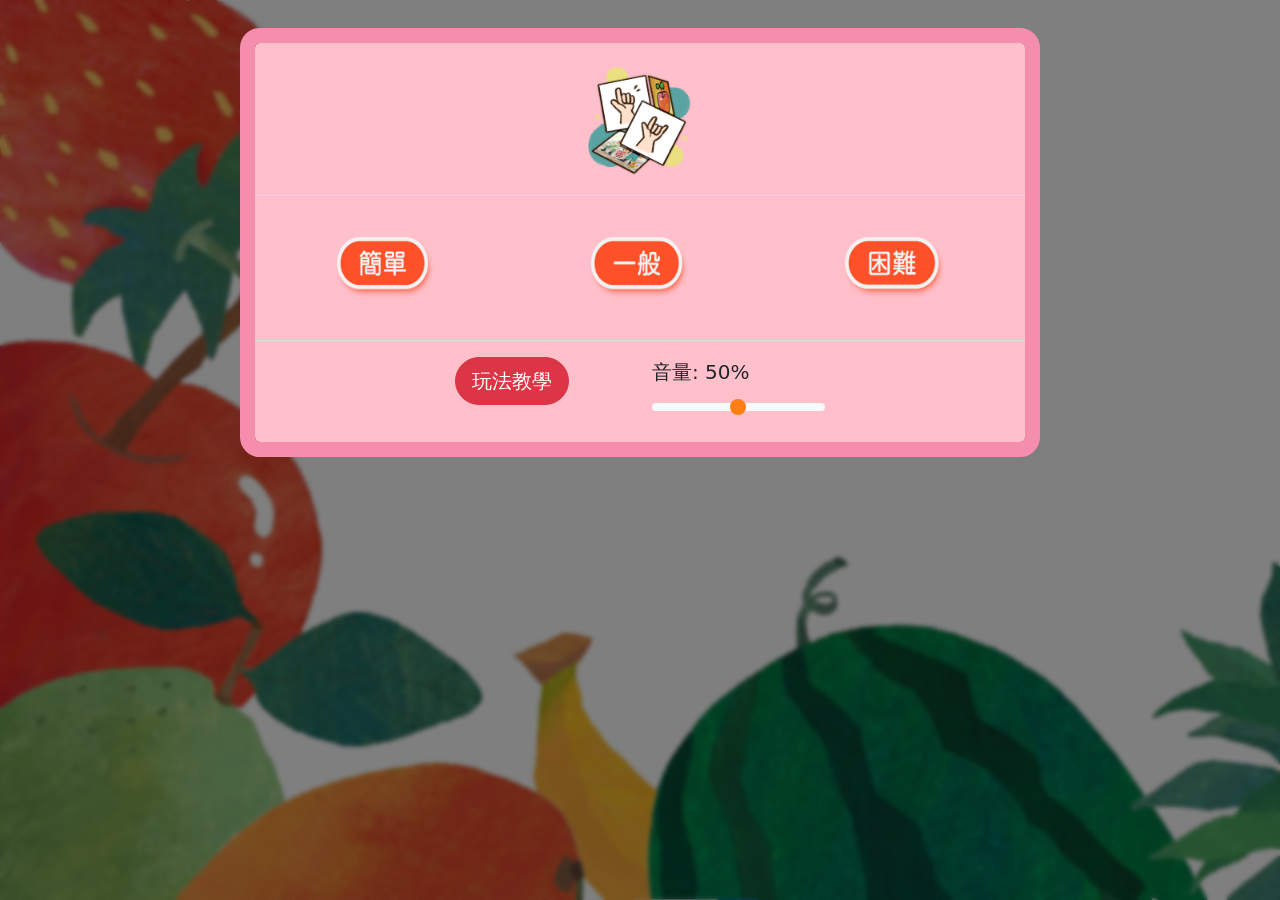
<file: memory/index.html>
<!doctype html>
<html>
<!-- 臺灣手語電子繪本 手語記憶小遊戲 
       由國立臺灣圖書館委託國立臺中科技大學多媒體設計系開發製作 
       計畫主持人: 黃國峰老師
       版本: 2026 
  -->
<head>
    <title>手語記憶小遊戲</title>
    <meta charset="UTF-8">
    <meta name="viewport" content="width=device-width, initial-scale=1.0">
    <!-- <link rel="stylesheet" href="css/jquery-ui.css"> -->
    <link href="css/bootstrap5.min.css" rel="stylesheet">
    <link href="./css/memory.css" rel="stylesheet">

<body>
    <div id="gamebox" class="container invisible">
        <div class="d-flex justify-content-center m-0 position-relative align-self-baseline">
            <a href="#" title="回系統首頁"><img id="logo" src="./images/LOGO.PNG" alt="Game"></a>
            <button id="btnBack"
                class="prevPage translate-middle badge bg-warning rounded-pill fs-6 text-dark">回上頁</button>
            <div class="score d-flex">
            </div>
            <div class="timer d-flex">
                <p>00:00</p>
            </div>
        </div>

        <div id="cardBoard" class="mt-3">
            <div class="">
                <div class="card">
                    <img src="">
                    <img src="covers/Card_Easy.png">
                </div>
            </div>
        </div>
    </div>
    <!-- The menu Modal -->
    <div class="modal modal-lg fade" id="menuModal" data-bs-backdrop="static">
        <div class="modal-dialog">
            <div class="modal-content">
                <!-- Modal Header -->
                <div class="modal-header d-flex justify-content-center">
                    <img src="./images/LOGO.PNG" alt="Game" height="120px">
                </div>
                <!-- Modal body -->
                  <div class="modal-body row px-3">
                    <div class="col-12 col-md-4 d-flex justify-content-center">
                        <button id="btnMenu1" class="btn-custom rounded-pill p-0 m-3 position-relative"></button>
                    </div>
                    <div class="col-12 col-md-4 d-flex justify-content-center">
                        <button id="btnMenu2" class="btn-custom rounded-pill p-0 m-3 position-relative"></button>
                    </div>
                    <div class="col-12 col-md-4 d-flex justify-content-center">
                        <button id="btnMenu3" class="btn-custom rounded-pill p-0 m-3 position-relative"></button>
                    </div>
                </div>
                <!-- Modal footer -->
                <div class="modal-footer d-flex justify-content-center">
                    <div class="row">
                        <div class="col-6">
                            <button id="btnHow" type="button" class="btn btn-danger btn-lg rounded-pill">玩法教學</button>
                        </div>
                        <div class="col-6">
                            <label id="lblVolume" for="auVolume" class="form-label fs-5">音量: 50%</label>
                            <input type="range" class="form-range slider" min="0" max="10" step="1" value="5"
                                id="auVolume">
                        </div>
                    </div>
                </div>
            </div>
        </div>
    </div>
    <!-- The win modal -->
    <div class="modal fade" id="winModal" data-bs-backdrop="static">
        <div class="modal-dialog">
            <div class="modal-content">
                <!-- Modal Header -->
                <div id="winHeader" class="modal-header d-flex justify-content-center">

                </div>
                <!-- Modal body -->
                <div class="modal-body d-flex justify-content-center g-5">
                    <video id="vidplayer" autoplay loop muted playsinline width="100%" height="100%">
                        <source src="" id="IOSVid" type='video/quicktime'>
                        <source src="" id="AndroidVid" type='video/webm'>
                    </video>
                </div>
                <!-- Modal footer -->
                <div class="modal-footer d-flex justify-content-center g-5">

                    <button id="btnReplay" class="btn-custom rounded-pill p-0 m-3 position-relative"> </button>
                    <button id="btnBackMenu" class="btn-custom rounded-pill p-0 m-3 position-relative"> </button>

                </div>
            </div>
        </div>
    </div>
    <!-- The new-record celebration layer: 破紀錄嘉年華 -->
    <div id="celebrateLayer" class="invisible" aria-hidden="true">
        <div id="spotlight"></div>
        <div id="flash"></div>
        <video id="veryGoodBanner" autoplay loop muted playsinline>
            <source src="" id="IOSBanner" type='video/quicktime'>
            <source src="" id="AndroidBanner" type='video/webm'>
        </video>
        <div id="confettiLayer"></div>
        <div id="stageWrap">
            <div id="trophyWrap">
                <div id="trophyHalo"></div>
                <img id="trophyImg" src="./images/award.png" alt="獎盃">
            </div>
            <h1 id="bigTitle">破紀錄！</h1>
            <p id="cheerText"></p>
            <div id="scoreDelta"></div>
        </div>
    </div>
    <!-- The howto modal -->
    <div class="modal fade modal-xl " id="howtoModal" data-bs-backdrop="static">
        <div class="modal-dialog modal-fullscreen-md-down">
            <div class="modal-content">
                <!-- Modal body -->
                <div class="modal-body d-flex justify-content-center g-5">
                    <video id="memoryHowto" src="sounds/howto.mp4" width="100%" height="100%" class="img-fluid" controls></video>
                </div>
                <!-- Modal footer -->
                <div class="modal-footer d-flex justify-content-center">
                    <button id="btnHowToMenu" type="button" class="btn-custom rounded-pill p-0 m-3 position-relative"> </button>
                </div>
            </div>
        </div>
    </div>
</body>
<script src="js/jquery.js"></script>
<script src="js/bootstrap5.bundle.min.js"></script>
<script src="js/vue.runtime.global.prod.js"></script>
<script src="js/gsap/gsap.min.js"></script>
<script src="js/pairgame.js"></script>
<script src="js/game.js"></script>
</head>

</html>
</file>
<file: memory/css/memory.css>
/* refer to sudoku*/
 html {
     font-family: -apple-system, -apple-system,
         BlinkMacSystemFont, 'Segoe UI', Roboto,
         Oxygen, Ubuntu, Cantarell, 'Open Sans',
         'Helvetica Neue', sans-serif;
    
 }

 body {
     padding: 0;
     /* background-repeat: repeat-y; */
     background-size: auto 100%;
     backdrop-filter: blur(2px);
     height: 100vh;
     padding-top: 15px;
     margin-top: 0 !important;
     position: relative;
     transition: background 0.5s ease;
     min-width: fit-content;
 }

 #gamebox {
    margin-top: 15px;
 }
.hardBox{
    max-width: 100%;
    min-width: 480px;
}
.easyBox{
    max-width: 65%;
    min-width: 400px;
}
.midBox{
    max-width: 70%;
    min-width: 430px;
}

 @media (min-width: 992px) {
     .row-cols-lg-8>* {
         flex: 0 0 auto;
         width: 12.5%;
     }
 }

 #cardBoard {
     margin-top: 50px;

 }

 @property --bangle {
     syntax: "<angle>";
     initial-value: 0deg;
     inherits: false;
 }

 @keyframes bangle-rotate {
     from {
         --bangle: 0deg;
     }

     to {
         --bangle: 360deg;
     }
 }

 .bravo {
     --bangle: 0deg;
     animation: bangle-rotate 3s linear;
     border: 5px solid transparent;
     background: linear-gradient(rgba(239, 170, 49, .9), rgb(255, 255, 250,0.7)) padding-box,
         conic-gradient(from var(--bangle),
             oklch(100% 100% 0deg),
             oklch(100% 100% 45deg),
             oklch(100% 100% 90deg),
             oklch(100% 100% 135deg),
             oklch(100% 100% 180deg),
             oklch(100% 100% 225deg),
             oklch(100% 100% 270deg),
             oklch(100% 100% 315deg),
             oklch(100% 100% 360deg)) border-box;
 }

 .card {
     background-color: rgba(239, 170, 49, 0.5);
     margin: 0 auto;
     max-width: 130px;
     max-height: 130px;
     padding: 0px;
     border-radius: 15px;
     position: relative;
     overflow: hidden;
     justify-content: center;
     align-items: center;
 }

 .card:hover {
     cursor: pointer;
 }

 .card .cardAni {
     display: block;
     height: 126px;
     position: absolute;
     left: 0px;
     top: 0px;

 }

 .card .cardCover {
     height: 100%;
     width: 100%;
     margin: 0;
     border: 0px;
     transform-style: preserve-3d;
     transition: transform .3s;
 }


 .toHide {
     transform: translate(0px, -130px);
     transition: transform 0.3s ease-out;
 }

 .wordname {
     position: absolute;
     left: 5%;
     top: 5%;
     width: 100%;
     transform: translate(0%, 0%);
     color: #acfeff;
     text-shadow: 2px 2px 4px rgba(0, 0, 0, 0.8);
     font-size: 1.3em;
     font-weight: bold;
 }

 #rewardTitle {
     -webkit-text-stroke: 0.2px #b902bc;
     font-weight: bold;
     border: #b902bc solid 2px;
 }

 .reward {
     position: relative;
     width: 70px;
     height: 70px;
 }

 .reward p {
     color: #b902bc;
     position: absolute;
     left: 30%;
     top: 3.5em;
     transform: translate(-50%, -50%);
     -webkit-text-stroke: 1.5px white;
     font-weight: bolder;

 }

 .notyet {
     filter: saturate(0);
 }

 .timer {
     display: none;
     position: absolute;
     right: 0%;
     top: 4em;
     padding-top: 0.5em;
     border-image-source: url("../images/BG_Time.png");
     border-color: transparent;
     border-style: solid;
     border-width: 10px 20px 10px 20px;
 }

 .timer p {
     font-weight: bold;
     font-family: 'Digital-7', monospace;

     /* Adjusts the size of the font */
     color: #c9e704;
     /* Sets the color of the font */
     text-shadow: 0 0 5px #32ed83;
     /* margin: 5px; */
 }

 .score {
     display: none;
     position: absolute;
     right: 0%;
     top: 0.1em;
     border-radius: 1.5em;
     font-weight: bold;
     font-family: 'Digital-7', monospace;

     /* Adjusts the size of the font */
     color: #c9e704;
     /* Sets the color of the font */
     text-shadow: 0 0 5px #32ed83;
     margin: 0;
     border-image-source: url("../images/BG_Time.png");
     border-color: transparent;
     border-width: 10px 20px 10px 20px;
     border-style: solid;
 }

 #newrecord {
     background-image: url("../images/award.png");
     background-size: cover;
     width: 1.7em;
     height: 1.5em;
     display: inline-block;
     margin-left: .4em;
     animation: badgePulse 1.6s ease-in-out infinite;
 }

 #confettiLayer {
     position: absolute;
     inset: 0;
 }

 .prevPage {
     position: absolute;
     left: 2em;
     top: 50%;
 }

 @media screen and (min-width: 768px) {
     body {
         background-image: url("../images/Bg_Menu.jpg");
     }

     .timer {
         min-width: 110px;
         height: 75px;
         border-image-slice: 5 35 5 35 fill;
     }

     .timer p {
         font-size: 1.5em;
     }

     .score {
         font-size: 1.5em;
         min-width: 180px;
         height: 75px;
         border-image-slice: 5 35 5 35 fill;
         padding: 7px 10px;
     }
 }

 @media screen and (max-width: 768px) {
     body {
         background-image: url("../images/Bg_Menu_phone.jpg");
     }

     #logo {
         height: 90px;
     }

     #cardBoard {
         margin-top: 0px;
     }

     .timer {
         right: 30%;
         top: 2em;
         padding: 0px 0px;
         width: auto;
         height: 50px;
         border-image-slice: 25 30 25 30 fill;
         margin-top: -20px;
         border-width: 10px 10px 10px 10px;
     }

     .timer p {
         font-size: 1em;
     }

     .score {
         right: 0%;
         top: 1em;
         border-width: 10px 10px 10px 10px;
         font-size: 1em;
         min-width: 60px;
         height: 50px;
         border-image-slice: 25 30 25 30 fill;
         padding: 2px 2px;
     }
 }

 /*bs5 */
 .slider::-webkit-slider-thumb {
     background-color: #fd7e14;
     /* Bootstrap's $orange color for the thumb */
 }

 /* Firefox thumb style */
 .slider::-moz-range-thumb {
     background-color: #fd7e14;
 }

 .modal.fade .modal-dialog {
     transform: translate(0px, -150px);
     /* Start 50px above its final position */
     transition: transform 0.3s ease-out;
     /* Add a smooth transition */
 }

 .modal.show .modal-dialog {
     transform: translate(0, 0);
     /* Final position */
 }

 .btn-custom {
     background-color: transparent;
     border: none;
     /* border-radius: 30px; */
     background-size: 80% 80%;
     background-position: center;
     background-repeat: no-repeat;
     backdrop-filter: blur(10px);
     width: 125px;
     height: 80px;
 }

 .btn-custom:hover {
     background-color: rgba(239, 168, 97, 0.1);
     border: none;
     box-shadow: inset 0 0 5px rgba(243, 142, 42, 0.3);
     backdrop-filter: blur(5px);
     filter: hue-rotate(-20deg);
 }

 .btn-custom:active,
 .btn-custom:focus {
     background-color: rgba(246, 168, 58, 0.3);
     border: none;
     backdrop-filter: blur(10px);
 }

 .modal-content {
     border: #F48EAC solid 15px;
     border-radius: 20px;
     background-color: pink;
 }

 .modal.fade .modal-dialog {
     transform: translate(0px, -250px);
     /* Start 50px above its final position */
     transition: transform 0.3s ease-out;
     /* Add a smooth transition */
 }

 .modal.show .modal-dialog {
     transform: translate(0, 0);
     /* Final position */
 }

 #btnMenu1 {
     background-image: url("../images/Bg_Menu_Easy.png");
 }

 #btnMenu2 {
     background-image: url("../images/Bg_Menu_Normal.png");
 }

 #btnMenu3 {
     background-image: url("../images/Bg_Menu_Hard.png");
 }

 #btnReplay {
     background-image: url("../images/Play_again.png");
 }

 #btnBackMenu {
     background-image: url("../images/BackMenu.png");
 }

 #btnHowToMenu {
     background-image: url("../images/BackMenu.png");
 }

 /* ===== 破紀錄嘉年華 (new-record carnival) ===== */
 #celebrateLayer {
     position: fixed;
     inset: 0;
     z-index: 1080;
     pointer-events: none;
     overflow: hidden;
 }

 /* 舞台旋轉光束 */
 #spotlight {
     position: absolute;
     inset: -40%;
     opacity: 0;
     background: conic-gradient(from 210deg at 50% 18%,
         rgba(255, 245, 200, .22) 0deg, transparent 20deg,
         rgba(255, 245, 200, .16) 42deg, transparent 66deg,
         rgba(255, 245, 200, .22) 92deg, transparent 118deg,
         rgba(255, 245, 200, .16) 148deg, transparent 176deg,
         rgba(255, 245, 200, .22) 208deg, transparent 236deg,
         rgba(255, 245, 200, .16) 268deg, transparent 296deg,
         rgba(255, 245, 200, .22) 328deg, transparent 352deg);
     animation: spotSpin 14s linear infinite;
 }

 @keyframes spotSpin {
     from { transform: rotate(0deg); }
     to { transform: rotate(360deg); }
 }

 /* 金色閃光 */
 #flash {
     position: absolute;
     inset: 0;
     opacity: 0;
     background: radial-gradient(circle at 50% 30%,
         rgba(255, 255, 255, .98) 0%,
         rgba(255, 226, 128, .8) 32%,
         rgba(255, 178, 60, .28) 58%,
         rgba(255, 178, 60, 0) 78%);
 }

 /* 透明背景的 VERY GOOD 橫幅，直接蓋在棋盤上當主秀 */
 #veryGoodBanner {
     position: absolute;
     left: 50%;
     top: 27%;
     width: min(94vw, 1050px);
     transform: translate(-50%, -50%);
     filter: drop-shadow(0 12px 26px rgba(255, 190, 80, .55));
     pointer-events: none;
 }

 #stageWrap {
     position: absolute;
     left: 50%;
     top: 68%;
     transform: translate(-50%, -50%);
     width: min(92vw, 760px);
     text-align: center;
 }

 #trophyWrap {
     position: relative;
     width: 120px;
     height: 120px;
     margin: 0 auto;
 }

 #trophyHalo {
     position: absolute;
     inset: -40px;
     border-radius: 50%;
     background: conic-gradient(from 0deg,
         rgba(255, 215, 0, .85),
         rgba(255, 110, 199, .5),
         rgba(120, 235, 255, .6),
         rgba(255, 215, 0, .85));
     filter: blur(22px);
     opacity: .8;
     animation: haloSpin 6s linear infinite;
 }

 @keyframes haloSpin {
     from { transform: rotate(0deg); }
     to { transform: rotate(360deg); }
 }

 #trophyImg {
     position: relative;
     width: 116px;
     display: block;
     filter: drop-shadow(0 6px 12px rgba(0, 0, 0, .35));
 }

 #bigTitle {
     margin: .12em 0 0;
     font-size: clamp(2.1rem, 8vw, 4.4rem);
     font-weight: 900;
     letter-spacing: .08em;
     background: linear-gradient(180deg, #fff7d6 0%, #ffd24d 42%, #ff8a3c 100%);
     -webkit-background-clip: text;
     background-clip: text;
     color: transparent;
     -webkit-text-stroke: 1.5px rgba(140, 70, 0, .45);
     filter: drop-shadow(0 5px 14px rgba(255, 170, 60, .45));
 }

 #cheerText {
     margin: .25em 0 0;
     font-size: clamp(1rem, 3.2vw, 1.6rem);
     font-weight: 800;
     color: #fff;
     text-shadow: 0 2px 8px rgba(0, 0, 0, .5);
 }

 #scoreDelta {
     margin-top: .5em;
 }

 /* 金色紀錄標籤 (舞台與 win modal 共用) */
 .deltaItem {
     display: inline-block;
     margin: 0 .35em;
     padding: .22em .8em;
     border-radius: 999px;
     background: rgba(255, 255, 250, .92);
     border: 2px solid #ffb733;
     color: #7a3b00;
     font-weight: 800;
     font-size: clamp(.9rem, 2.8vw, 1.3rem);
     box-shadow: 0 4px 10px rgba(0, 0, 0, .25);
 }

 .deltaItem .oldNum {
     color: #b06a2a;
     text-decoration: line-through;
     opacity: .75;
 }

 .deltaItem .newNum {
     color: #d1246b;
     font-size: 1.25em;
     display: inline-block;
 }

 .confettiPiece {
     position: absolute;
     border-radius: 2px;
 }

 .sparkStar {
     position: absolute;
 }

 .sparkStar svg {
     width: 100%;
     height: 100%;
     display: block;
     filter: drop-shadow(0 0 6px rgba(255, 220, 120, .9));
 }

 /* win modal 打扮成紀錄海報 */
 #winHeader {
     position: relative;
     overflow: hidden;
     display: block;
     text-align: center;
 }

 #winBanner {
     margin-top: .35em;
 }

 #winBanner .recTag {
     display: inline-block;
     background: linear-gradient(180deg, #ffe9a8, #ffb733);
     color: #7a3b00;
     border: 2px solid #ffb733;
     border-radius: 999px;
     padding: .08em .9em;
     font-weight: 800;
     font-size: 1.6em;
     box-shadow: 0 4px 10px rgba(0, 0, 0, .25);
 }

 #winModal .modal-body {
     background: radial-gradient(circle at 50% 42%,
         rgba(255, 250, 235, .95) 0%,
         rgba(255, 220, 150, .55) 45%,
         rgba(255, 170, 90, .25) 100%);
     border-radius: 14px;
 }

 #vidplayer {
     filter: drop-shadow(0 8px 18px rgba(255, 190, 80, .6));
 }

 .keepCheer {
     margin-top: .4em;
     font-weight: 800;
     color: #b902bc;
     text-shadow: 0 1px 0 #fff;
 }

 @keyframes badgePulse {

     0%,
     100% {
         transform: scale(1) rotate(0deg);
     }

     50% {
         transform: scale(1.22) rotate(-6deg);
     }
 }

 @media screen and (max-width: 768px) {
     #veryGoodBanner {
         top: 20%;
         width: 96vw;
     }

     #stageWrap {
         top: 63%;
     }

     #trophyWrap {
         width: 92px;
         height: 92px;
     }

     #trophyImg {
         width: 88px;
     }
 }
</file>
<file: memory/css/bootstrap5.min.css>
@charset "UTF-8";/*!
 * Bootstrap  v5.3.0 (https://getbootstrap.com/)
 * Copyright 2011-2023 The Bootstrap Authors
 * Licensed under MIT (https://github.com/twbs/bootstrap/blob/main/LICENSE)
 */:root,[data-bs-theme=light]{--bs-blue:#0d6efd;--bs-indigo:#6610f2;--bs-purple:#6f42c1;--bs-pink:#d63384;--bs-red:#dc3545;--bs-orange:#fd7e14;--bs-yellow:#ffc107;--bs-green:#198754;--bs-teal:#20c997;--bs-cyan:#0dcaf0;--bs-black:#000;--bs-white:#fff;--bs-gray:#6c757d;--bs-gray-dark:#343a40;--bs-gray-100:#f8f9fa;--bs-gray-200:#e9ecef;--bs-gray-300:#dee2e6;--bs-gray-400:#ced4da;--bs-gray-500:#adb5bd;--bs-gray-600:#6c757d;--bs-gray-700:#495057;--bs-gray-800:#343a40;--bs-gray-900:#212529;--bs-primary:#0d6efd;--bs-secondary:#6c757d;--bs-success:#198754;--bs-info:#0dcaf0;--bs-warning:#ffc107;--bs-danger:#dc3545;--bs-light:#f8f9fa;--bs-dark:#212529;--bs-primary-rgb:13,110,253;--bs-secondary-rgb:108,117,125;--bs-success-rgb:25,135,84;--bs-info-rgb:13,202,240;--bs-warning-rgb:255,193,7;--bs-danger-rgb:220,53,69;--bs-light-rgb:248,249,250;--bs-dark-rgb:33,37,41;--bs-primary-text-emphasis:#052c65;--bs-secondary-text-emphasis:#2b2f32;--bs-success-text-emphasis:#0a3622;--bs-info-text-emphasis:#055160;--bs-warning-text-emphasis:#664d03;--bs-danger-text-emphasis:#58151c;--bs-light-text-emphasis:#495057;--bs-dark-text-emphasis:#495057;--bs-primary-bg-subtle:#cfe2ff;--bs-secondary-bg-subtle:#e2e3e5;--bs-success-bg-subtle:#d1e7dd;--bs-info-bg-subtle:#cff4fc;--bs-warning-bg-subtle:#fff3cd;--bs-danger-bg-subtle:#f8d7da;--bs-light-bg-subtle:#fcfcfd;--bs-dark-bg-subtle:#ced4da;--bs-primary-border-subtle:#9ec5fe;--bs-secondary-border-subtle:#c4c8cb;--bs-success-border-subtle:#a3cfbb;--bs-info-border-subtle:#9eeaf9;--bs-warning-border-subtle:#ffe69c;--bs-danger-border-subtle:#f1aeb5;--bs-light-border-subtle:#e9ecef;--bs-dark-border-subtle:#adb5bd;--bs-white-rgb:255,255,255;--bs-black-rgb:0,0,0;--bs-font-sans-serif:system-ui,-apple-system,"Segoe UI",Roboto,"Helvetica Neue","Noto Sans","Liberation Sans",Arial,sans-serif,"Apple Color Emoji","Segoe UI Emoji","Segoe UI Symbol","Noto Color Emoji";--bs-font-monospace:SFMono-Regular,Menlo,Monaco,Consolas,"Liberation Mono","Courier New",monospace;--bs-gradient:linear-gradient(180deg, rgba(255, 255, 255, 0.15), rgba(255, 255, 255, 0));--bs-body-font-family:var(--bs-font-sans-serif);--bs-body-font-size:1rem;--bs-body-font-weight:400;--bs-body-line-height:1.5;--bs-body-color:#212529;--bs-body-color-rgb:33,37,41;--bs-body-bg:#fff;--bs-body-bg-rgb:255,255,255;--bs-emphasis-color:#000;--bs-emphasis-color-rgb:0,0,0;--bs-secondary-color:rgba(33, 37, 41, 0.75);--bs-secondary-color-rgb:33,37,41;--bs-secondary-bg:#e9ecef;--bs-secondary-bg-rgb:233,236,239;--bs-tertiary-color:rgba(33, 37, 41, 0.5);--bs-tertiary-color-rgb:33,37,41;--bs-tertiary-bg:#f8f9fa;--bs-tertiary-bg-rgb:248,249,250;--bs-heading-color:inherit;--bs-link-color:#0d6efd;--bs-link-color-rgb:13,110,253;--bs-link-decoration:underline;--bs-link-hover-color:#0a58ca;--bs-link-hover-color-rgb:10,88,202;--bs-code-color:#d63384;--bs-highlight-bg:#fff3cd;--bs-border-width:1px;--bs-border-style:solid;--bs-border-color:#dee2e6;--bs-border-color-translucent:rgba(0, 0, 0, 0.175);--bs-border-radius:0.375rem;--bs-border-radius-sm:0.25rem;--bs-border-radius-lg:0.5rem;--bs-border-radius-xl:1rem;--bs-border-radius-xxl:2rem;--bs-border-radius-2xl:var(--bs-border-radius-xxl);--bs-border-radius-pill:50rem;--bs-box-shadow:0 0.5rem 1rem rgba(0, 0, 0, 0.15);--bs-box-shadow-sm:0 0.125rem 0.25rem rgba(0, 0, 0, 0.075);--bs-box-shadow-lg:0 1rem 3rem rgba(0, 0, 0, 0.175);--bs-box-shadow-inset:inset 0 1px 2px rgba(0, 0, 0, 0.075);--bs-focus-ring-width:0.25rem;--bs-focus-ring-opacity:0.25;--bs-focus-ring-color:rgba(13, 110, 253, 0.25);--bs-form-valid-color:#198754;--bs-form-valid-border-color:#198754;--bs-form-invalid-color:#dc3545;--bs-form-invalid-border-color:#dc3545}[data-bs-theme=dark]{color-scheme:dark;--bs-body-color:#adb5bd;--bs-body-color-rgb:173,181,189;--bs-body-bg:#212529;--bs-body-bg-rgb:33,37,41;--bs-emphasis-color:#fff;--bs-emphasis-color-rgb:255,255,255;--bs-secondary-color:rgba(173, 181, 189, 0.75);--bs-secondary-color-rgb:173,181,189;--bs-secondary-bg:#343a40;--bs-secondary-bg-rgb:52,58,64;--bs-tertiary-color:rgba(173, 181, 189, 0.5);--bs-tertiary-color-rgb:173,181,189;--bs-tertiary-bg:#2b3035;--bs-tertiary-bg-rgb:43,48,53;--bs-primary-text-emphasis:#6ea8fe;--bs-secondary-text-emphasis:#a7acb1;--bs-success-text-emphasis:#75b798;--bs-info-text-emphasis:#6edff6;--bs-warning-text-emphasis:#ffda6a;--bs-danger-text-emphasis:#ea868f;--bs-light-text-emphasis:#f8f9fa;--bs-dark-text-emphasis:#dee2e6;--bs-primary-bg-subtle:#031633;--bs-secondary-bg-subtle:#161719;--bs-success-bg-subtle:#051b11;--bs-info-bg-subtle:#032830;--bs-warning-bg-subtle:#332701;--bs-danger-bg-subtle:#2c0b0e;--bs-light-bg-subtle:#343a40;--bs-dark-bg-subtle:#1a1d20;--bs-primary-border-subtle:#084298;--bs-secondary-border-subtle:#41464b;--bs-success-border-subtle:#0f5132;--bs-info-border-subtle:#087990;--bs-warning-border-subtle:#997404;--bs-danger-border-subtle:#842029;--bs-light-border-subtle:#495057;--bs-dark-border-subtle:#343a40;--bs-heading-color:inherit;--bs-link-color:#6ea8fe;--bs-link-hover-color:#8bb9fe;--bs-link-color-rgb:110,168,254;--bs-link-hover-color-rgb:139,185,254;--bs-code-color:#e685b5;--bs-border-color:#495057;--bs-border-color-translucent:rgba(255, 255, 255, 0.15);--bs-form-valid-color:#75b798;--bs-form-valid-border-color:#75b798;--bs-form-invalid-color:#ea868f;--bs-form-invalid-border-color:#ea868f}*,::after,::before{box-sizing:border-box}@media (prefers-reduced-motion:no-preference){:root{scroll-behavior:smooth}}body{margin:0;font-family:var(--bs-body-font-family);font-size:var(--bs-body-font-size);font-weight:var(--bs-body-font-weight);line-height:var(--bs-body-line-height);color:var(--bs-body-color);text-align:var(--bs-body-text-align);background-color:var(--bs-body-bg);-webkit-text-size-adjust:100%;-webkit-tap-highlight-color:transparent}hr{margin:1rem 0;color:inherit;border:0;border-top:var(--bs-border-width) solid;opacity:.25}.h1,.h2,.h3,.h4,.h5,.h6,h1,h2,h3,h4,h5,h6{margin-top:0;margin-bottom:.5rem;font-weight:500;line-height:1.2;color:var(--bs-heading-color)}.h1,h1{font-size:calc(1.375rem + 1.5vw)}@media (min-width:1200px){.h1,h1{font-size:2.5rem}}.h2,h2{font-size:calc(1.325rem + .9vw)}@media (min-width:1200px){.h2,h2{font-size:2rem}}.h3,h3{font-size:calc(1.3rem + .6vw)}@media (min-width:1200px){.h3,h3{font-size:1.75rem}}.h4,h4{font-size:calc(1.275rem + .3vw)}@media (min-width:1200px){.h4,h4{font-size:1.5rem}}.h5,h5{font-size:1.25rem}.h6,h6{font-size:1rem}p{margin-top:0;margin-bottom:1rem}abbr[title]{-webkit-text-decoration:underline dotted;text-decoration:underline dotted;cursor:help;-webkit-text-decoration-skip-ink:none;text-decoration-skip-ink:none}address{margin-bottom:1rem;font-style:normal;line-height:inherit}ol,ul{padding-left:2rem}dl,ol,ul{margin-top:0;margin-bottom:1rem}ol ol,ol ul,ul ol,ul ul{margin-bottom:0}dt{font-weight:700}dd{margin-bottom:.5rem;margin-left:0}blockquote{margin:0 0 1rem}b,strong{font-weight:bolder}.small,small{font-size:.875em}.mark,mark{padding:.1875em;background-color:var(--bs-highlight-bg)}sub,sup{position:relative;font-size:.75em;line-height:0;vertical-align:baseline}sub{bottom:-.25em}sup{top:-.5em}a{color:rgba(var(--bs-link-color-rgb),var(--bs-link-opacity,1));text-decoration:underline}a:hover{--bs-link-color-rgb:var(--bs-link-hover-color-rgb)}a:not([href]):not([class]),a:not([href]):not([class]):hover{color:inherit;text-decoration:none}code,kbd,pre,samp{font-family:var(--bs-font-monospace);font-size:1em}pre{display:block;margin-top:0;margin-bottom:1rem;overflow:auto;font-size:.875em}pre code{font-size:inherit;color:inherit;word-break:normal}code{font-size:.875em;color:var(--bs-code-color);word-wrap:break-word}a>code{color:inherit}kbd{padding:.1875rem .375rem;font-size:.875em;color:var(--bs-body-bg);background-color:var(--bs-body-color);border-radius:.25rem}kbd kbd{padding:0;font-size:1em}figure{margin:0 0 1rem}img,svg{vertical-align:middle}table{caption-side:bottom;border-collapse:collapse}caption{padding-top:.5rem;padding-bottom:.5rem;color:var(--bs-secondary-color);text-align:left}th{text-align:inherit;text-align:-webkit-match-parent}tbody,td,tfoot,th,thead,tr{border-color:inherit;border-style:solid;border-width:0}label{display:inline-block}button{border-radius:0}button:focus:not(:focus-visible){outline:0}button,input,optgroup,select,textarea{margin:0;font-family:inherit;font-size:inherit;line-height:inherit}button,select{text-transform:none}[role=button]{cursor:pointer}select{word-wrap:normal}select:disabled{opacity:1}[list]:not([type=date]):not([type=datetime-local]):not([type=month]):not([type=week]):not([type=time])::-webkit-calendar-picker-indicator{display:none!important}[type=button],[type=reset],[type=submit],button{-webkit-appearance:button}[type=button]:not(:disabled),[type=reset]:not(:disabled),[type=submit]:not(:disabled),button:not(:disabled){cursor:pointer}::-moz-focus-inner{padding:0;border-style:none}textarea{resize:vertical}fieldset{min-width:0;padding:0;margin:0;border:0}legend{float:left;width:100%;padding:0;margin-bottom:.5rem;font-size:calc(1.275rem + .3vw);line-height:inherit}@media (min-width:1200px){legend{font-size:1.5rem}}legend+*{clear:left}::-webkit-datetime-edit-day-field,::-webkit-datetime-edit-fields-wrapper,::-webkit-datetime-edit-hour-field,::-webkit-datetime-edit-minute,::-webkit-datetime-edit-month-field,::-webkit-datetime-edit-text,::-webkit-datetime-edit-year-field{padding:0}::-webkit-inner-spin-button{height:auto}[type=search]{outline-offset:-2px;-webkit-appearance:textfield}::-webkit-search-decoration{-webkit-appearance:none}::-webkit-color-swatch-wrapper{padding:0}::-webkit-file-upload-button{font:inherit;-webkit-appearance:button}::file-selector-button{font:inherit;-webkit-appearance:button}output{display:inline-block}iframe{border:0}summary{display:list-item;cursor:pointer}progress{vertical-align:baseline}[hidden]{display:none!important}.lead{font-size:1.25rem;font-weight:300}.display-1{font-size:calc(1.625rem + 4.5vw);font-weight:300;line-height:1.2}@media (min-width:1200px){.display-1{font-size:5rem}}.display-2{font-size:calc(1.575rem + 3.9vw);font-weight:300;line-height:1.2}@media (min-width:1200px){.display-2{font-size:4.5rem}}.display-3{font-size:calc(1.525rem + 3.3vw);font-weight:300;line-height:1.2}@media (min-width:1200px){.display-3{font-size:4rem}}.display-4{font-size:calc(1.475rem + 2.7vw);font-weight:300;line-height:1.2}@media (min-width:1200px){.display-4{font-size:3.5rem}}.display-5{font-size:calc(1.425rem + 2.1vw);font-weight:300;line-height:1.2}@media (min-width:1200px){.display-5{font-size:3rem}}.display-6{font-size:calc(1.375rem + 1.5vw);font-weight:300;line-height:1.2}@media (min-width:1200px){.display-6{font-size:2.5rem}}.list-unstyled{padding-left:0;list-style:none}.list-inline{padding-left:0;list-style:none}.list-inline-item{display:inline-block}.list-inline-item:not(:last-child){margin-right:.5rem}.initialism{font-size:.875em;text-transform:uppercase}.blockquote{margin-bottom:1rem;font-size:1.25rem}.blockquote>:last-child{margin-bottom:0}.blockquote-footer{margin-top:-1rem;margin-bottom:1rem;font-size:.875em;color:#6c757d}.blockquote-footer::before{content:"— "}.img-fluid{max-width:100%;height:auto}.img-thumbnail{padding:.25rem;background-color:var(--bs-body-bg);border:var(--bs-border-width) solid var(--bs-border-color);border-radius:var(--bs-border-radius);max-width:100%;height:auto}.figure{display:inline-block}.figure-img{margin-bottom:.5rem;line-height:1}.figure-caption{font-size:.875em;color:var(--bs-secondary-color)}.container,.container-fluid,.container-lg,.container-md,.container-sm,.container-xl,.container-xxl{--bs-gutter-x:1.5rem;--bs-gutter-y:0;width:100%;padding-right:calc(var(--bs-gutter-x) * .5);padding-left:calc(var(--bs-gutter-x) * .5);margin-right:auto;margin-left:auto}@media (min-width:576px){.container,.container-sm{max-width:540px}}@media (min-width:768px){.container,.container-md,.container-sm{max-width:720px}}@media (min-width:992px){.container,.container-lg,.container-md,.container-sm{max-width:960px}}@media (min-width:1200px){.container,.container-lg,.container-md,.container-sm,.container-xl{max-width:1140px}}@media (min-width:1400px){.container,.container-lg,.container-md,.container-sm,.container-xl,.container-xxl{max-width:1320px}}:root{--bs-breakpoint-xs:0;--bs-breakpoint-sm:576px;--bs-breakpoint-md:768px;--bs-breakpoint-lg:992px;--bs-breakpoint-xl:1200px;--bs-breakpoint-xxl:1400px}.row{--bs-gutter-x:1.5rem;--bs-gutter-y:0;display:flex;flex-wrap:wrap;margin-top:calc(-1 * var(--bs-gutter-y));margin-right:calc(-.5 * var(--bs-gutter-x));margin-left:calc(-.5 * var(--bs-gutter-x))}.row>*{flex-shrink:0;width:100%;max-width:100%;padding-right:calc(var(--bs-gutter-x) * .5);padding-left:calc(var(--bs-gutter-x) * .5);margin-top:var(--bs-gutter-y)}.col{flex:1 0 0%}.row-cols-auto>*{flex:0 0 auto;width:auto}.row-cols-1>*{flex:0 0 auto;width:100%}.row-cols-2>*{flex:0 0 auto;width:50%}.row-cols-3>*{flex:0 0 auto;width:33.3333333333%}.row-cols-4>*{flex:0 0 auto;width:25%}.row-cols-5>*{flex:0 0 auto;width:20%}.row-cols-6>*{flex:0 0 auto;width:16.6666666667%}.col-auto{flex:0 0 auto;width:auto}.col-1{flex:0 0 auto;width:8.33333333%}.col-2{flex:0 0 auto;width:16.66666667%}.col-3{flex:0 0 auto;width:25%}.col-4{flex:0 0 auto;width:33.33333333%}.col-5{flex:0 0 auto;width:41.66666667%}.col-6{flex:0 0 auto;width:50%}.col-7{flex:0 0 auto;width:58.33333333%}.col-8{flex:0 0 auto;width:66.66666667%}.col-9{flex:0 0 auto;width:75%}.col-10{flex:0 0 auto;width:83.33333333%}.col-11{flex:0 0 auto;width:91.66666667%}.col-12{flex:0 0 auto;width:100%}.offset-1{margin-left:8.33333333%}.offset-2{margin-left:16.66666667%}.offset-3{margin-left:25%}.offset-4{margin-left:33.33333333%}.offset-5{margin-left:41.66666667%}.offset-6{margin-left:50%}.offset-7{margin-left:58.33333333%}.offset-8{margin-left:66.66666667%}.offset-9{margin-left:75%}.offset-10{margin-left:83.33333333%}.offset-11{margin-left:91.66666667%}.g-0,.gx-0{--bs-gutter-x:0}.g-0,.gy-0{--bs-gutter-y:0}.g-1,.gx-1{--bs-gutter-x:0.25rem}.g-1,.gy-1{--bs-gutter-y:0.25rem}.g-2,.gx-2{--bs-gutter-x:0.5rem}.g-2,.gy-2{--bs-gutter-y:0.5rem}.g-3,.gx-3{--bs-gutter-x:1rem}.g-3,.gy-3{--bs-gutter-y:1rem}.g-4,.gx-4{--bs-gutter-x:1.5rem}.g-4,.gy-4{--bs-gutter-y:1.5rem}.g-5,.gx-5{--bs-gutter-x:3rem}.g-5,.gy-5{--bs-gutter-y:3rem}@media (min-width:576px){.col-sm{flex:1 0 0%}.row-cols-sm-auto>*{flex:0 0 auto;width:auto}.row-cols-sm-1>*{flex:0 0 auto;width:100%}.row-cols-sm-2>*{flex:0 0 auto;width:50%}.row-cols-sm-3>*{flex:0 0 auto;width:33.3333333333%}.row-cols-sm-4>*{flex:0 0 auto;width:25%}.row-cols-sm-5>*{flex:0 0 auto;width:20%}.row-cols-sm-6>*{flex:0 0 auto;width:16.6666666667%}.col-sm-auto{flex:0 0 auto;width:auto}.col-sm-1{flex:0 0 auto;width:8.33333333%}.col-sm-2{flex:0 0 auto;width:16.66666667%}.col-sm-3{flex:0 0 auto;width:25%}.col-sm-4{flex:0 0 auto;width:33.33333333%}.col-sm-5{flex:0 0 auto;width:41.66666667%}.col-sm-6{flex:0 0 auto;width:50%}.col-sm-7{flex:0 0 auto;width:58.33333333%}.col-sm-8{flex:0 0 auto;width:66.66666667%}.col-sm-9{flex:0 0 auto;width:75%}.col-sm-10{flex:0 0 auto;width:83.33333333%}.col-sm-11{flex:0 0 auto;width:91.66666667%}.col-sm-12{flex:0 0 auto;width:100%}.offset-sm-0{margin-left:0}.offset-sm-1{margin-left:8.33333333%}.offset-sm-2{margin-left:16.66666667%}.offset-sm-3{margin-left:25%}.offset-sm-4{margin-left:33.33333333%}.offset-sm-5{margin-left:41.66666667%}.offset-sm-6{margin-left:50%}.offset-sm-7{margin-left:58.33333333%}.offset-sm-8{margin-left:66.66666667%}.offset-sm-9{margin-left:75%}.offset-sm-10{margin-left:83.33333333%}.offset-sm-11{margin-left:91.66666667%}.g-sm-0,.gx-sm-0{--bs-gutter-x:0}.g-sm-0,.gy-sm-0{--bs-gutter-y:0}.g-sm-1,.gx-sm-1{--bs-gutter-x:0.25rem}.g-sm-1,.gy-sm-1{--bs-gutter-y:0.25rem}.g-sm-2,.gx-sm-2{--bs-gutter-x:0.5rem}.g-sm-2,.gy-sm-2{--bs-gutter-y:0.5rem}.g-sm-3,.gx-sm-3{--bs-gutter-x:1rem}.g-sm-3,.gy-sm-3{--bs-gutter-y:1rem}.g-sm-4,.gx-sm-4{--bs-gutter-x:1.5rem}.g-sm-4,.gy-sm-4{--bs-gutter-y:1.5rem}.g-sm-5,.gx-sm-5{--bs-gutter-x:3rem}.g-sm-5,.gy-sm-5{--bs-gutter-y:3rem}}@media (min-width:768px){.col-md{flex:1 0 0%}.row-cols-md-auto>*{flex:0 0 auto;width:auto}.row-cols-md-1>*{flex:0 0 auto;width:100%}.row-cols-md-2>*{flex:0 0 auto;width:50%}.row-cols-md-3>*{flex:0 0 auto;width:33.3333333333%}.row-cols-md-4>*{flex:0 0 auto;width:25%}.row-cols-md-5>*{flex:0 0 auto;width:20%}.row-cols-md-6>*{flex:0 0 auto;width:16.6666666667%}.col-md-auto{flex:0 0 auto;width:auto}.col-md-1{flex:0 0 auto;width:8.33333333%}.col-md-2{flex:0 0 auto;width:16.66666667%}.col-md-3{flex:0 0 auto;width:25%}.col-md-4{flex:0 0 auto;width:33.33333333%}.col-md-5{flex:0 0 auto;width:41.66666667%}.col-md-6{flex:0 0 auto;width:50%}.col-md-7{flex:0 0 auto;width:58.33333333%}.col-md-8{flex:0 0 auto;width:66.66666667%}.col-md-9{flex:0 0 auto;width:75%}.col-md-10{flex:0 0 auto;width:83.33333333%}.col-md-11{flex:0 0 auto;width:91.66666667%}.col-md-12{flex:0 0 auto;width:100%}.offset-md-0{margin-left:0}.offset-md-1{margin-left:8.33333333%}.offset-md-2{margin-left:16.66666667%}.offset-md-3{margin-left:25%}.offset-md-4{margin-left:33.33333333%}.offset-md-5{margin-left:41.66666667%}.offset-md-6{margin-left:50%}.offset-md-7{margin-left:58.33333333%}.offset-md-8{margin-left:66.66666667%}.offset-md-9{margin-left:75%}.offset-md-10{margin-left:83.33333333%}.offset-md-11{margin-left:91.66666667%}.g-md-0,.gx-md-0{--bs-gutter-x:0}.g-md-0,.gy-md-0{--bs-gutter-y:0}.g-md-1,.gx-md-1{--bs-gutter-x:0.25rem}.g-md-1,.gy-md-1{--bs-gutter-y:0.25rem}.g-md-2,.gx-md-2{--bs-gutter-x:0.5rem}.g-md-2,.gy-md-2{--bs-gutter-y:0.5rem}.g-md-3,.gx-md-3{--bs-gutter-x:1rem}.g-md-3,.gy-md-3{--bs-gutter-y:1rem}.g-md-4,.gx-md-4{--bs-gutter-x:1.5rem}.g-md-4,.gy-md-4{--bs-gutter-y:1.5rem}.g-md-5,.gx-md-5{--bs-gutter-x:3rem}.g-md-5,.gy-md-5{--bs-gutter-y:3rem}}@media (min-width:992px){.col-lg{flex:1 0 0%}.row-cols-lg-auto>*{flex:0 0 auto;width:auto}.row-cols-lg-1>*{flex:0 0 auto;width:100%}.row-cols-lg-2>*{flex:0 0 auto;width:50%}.row-cols-lg-3>*{flex:0 0 auto;width:33.3333333333%}.row-cols-lg-4>*{flex:0 0 auto;width:25%}.row-cols-lg-5>*{flex:0 0 auto;width:20%}.row-cols-lg-6>*{flex:0 0 auto;width:16.6666666667%}.col-lg-auto{flex:0 0 auto;width:auto}.col-lg-1{flex:0 0 auto;width:8.33333333%}.col-lg-2{flex:0 0 auto;width:16.66666667%}.col-lg-3{flex:0 0 auto;width:25%}.col-lg-4{flex:0 0 auto;width:33.33333333%}.col-lg-5{flex:0 0 auto;width:41.66666667%}.col-lg-6{flex:0 0 auto;width:50%}.col-lg-7{flex:0 0 auto;width:58.33333333%}.col-lg-8{flex:0 0 auto;width:66.66666667%}.col-lg-9{flex:0 0 auto;width:75%}.col-lg-10{flex:0 0 auto;width:83.33333333%}.col-lg-11{flex:0 0 auto;width:91.66666667%}.col-lg-12{flex:0 0 auto;width:100%}.offset-lg-0{margin-left:0}.offset-lg-1{margin-left:8.33333333%}.offset-lg-2{margin-left:16.66666667%}.offset-lg-3{margin-left:25%}.offset-lg-4{margin-left:33.33333333%}.offset-lg-5{margin-left:41.66666667%}.offset-lg-6{margin-left:50%}.offset-lg-7{margin-left:58.33333333%}.offset-lg-8{margin-left:66.66666667%}.offset-lg-9{margin-left:75%}.offset-lg-10{margin-left:83.33333333%}.offset-lg-11{margin-left:91.66666667%}.g-lg-0,.gx-lg-0{--bs-gutter-x:0}.g-lg-0,.gy-lg-0{--bs-gutter-y:0}.g-lg-1,.gx-lg-1{--bs-gutter-x:0.25rem}.g-lg-1,.gy-lg-1{--bs-gutter-y:0.25rem}.g-lg-2,.gx-lg-2{--bs-gutter-x:0.5rem}.g-lg-2,.gy-lg-2{--bs-gutter-y:0.5rem}.g-lg-3,.gx-lg-3{--bs-gutter-x:1rem}.g-lg-3,.gy-lg-3{--bs-gutter-y:1rem}.g-lg-4,.gx-lg-4{--bs-gutter-x:1.5rem}.g-lg-4,.gy-lg-4{--bs-gutter-y:1.5rem}.g-lg-5,.gx-lg-5{--bs-gutter-x:3rem}.g-lg-5,.gy-lg-5{--bs-gutter-y:3rem}}@media (min-width:1200px){.col-xl{flex:1 0 0%}.row-cols-xl-auto>*{flex:0 0 auto;width:auto}.row-cols-xl-1>*{flex:0 0 auto;width:100%}.row-cols-xl-2>*{flex:0 0 auto;width:50%}.row-cols-xl-3>*{flex:0 0 auto;width:33.3333333333%}.row-cols-xl-4>*{flex:0 0 auto;width:25%}.row-cols-xl-5>*{flex:0 0 auto;width:20%}.row-cols-xl-6>*{flex:0 0 auto;width:16.6666666667%}.col-xl-auto{flex:0 0 auto;width:auto}.col-xl-1{flex:0 0 auto;width:8.33333333%}.col-xl-2{flex:0 0 auto;width:16.66666667%}.col-xl-3{flex:0 0 auto;width:25%}.col-xl-4{flex:0 0 auto;width:33.33333333%}.col-xl-5{flex:0 0 auto;width:41.66666667%}.col-xl-6{flex:0 0 auto;width:50%}.col-xl-7{flex:0 0 auto;width:58.33333333%}.col-xl-8{flex:0 0 auto;width:66.66666667%}.col-xl-9{flex:0 0 auto;width:75%}.col-xl-10{flex:0 0 auto;width:83.33333333%}.col-xl-11{flex:0 0 auto;width:91.66666667%}.col-xl-12{flex:0 0 auto;width:100%}.offset-xl-0{margin-left:0}.offset-xl-1{margin-left:8.33333333%}.offset-xl-2{margin-left:16.66666667%}.offset-xl-3{margin-left:25%}.offset-xl-4{margin-left:33.33333333%}.offset-xl-5{margin-left:41.66666667%}.offset-xl-6{margin-left:50%}.offset-xl-7{margin-left:58.33333333%}.offset-xl-8{margin-left:66.66666667%}.offset-xl-9{margin-left:75%}.offset-xl-10{margin-left:83.33333333%}.offset-xl-11{margin-left:91.66666667%}.g-xl-0,.gx-xl-0{--bs-gutter-x:0}.g-xl-0,.gy-xl-0{--bs-gutter-y:0}.g-xl-1,.gx-xl-1{--bs-gutter-x:0.25rem}.g-xl-1,.gy-xl-1{--bs-gutter-y:0.25rem}.g-xl-2,.gx-xl-2{--bs-gutter-x:0.5rem}.g-xl-2,.gy-xl-2{--bs-gutter-y:0.5rem}.g-xl-3,.gx-xl-3{--bs-gutter-x:1rem}.g-xl-3,.gy-xl-3{--bs-gutter-y:1rem}.g-xl-4,.gx-xl-4{--bs-gutter-x:1.5rem}.g-xl-4,.gy-xl-4{--bs-gutter-y:1.5rem}.g-xl-5,.gx-xl-5{--bs-gutter-x:3rem}.g-xl-5,.gy-xl-5{--bs-gutter-y:3rem}}@media (min-width:1400px){.col-xxl{flex:1 0 0%}.row-cols-xxl-auto>*{flex:0 0 auto;width:auto}.row-cols-xxl-1>*{flex:0 0 auto;width:100%}.row-cols-xxl-2>*{flex:0 0 auto;width:50%}.row-cols-xxl-3>*{flex:0 0 auto;width:33.3333333333%}.row-cols-xxl-4>*{flex:0 0 auto;width:25%}.row-cols-xxl-5>*{flex:0 0 auto;width:20%}.row-cols-xxl-6>*{flex:0 0 auto;width:16.6666666667%}.col-xxl-auto{flex:0 0 auto;width:auto}.col-xxl-1{flex:0 0 auto;width:8.33333333%}.col-xxl-2{flex:0 0 auto;width:16.66666667%}.col-xxl-3{flex:0 0 auto;width:25%}.col-xxl-4{flex:0 0 auto;width:33.33333333%}.col-xxl-5{flex:0 0 auto;width:41.66666667%}.col-xxl-6{flex:0 0 auto;width:50%}.col-xxl-7{flex:0 0 auto;width:58.33333333%}.col-xxl-8{flex:0 0 auto;width:66.66666667%}.col-xxl-9{flex:0 0 auto;width:75%}.col-xxl-10{flex:0 0 auto;width:83.33333333%}.col-xxl-11{flex:0 0 auto;width:91.66666667%}.col-xxl-12{flex:0 0 auto;width:100%}.offset-xxl-0{margin-left:0}.offset-xxl-1{margin-left:8.33333333%}.offset-xxl-2{margin-left:16.66666667%}.offset-xxl-3{margin-left:25%}.offset-xxl-4{margin-left:33.33333333%}.offset-xxl-5{margin-left:41.66666667%}.offset-xxl-6{margin-left:50%}.offset-xxl-7{margin-left:58.33333333%}.offset-xxl-8{margin-left:66.66666667%}.offset-xxl-9{margin-left:75%}.offset-xxl-10{margin-left:83.33333333%}.offset-xxl-11{margin-left:91.66666667%}.g-xxl-0,.gx-xxl-0{--bs-gutter-x:0}.g-xxl-0,.gy-xxl-0{--bs-gutter-y:0}.g-xxl-1,.gx-xxl-1{--bs-gutter-x:0.25rem}.g-xxl-1,.gy-xxl-1{--bs-gutter-y:0.25rem}.g-xxl-2,.gx-xxl-2{--bs-gutter-x:0.5rem}.g-xxl-2,.gy-xxl-2{--bs-gutter-y:0.5rem}.g-xxl-3,.gx-xxl-3{--bs-gutter-x:1rem}.g-xxl-3,.gy-xxl-3{--bs-gutter-y:1rem}.g-xxl-4,.gx-xxl-4{--bs-gutter-x:1.5rem}.g-xxl-4,.gy-xxl-4{--bs-gutter-y:1.5rem}.g-xxl-5,.gx-xxl-5{--bs-gutter-x:3rem}.g-xxl-5,.gy-xxl-5{--bs-gutter-y:3rem}}.table{--bs-table-color-type:initial;--bs-table-bg-type:initial;--bs-table-color-state:initial;--bs-table-bg-state:initial;--bs-table-color:var(--bs-body-color);--bs-table-bg:var(--bs-body-bg);--bs-table-border-color:var(--bs-border-color);--bs-table-accent-bg:transparent;--bs-table-striped-color:var(--bs-body-color);--bs-table-striped-bg:rgba(0, 0, 0, 0.05);--bs-table-active-color:var(--bs-body-color);--bs-table-active-bg:rgba(0, 0, 0, 0.1);--bs-table-hover-color:var(--bs-body-color);--bs-table-hover-bg:rgba(0, 0, 0, 0.075);width:100%;margin-bottom:1rem;vertical-align:top;border-color:var(--bs-table-border-color)}.table>:not(caption)>*>*{padding:.5rem .5rem;color:var(--bs-table-color-state,var(--bs-table-color-type,var(--bs-table-color)));background-color:var(--bs-table-bg);border-bottom-width:var(--bs-border-width);box-shadow:inset 0 0 0 9999px var(--bs-table-bg-state,var(--bs-table-bg-type,var(--bs-table-accent-bg)))}.table>tbody{vertical-align:inherit}.table>thead{vertical-align:bottom}.table-group-divider{border-top:calc(var(--bs-border-width) * 2) solid currentcolor}.caption-top{caption-side:top}.table-sm>:not(caption)>*>*{padding:.25rem .25rem}.table-bordered>:not(caption)>*{border-width:var(--bs-border-width) 0}.table-bordered>:not(caption)>*>*{border-width:0 var(--bs-border-width)}.table-borderless>:not(caption)>*>*{border-bottom-width:0}.table-borderless>:not(:first-child){border-top-width:0}.table-striped>tbody>tr:nth-of-type(odd)>*{--bs-table-color-type:var(--bs-table-striped-color);--bs-table-bg-type:var(--bs-table-striped-bg)}.table-striped-columns>:not(caption)>tr>:nth-child(2n){--bs-table-color-type:var(--bs-table-striped-color);--bs-table-bg-type:var(--bs-table-striped-bg)}.table-active{--bs-table-color-state:var(--bs-table-active-color);--bs-table-bg-state:var(--bs-table-active-bg)}.table-hover>tbody>tr:hover>*{--bs-table-color-state:var(--bs-table-hover-color);--bs-table-bg-state:var(--bs-table-hover-bg)}.table-primary{--bs-table-color:#000;--bs-table-bg:#cfe2ff;--bs-table-border-color:#bacbe6;--bs-table-striped-bg:#c5d7f2;--bs-table-striped-color:#000;--bs-table-active-bg:#bacbe6;--bs-table-active-color:#000;--bs-table-hover-bg:#bfd1ec;--bs-table-hover-color:#000;color:var(--bs-table-color);border-color:var(--bs-table-border-color)}.table-secondary{--bs-table-color:#000;--bs-table-bg:#e2e3e5;--bs-table-border-color:#cbccce;--bs-table-striped-bg:#d7d8da;--bs-table-striped-color:#000;--bs-table-active-bg:#cbccce;--bs-table-active-color:#000;--bs-table-hover-bg:#d1d2d4;--bs-table-hover-color:#000;color:var(--bs-table-color);border-color:var(--bs-table-border-color)}.table-success{--bs-table-color:#000;--bs-table-bg:#d1e7dd;--bs-table-border-color:#bcd0c7;--bs-table-striped-bg:#c7dbd2;--bs-table-striped-color:#000;--bs-table-active-bg:#bcd0c7;--bs-table-active-color:#000;--bs-table-hover-bg:#c1d6cc;--bs-table-hover-color:#000;color:var(--bs-table-color);border-color:var(--bs-table-border-color)}.table-info{--bs-table-color:#000;--bs-table-bg:#cff4fc;--bs-table-border-color:#badce3;--bs-table-striped-bg:#c5e8ef;--bs-table-striped-color:#000;--bs-table-active-bg:#badce3;--bs-table-active-color:#000;--bs-table-hover-bg:#bfe2e9;--bs-table-hover-color:#000;color:var(--bs-table-color);border-color:var(--bs-table-border-color)}.table-warning{--bs-table-color:#000;--bs-table-bg:#fff3cd;--bs-table-border-color:#e6dbb9;--bs-table-striped-bg:#f2e7c3;--bs-table-striped-color:#000;--bs-table-active-bg:#e6dbb9;--bs-table-active-color:#000;--bs-table-hover-bg:#ece1be;--bs-table-hover-color:#000;color:var(--bs-table-color);border-color:var(--bs-table-border-color)}.table-danger{--bs-table-color:#000;--bs-table-bg:#f8d7da;--bs-table-border-color:#dfc2c4;--bs-table-striped-bg:#eccccf;--bs-table-striped-color:#000;--bs-table-active-bg:#dfc2c4;--bs-table-active-color:#000;--bs-table-hover-bg:#e5c7ca;--bs-table-hover-color:#000;color:var(--bs-table-color);border-color:var(--bs-table-border-color)}.table-light{--bs-table-color:#000;--bs-table-bg:#f8f9fa;--bs-table-border-color:#dfe0e1;--bs-table-striped-bg:#ecedee;--bs-table-striped-color:#000;--bs-table-active-bg:#dfe0e1;--bs-table-active-color:#000;--bs-table-hover-bg:#e5e6e7;--bs-table-hover-color:#000;color:var(--bs-table-color);border-color:var(--bs-table-border-color)}.table-dark{--bs-table-color:#fff;--bs-table-bg:#212529;--bs-table-border-color:#373b3e;--bs-table-striped-bg:#2c3034;--bs-table-striped-color:#fff;--bs-table-active-bg:#373b3e;--bs-table-active-color:#fff;--bs-table-hover-bg:#323539;--bs-table-hover-color:#fff;color:var(--bs-table-color);border-color:var(--bs-table-border-color)}.table-responsive{overflow-x:auto;-webkit-overflow-scrolling:touch}@media (max-width:575.98px){.table-responsive-sm{overflow-x:auto;-webkit-overflow-scrolling:touch}}@media (max-width:767.98px){.table-responsive-md{overflow-x:auto;-webkit-overflow-scrolling:touch}}@media (max-width:991.98px){.table-responsive-lg{overflow-x:auto;-webkit-overflow-scrolling:touch}}@media (max-width:1199.98px){.table-responsive-xl{overflow-x:auto;-webkit-overflow-scrolling:touch}}@media (max-width:1399.98px){.table-responsive-xxl{overflow-x:auto;-webkit-overflow-scrolling:touch}}.form-label{margin-bottom:.5rem}.col-form-label{padding-top:calc(.375rem + var(--bs-border-width));padding-bottom:calc(.375rem + var(--bs-border-width));margin-bottom:0;font-size:inherit;line-height:1.5}.col-form-label-lg{padding-top:calc(.5rem + var(--bs-border-width));padding-bottom:calc(.5rem + var(--bs-border-width));font-size:1.25rem}.col-form-label-sm{padding-top:calc(.25rem + var(--bs-border-width));padding-bottom:calc(.25rem + var(--bs-border-width));font-size:.875rem}.form-text{margin-top:.25rem;font-size:.875em;color:var(--bs-secondary-color)}.form-control{display:block;width:100%;padding:.375rem .75rem;font-size:1rem;font-weight:400;line-height:1.5;color:var(--bs-body-color);background-color:var(--bs-body-bg);background-clip:padding-box;border:var(--bs-border-width) solid var(--bs-border-color);-webkit-appearance:none;-moz-appearance:none;appearance:none;border-radius:var(--bs-border-radius);transition:border-color .15s ease-in-out,box-shadow .15s ease-in-out}@media (prefers-reduced-motion:reduce){.form-control{transition:none}}.form-control[type=file]{overflow:hidden}.form-control[type=file]:not(:disabled):not([readonly]){cursor:pointer}.form-control:focus{color:var(--bs-body-color);background-color:var(--bs-body-bg);border-color:#86b7fe;outline:0;box-shadow:0 0 0 .25rem rgba(13,110,253,.25)}.form-control::-webkit-date-and-time-value{min-width:85px;height:1.5em;margin:0}.form-control::-webkit-datetime-edit{display:block;padding:0}.form-control::-moz-placeholder{color:var(--bs-secondary-color);opacity:1}.form-control::placeholder{color:var(--bs-secondary-color);opacity:1}.form-control:disabled{background-color:var(--bs-secondary-bg);opacity:1}.form-control::-webkit-file-upload-button{padding:.375rem .75rem;margin:-.375rem -.75rem;-webkit-margin-end:.75rem;margin-inline-end:.75rem;color:var(--bs-body-color);background-color:var(--bs-tertiary-bg);pointer-events:none;border-color:inherit;border-style:solid;border-width:0;border-inline-end-width:var(--bs-border-width);border-radius:0;-webkit-transition:color .15s ease-in-out,background-color .15s ease-in-out,border-color .15s ease-in-out,box-shadow .15s ease-in-out;transition:color .15s ease-in-out,background-color .15s ease-in-out,border-color .15s ease-in-out,box-shadow .15s ease-in-out}.form-control::file-selector-button{padding:.375rem .75rem;margin:-.375rem -.75rem;-webkit-margin-end:.75rem;margin-inline-end:.75rem;color:var(--bs-body-color);background-color:var(--bs-tertiary-bg);pointer-events:none;border-color:inherit;border-style:solid;border-width:0;border-inline-end-width:var(--bs-border-width);border-radius:0;transition:color .15s ease-in-out,background-color .15s ease-in-out,border-color .15s ease-in-out,box-shadow .15s ease-in-out}@media (prefers-reduced-motion:reduce){.form-control::-webkit-file-upload-button{-webkit-transition:none;transition:none}.form-control::file-selector-button{transition:none}}.form-control:hover:not(:disabled):not([readonly])::-webkit-file-upload-button{background-color:var(--bs-secondary-bg)}.form-control:hover:not(:disabled):not([readonly])::file-selector-button{background-color:var(--bs-secondary-bg)}.form-control-plaintext{display:block;width:100%;padding:.375rem 0;margin-bottom:0;line-height:1.5;color:var(--bs-body-color);background-color:transparent;border:solid transparent;border-width:var(--bs-border-width) 0}.form-control-plaintext:focus{outline:0}.form-control-plaintext.form-control-lg,.form-control-plaintext.form-control-sm{padding-right:0;padding-left:0}.form-control-sm{min-height:calc(1.5em + .5rem + calc(var(--bs-border-width) * 2));padding:.25rem .5rem;font-size:.875rem;border-radius:var(--bs-border-radius-sm)}.form-control-sm::-webkit-file-upload-button{padding:.25rem .5rem;margin:-.25rem -.5rem;-webkit-margin-end:.5rem;margin-inline-end:.5rem}.form-control-sm::file-selector-button{padding:.25rem .5rem;margin:-.25rem -.5rem;-webkit-margin-end:.5rem;margin-inline-end:.5rem}.form-control-lg{min-height:calc(1.5em + 1rem + calc(var(--bs-border-width) * 2));padding:.5rem 1rem;font-size:1.25rem;border-radius:var(--bs-border-radius-lg)}.form-control-lg::-webkit-file-upload-button{padding:.5rem 1rem;margin:-.5rem -1rem;-webkit-margin-end:1rem;margin-inline-end:1rem}.form-control-lg::file-selector-button{padding:.5rem 1rem;margin:-.5rem -1rem;-webkit-margin-end:1rem;margin-inline-end:1rem}textarea.form-control{min-height:calc(1.5em + .75rem + calc(var(--bs-border-width) * 2))}textarea.form-control-sm{min-height:calc(1.5em + .5rem + calc(var(--bs-border-width) * 2))}textarea.form-control-lg{min-height:calc(1.5em + 1rem + calc(var(--bs-border-width) * 2))}.form-control-color{width:3rem;height:calc(1.5em + .75rem + calc(var(--bs-border-width) * 2));padding:.375rem}.form-control-color:not(:disabled):not([readonly]){cursor:pointer}.form-control-color::-moz-color-swatch{border:0!important;border-radius:var(--bs-border-radius)}.form-control-color::-webkit-color-swatch{border:0!important;border-radius:var(--bs-border-radius)}.form-control-color.form-control-sm{height:calc(1.5em + .5rem + calc(var(--bs-border-width) * 2))}.form-control-color.form-control-lg{height:calc(1.5em + 1rem + calc(var(--bs-border-width) * 2))}.form-select{--bs-form-select-bg-img:url("data:image/svg+xml,%3csvg xmlns='http://www.w3.org/2000/svg' viewBox='0 0 16 16'%3e%3cpath fill='none' stroke='%23343a40' stroke-linecap='round' stroke-linejoin='round' stroke-width='2' d='m2 5 6 6 6-6'/%3e%3c/svg%3e");display:block;width:100%;padding:.375rem 2.25rem .375rem .75rem;font-size:1rem;font-weight:400;line-height:1.5;color:var(--bs-body-color);background-color:var(--bs-body-bg);background-image:var(--bs-form-select-bg-img),var(--bs-form-select-bg-icon,none);background-repeat:no-repeat;background-position:right .75rem center;background-size:16px 12px;border:var(--bs-border-width) solid var(--bs-border-color);border-radius:var(--bs-border-radius);transition:border-color .15s ease-in-out,box-shadow .15s ease-in-out;-webkit-appearance:none;-moz-appearance:none;appearance:none}@media (prefers-reduced-motion:reduce){.form-select{transition:none}}.form-select:focus{border-color:#86b7fe;outline:0;box-shadow:0 0 0 .25rem rgba(13,110,253,.25)}.form-select[multiple],.form-select[size]:not([size="1"]){padding-right:.75rem;background-image:none}.form-select:disabled{background-color:var(--bs-secondary-bg)}.form-select:-moz-focusring{color:transparent;text-shadow:0 0 0 var(--bs-body-color)}.form-select-sm{padding-top:.25rem;padding-bottom:.25rem;padding-left:.5rem;font-size:.875rem;border-radius:var(--bs-border-radius-sm)}.form-select-lg{padding-top:.5rem;padding-bottom:.5rem;padding-left:1rem;font-size:1.25rem;border-radius:var(--bs-border-radius-lg)}[data-bs-theme=dark] .form-select{--bs-form-select-bg-img:url("data:image/svg+xml,%3csvg xmlns='http://www.w3.org/2000/svg' viewBox='0 0 16 16'%3e%3cpath fill='none' stroke='%23adb5bd' stroke-linecap='round' stroke-linejoin='round' stroke-width='2' d='m2 5 6 6 6-6'/%3e%3c/svg%3e")}.form-check{display:block;min-height:1.5rem;padding-left:1.5em;margin-bottom:.125rem}.form-check .form-check-input{float:left;margin-left:-1.5em}.form-check-reverse{padding-right:1.5em;padding-left:0;text-align:right}.form-check-reverse .form-check-input{float:right;margin-right:-1.5em;margin-left:0}.form-check-input{--bs-form-check-bg:var(--bs-body-bg);width:1em;height:1em;margin-top:.25em;vertical-align:top;background-color:var(--bs-form-check-bg);background-image:var(--bs-form-check-bg-image);background-repeat:no-repeat;background-position:center;background-size:contain;border:var(--bs-border-width) solid var(--bs-border-color);-webkit-appearance:none;-moz-appearance:none;appearance:none;-webkit-print-color-adjust:exact;color-adjust:exact;print-color-adjust:exact}.form-check-input[type=checkbox]{border-radius:.25em}.form-check-input[type=radio]{border-radius:50%}.form-check-input:active{filter:brightness(90%)}.form-check-input:focus{border-color:#86b7fe;outline:0;box-shadow:0 0 0 .25rem rgba(13,110,253,.25)}.form-check-input:checked{background-color:#0d6efd;border-color:#0d6efd}.form-check-input:checked[type=checkbox]{--bs-form-check-bg-image:url("data:image/svg+xml,%3csvg xmlns='http://www.w3.org/2000/svg' viewBox='0 0 20 20'%3e%3cpath fill='none' stroke='%23fff' stroke-linecap='round' stroke-linejoin='round' stroke-width='3' d='m6 10 3 3 6-6'/%3e%3c/svg%3e")}.form-check-input:checked[type=radio]{--bs-form-check-bg-image:url("data:image/svg+xml,%3csvg xmlns='http://www.w3.org/2000/svg' viewBox='-4 -4 8 8'%3e%3ccircle r='2' fill='%23fff'/%3e%3c/svg%3e")}.form-check-input[type=checkbox]:indeterminate{background-color:#0d6efd;border-color:#0d6efd;--bs-form-check-bg-image:url("data:image/svg+xml,%3csvg xmlns='http://www.w3.org/2000/svg' viewBox='0 0 20 20'%3e%3cpath fill='none' stroke='%23fff' stroke-linecap='round' stroke-linejoin='round' stroke-width='3' d='M6 10h8'/%3e%3c/svg%3e")}.form-check-input:disabled{pointer-events:none;filter:none;opacity:.5}.form-check-input:disabled~.form-check-label,.form-check-input[disabled]~.form-check-label{cursor:default;opacity:.5}.form-switch{padding-left:2.5em}.form-switch .form-check-input{--bs-form-switch-bg:url("data:image/svg+xml,%3csvg xmlns='http://www.w3.org/2000/svg' viewBox='-4 -4 8 8'%3e%3ccircle r='3' fill='rgba%280, 0, 0, 0.25%29'/%3e%3c/svg%3e");width:2em;margin-left:-2.5em;background-image:var(--bs-form-switch-bg);background-position:left center;border-radius:2em;transition:background-position .15s ease-in-out}@media (prefers-reduced-motion:reduce){.form-switch .form-check-input{transition:none}}.form-switch .form-check-input:focus{--bs-form-switch-bg:url("data:image/svg+xml,%3csvg xmlns='http://www.w3.org/2000/svg' viewBox='-4 -4 8 8'%3e%3ccircle r='3' fill='%2386b7fe'/%3e%3c/svg%3e")}.form-switch .form-check-input:checked{background-position:right center;--bs-form-switch-bg:url("data:image/svg+xml,%3csvg xmlns='http://www.w3.org/2000/svg' viewBox='-4 -4 8 8'%3e%3ccircle r='3' fill='%23fff'/%3e%3c/svg%3e")}.form-switch.form-check-reverse{padding-right:2.5em;padding-left:0}.form-switch.form-check-reverse .form-check-input{margin-right:-2.5em;margin-left:0}.form-check-inline{display:inline-block;margin-right:1rem}.btn-check{position:absolute;clip:rect(0,0,0,0);pointer-events:none}.btn-check:disabled+.btn,.btn-check[disabled]+.btn{pointer-events:none;filter:none;opacity:.65}[data-bs-theme=dark] .form-switch .form-check-input:not(:checked):not(:focus){--bs-form-switch-bg:url("data:image/svg+xml,%3csvg xmlns='http://www.w3.org/2000/svg' viewBox='-4 -4 8 8'%3e%3ccircle r='3' fill='rgba%28255, 255, 255, 0.25%29'/%3e%3c/svg%3e")}.form-range{width:100%;height:1.5rem;padding:0;background-color:transparent;-webkit-appearance:none;-moz-appearance:none;appearance:none}.form-range:focus{outline:0}.form-range:focus::-webkit-slider-thumb{box-shadow:0 0 0 1px #fff,0 0 0 .25rem rgba(13,110,253,.25)}.form-range:focus::-moz-range-thumb{box-shadow:0 0 0 1px #fff,0 0 0 .25rem rgba(13,110,253,.25)}.form-range::-moz-focus-outer{border:0}.form-range::-webkit-slider-thumb{width:1rem;height:1rem;margin-top:-.25rem;background-color:#0d6efd;border:0;border-radius:1rem;-webkit-transition:background-color .15s ease-in-out,border-color .15s ease-in-out,box-shadow .15s ease-in-out;transition:background-color .15s ease-in-out,border-color .15s ease-in-out,box-shadow .15s ease-in-out;-webkit-appearance:none;appearance:none}@media (prefers-reduced-motion:reduce){.form-range::-webkit-slider-thumb{-webkit-transition:none;transition:none}}.form-range::-webkit-slider-thumb:active{background-color:#b6d4fe}.form-range::-webkit-slider-runnable-track{width:100%;height:.5rem;color:transparent;cursor:pointer;background-color:var(--bs-tertiary-bg);border-color:transparent;border-radius:1rem}.form-range::-moz-range-thumb{width:1rem;height:1rem;background-color:#0d6efd;border:0;border-radius:1rem;-moz-transition:background-color .15s ease-in-out,border-color .15s ease-in-out,box-shadow .15s ease-in-out;transition:background-color .15s ease-in-out,border-color .15s ease-in-out,box-shadow .15s ease-in-out;-moz-appearance:none;appearance:none}@media (prefers-reduced-motion:reduce){.form-range::-moz-range-thumb{-moz-transition:none;transition:none}}.form-range::-moz-range-thumb:active{background-color:#b6d4fe}.form-range::-moz-range-track{width:100%;height:.5rem;color:transparent;cursor:pointer;background-color:var(--bs-tertiary-bg);border-color:transparent;border-radius:1rem}.form-range:disabled{pointer-events:none}.form-range:disabled::-webkit-slider-thumb{background-color:var(--bs-secondary-color)}.form-range:disabled::-moz-range-thumb{background-color:var(--bs-secondary-color)}.form-floating{position:relative}.form-floating>.form-control,.form-floating>.form-control-plaintext,.form-floating>.form-select{height:calc(3.5rem + calc(var(--bs-border-width) * 2));min-height:calc(3.5rem + calc(var(--bs-border-width) * 2));line-height:1.25}.form-floating>label{position:absolute;top:0;left:0;z-index:2;height:100%;padding:1rem .75rem;overflow:hidden;text-align:start;text-overflow:ellipsis;white-space:nowrap;pointer-events:none;border:var(--bs-border-width) solid transparent;transform-origin:0 0;transition:opacity .1s ease-in-out,transform .1s ease-in-out}@media (prefers-reduced-motion:reduce){.form-floating>label{transition:none}}.form-floating>.form-control,.form-floating>.form-control-plaintext{padding:1rem .75rem}.form-floating>.form-control-plaintext::-moz-placeholder,.form-floating>.form-control::-moz-placeholder{color:transparent}.form-floating>.form-control-plaintext::placeholder,.form-floating>.form-control::placeholder{color:transparent}.form-floating>.form-control-plaintext:not(:-moz-placeholder-shown),.form-floating>.form-control:not(:-moz-placeholder-shown){padding-top:1.625rem;padding-bottom:.625rem}.form-floating>.form-control-plaintext:focus,.form-floating>.form-control-plaintext:not(:placeholder-shown),.form-floating>.form-control:focus,.form-floating>.form-control:not(:placeholder-shown){padding-top:1.625rem;padding-bottom:.625rem}.form-floating>.form-control-plaintext:-webkit-autofill,.form-floating>.form-control:-webkit-autofill{padding-top:1.625rem;padding-bottom:.625rem}.form-floating>.form-select{padding-top:1.625rem;padding-bottom:.625rem}.form-floating>.form-control:not(:-moz-placeholder-shown)~label{color:rgba(var(--bs-body-color-rgb),.65);transform:scale(.85) translateY(-.5rem) translateX(.15rem)}.form-floating>.form-control-plaintext~label,.form-floating>.form-control:focus~label,.form-floating>.form-control:not(:placeholder-shown)~label,.form-floating>.form-select~label{color:rgba(var(--bs-body-color-rgb),.65);transform:scale(.85) translateY(-.5rem) translateX(.15rem)}.form-floating>.form-control:not(:-moz-placeholder-shown)~label::after{position:absolute;inset:1rem 0.375rem;z-index:-1;height:1.5em;content:"";background-color:var(--bs-body-bg);border-radius:var(--bs-border-radius)}.form-floating>.form-control-plaintext~label::after,.form-floating>.form-control:focus~label::after,.form-floating>.form-control:not(:placeholder-shown)~label::after,.form-floating>.form-select~label::after{position:absolute;inset:1rem 0.375rem;z-index:-1;height:1.5em;content:"";background-color:var(--bs-body-bg);border-radius:var(--bs-border-radius)}.form-floating>.form-control:-webkit-autofill~label{color:rgba(var(--bs-body-color-rgb),.65);transform:scale(.85) translateY(-.5rem) translateX(.15rem)}.form-floating>.form-control-plaintext~label{border-width:var(--bs-border-width) 0}.form-floating>:disabled~label{color:#6c757d}.form-floating>:disabled~label::after{background-color:var(--bs-secondary-bg)}.input-group{position:relative;display:flex;flex-wrap:wrap;align-items:stretch;width:100%}.input-group>.form-control,.input-group>.form-floating,.input-group>.form-select{position:relative;flex:1 1 auto;width:1%;min-width:0}.input-group>.form-control:focus,.input-group>.form-floating:focus-within,.input-group>.form-select:focus{z-index:5}.input-group .btn{position:relative;z-index:2}.input-group .btn:focus{z-index:5}.input-group-text{display:flex;align-items:center;padding:.375rem .75rem;font-size:1rem;font-weight:400;line-height:1.5;color:var(--bs-body-color);text-align:center;white-space:nowrap;background-color:var(--bs-tertiary-bg);border:var(--bs-border-width) solid var(--bs-border-color);border-radius:var(--bs-border-radius)}.input-group-lg>.btn,.input-group-lg>.form-control,.input-group-lg>.form-select,.input-group-lg>.input-group-text{padding:.5rem 1rem;font-size:1.25rem;border-radius:var(--bs-border-radius-lg)}.input-group-sm>.btn,.input-group-sm>.form-control,.input-group-sm>.form-select,.input-group-sm>.input-group-text{padding:.25rem .5rem;font-size:.875rem;border-radius:var(--bs-border-radius-sm)}.input-group-lg>.form-select,.input-group-sm>.form-select{padding-right:3rem}.input-group:not(.has-validation)>.dropdown-toggle:nth-last-child(n+3),.input-group:not(.has-validation)>.form-floating:not(:last-child)>.form-control,.input-group:not(.has-validation)>.form-floating:not(:last-child)>.form-select,.input-group:not(.has-validation)>:not(:last-child):not(.dropdown-toggle):not(.dropdown-menu):not(.form-floating){border-top-right-radius:0;border-bottom-right-radius:0}.input-group.has-validation>.dropdown-toggle:nth-last-child(n+4),.input-group.has-validation>.form-floating:nth-last-child(n+3)>.form-control,.input-group.has-validation>.form-floating:nth-last-child(n+3)>.form-select,.input-group.has-validation>:nth-last-child(n+3):not(.dropdown-toggle):not(.dropdown-menu):not(.form-floating){border-top-right-radius:0;border-bottom-right-radius:0}.input-group>:not(:first-child):not(.dropdown-menu):not(.valid-tooltip):not(.valid-feedback):not(.invalid-tooltip):not(.invalid-feedback){margin-left:calc(var(--bs-border-width) * -1);border-top-left-radius:0;border-bottom-left-radius:0}.input-group>.form-floating:not(:first-child)>.form-control,.input-group>.form-floating:not(:first-child)>.form-select{border-top-left-radius:0;border-bottom-left-radius:0}.valid-feedback{display:none;width:100%;margin-top:.25rem;font-size:.875em;color:var(--bs-form-valid-color)}.valid-tooltip{position:absolute;top:100%;z-index:5;display:none;max-width:100%;padding:.25rem .5rem;margin-top:.1rem;font-size:.875rem;color:#fff;background-color:var(--bs-success);border-radius:var(--bs-border-radius)}.is-valid~.valid-feedback,.is-valid~.valid-tooltip,.was-validated :valid~.valid-feedback,.was-validated :valid~.valid-tooltip{display:block}.form-control.is-valid,.was-validated .form-control:valid{border-color:var(--bs-form-valid-border-color);padding-right:calc(1.5em + .75rem);background-image:url("data:image/svg+xml,%3csvg xmlns='http://www.w3.org/2000/svg' viewBox='0 0 8 8'%3e%3cpath fill='%23198754' d='M2.3 6.73.6 4.53c-.4-1.04.46-1.4 1.1-.8l1.1 1.4 3.4-3.8c.6-.63 1.6-.27 1.2.7l-4 4.6c-.43.5-.8.4-1.1.1z'/%3e%3c/svg%3e");background-repeat:no-repeat;background-position:right calc(.375em + .1875rem) center;background-size:calc(.75em + .375rem) calc(.75em + .375rem)}.form-control.is-valid:focus,.was-validated .form-control:valid:focus{border-color:var(--bs-form-valid-border-color);box-shadow:0 0 0 .25rem rgba(var(--bs-success-rgb),.25)}.was-validated textarea.form-control:valid,textarea.form-control.is-valid{padding-right:calc(1.5em + .75rem);background-position:top calc(.375em + .1875rem) right calc(.375em + .1875rem)}.form-select.is-valid,.was-validated .form-select:valid{border-color:var(--bs-form-valid-border-color)}.form-select.is-valid:not([multiple]):not([size]),.form-select.is-valid:not([multiple])[size="1"],.was-validated .form-select:valid:not([multiple]):not([size]),.was-validated .form-select:valid:not([multiple])[size="1"]{--bs-form-select-bg-icon:url("data:image/svg+xml,%3csvg xmlns='http://www.w3.org/2000/svg' viewBox='0 0 8 8'%3e%3cpath fill='%23198754' d='M2.3 6.73.6 4.53c-.4-1.04.46-1.4 1.1-.8l1.1 1.4 3.4-3.8c.6-.63 1.6-.27 1.2.7l-4 4.6c-.43.5-.8.4-1.1.1z'/%3e%3c/svg%3e");padding-right:4.125rem;background-position:right .75rem center,center right 2.25rem;background-size:16px 12px,calc(.75em + .375rem) calc(.75em + .375rem)}.form-select.is-valid:focus,.was-validated .form-select:valid:focus{border-color:var(--bs-form-valid-border-color);box-shadow:0 0 0 .25rem rgba(var(--bs-success-rgb),.25)}.form-control-color.is-valid,.was-validated .form-control-color:valid{width:calc(3rem + calc(1.5em + .75rem))}.form-check-input.is-valid,.was-validated .form-check-input:valid{border-color:var(--bs-form-valid-border-color)}.form-check-input.is-valid:checked,.was-validated .form-check-input:valid:checked{background-color:var(--bs-form-valid-color)}.form-check-input.is-valid:focus,.was-validated .form-check-input:valid:focus{box-shadow:0 0 0 .25rem rgba(var(--bs-success-rgb),.25)}.form-check-input.is-valid~.form-check-label,.was-validated .form-check-input:valid~.form-check-label{color:var(--bs-form-valid-color)}.form-check-inline .form-check-input~.valid-feedback{margin-left:.5em}.input-group>.form-control:not(:focus).is-valid,.input-group>.form-floating:not(:focus-within).is-valid,.input-group>.form-select:not(:focus).is-valid,.was-validated .input-group>.form-control:not(:focus):valid,.was-validated .input-group>.form-floating:not(:focus-within):valid,.was-validated .input-group>.form-select:not(:focus):valid{z-index:3}.invalid-feedback{display:none;width:100%;margin-top:.25rem;font-size:.875em;color:var(--bs-form-invalid-color)}.invalid-tooltip{position:absolute;top:100%;z-index:5;display:none;max-width:100%;padding:.25rem .5rem;margin-top:.1rem;font-size:.875rem;color:#fff;background-color:var(--bs-danger);border-radius:var(--bs-border-radius)}.is-invalid~.invalid-feedback,.is-invalid~.invalid-tooltip,.was-validated :invalid~.invalid-feedback,.was-validated :invalid~.invalid-tooltip{display:block}.form-control.is-invalid,.was-validated .form-control:invalid{border-color:var(--bs-form-invalid-border-color);padding-right:calc(1.5em + .75rem);background-image:url("data:image/svg+xml,%3csvg xmlns='http://www.w3.org/2000/svg' viewBox='0 0 12 12' width='12' height='12' fill='none' stroke='%23dc3545'%3e%3ccircle cx='6' cy='6' r='4.5'/%3e%3cpath stroke-linejoin='round' d='M5.8 3.6h.4L6 6.5z'/%3e%3ccircle cx='6' cy='8.2' r='.6' fill='%23dc3545' stroke='none'/%3e%3c/svg%3e");background-repeat:no-repeat;background-position:right calc(.375em + .1875rem) center;background-size:calc(.75em + .375rem) calc(.75em + .375rem)}.form-control.is-invalid:focus,.was-validated .form-control:invalid:focus{border-color:var(--bs-form-invalid-border-color);box-shadow:0 0 0 .25rem rgba(var(--bs-danger-rgb),.25)}.was-validated textarea.form-control:invalid,textarea.form-control.is-invalid{padding-right:calc(1.5em + .75rem);background-position:top calc(.375em + .1875rem) right calc(.375em + .1875rem)}.form-select.is-invalid,.was-validated .form-select:invalid{border-color:var(--bs-form-invalid-border-color)}.form-select.is-invalid:not([multiple]):not([size]),.form-select.is-invalid:not([multiple])[size="1"],.was-validated .form-select:invalid:not([multiple]):not([size]),.was-validated .form-select:invalid:not([multiple])[size="1"]{--bs-form-select-bg-icon:url("data:image/svg+xml,%3csvg xmlns='http://www.w3.org/2000/svg' viewBox='0 0 12 12' width='12' height='12' fill='none' stroke='%23dc3545'%3e%3ccircle cx='6' cy='6' r='4.5'/%3e%3cpath stroke-linejoin='round' d='M5.8 3.6h.4L6 6.5z'/%3e%3ccircle cx='6' cy='8.2' r='.6' fill='%23dc3545' stroke='none'/%3e%3c/svg%3e");padding-right:4.125rem;background-position:right .75rem center,center right 2.25rem;background-size:16px 12px,calc(.75em + .375rem) calc(.75em + .375rem)}.form-select.is-invalid:focus,.was-validated .form-select:invalid:focus{border-color:var(--bs-form-invalid-border-color);box-shadow:0 0 0 .25rem rgba(var(--bs-danger-rgb),.25)}.form-control-color.is-invalid,.was-validated .form-control-color:invalid{width:calc(3rem + calc(1.5em + .75rem))}.form-check-input.is-invalid,.was-validated .form-check-input:invalid{border-color:var(--bs-form-invalid-border-color)}.form-check-input.is-invalid:checked,.was-validated .form-check-input:invalid:checked{background-color:var(--bs-form-invalid-color)}.form-check-input.is-invalid:focus,.was-validated .form-check-input:invalid:focus{box-shadow:0 0 0 .25rem rgba(var(--bs-danger-rgb),.25)}.form-check-input.is-invalid~.form-check-label,.was-validated .form-check-input:invalid~.form-check-label{color:var(--bs-form-invalid-color)}.form-check-inline .form-check-input~.invalid-feedback{margin-left:.5em}.input-group>.form-control:not(:focus).is-invalid,.input-group>.form-floating:not(:focus-within).is-invalid,.input-group>.form-select:not(:focus).is-invalid,.was-validated .input-group>.form-control:not(:focus):invalid,.was-validated .input-group>.form-floating:not(:focus-within):invalid,.was-validated .input-group>.form-select:not(:focus):invalid{z-index:4}.btn{--bs-btn-padding-x:0.75rem;--bs-btn-padding-y:0.375rem;--bs-btn-font-family: ;--bs-btn-font-size:1rem;--bs-btn-font-weight:400;--bs-btn-line-height:1.5;--bs-btn-color:var(--bs-body-color);--bs-btn-bg:transparent;--bs-btn-border-width:var(--bs-border-width);--bs-btn-border-color:transparent;--bs-btn-border-radius:var(--bs-border-radius);--bs-btn-hover-border-color:transparent;--bs-btn-box-shadow:inset 0 1px 0 rgba(255, 255, 255, 0.15),0 1px 1px rgba(0, 0, 0, 0.075);--bs-btn-disabled-opacity:0.65;--bs-btn-focus-box-shadow:0 0 0 0.25rem rgba(var(--bs-btn-focus-shadow-rgb), .5);display:inline-block;padding:var(--bs-btn-padding-y) var(--bs-btn-padding-x);font-family:var(--bs-btn-font-family);font-size:var(--bs-btn-font-size);font-weight:var(--bs-btn-font-weight);line-height:var(--bs-btn-line-height);color:var(--bs-btn-color);text-align:center;text-decoration:none;vertical-align:middle;cursor:pointer;-webkit-user-select:none;-moz-user-select:none;user-select:none;border:var(--bs-btn-border-width) solid var(--bs-btn-border-color);border-radius:var(--bs-btn-border-radius);background-color:var(--bs-btn-bg);transition:color .15s ease-in-out,background-color .15s ease-in-out,border-color .15s ease-in-out,box-shadow .15s ease-in-out}@media (prefers-reduced-motion:reduce){.btn{transition:none}}.btn:hover{color:var(--bs-btn-hover-color);background-color:var(--bs-btn-hover-bg);border-color:var(--bs-btn-hover-border-color)}.btn-check+.btn:hover{color:var(--bs-btn-color);background-color:var(--bs-btn-bg);border-color:var(--bs-btn-border-color)}.btn:focus-visible{color:var(--bs-btn-hover-color);background-color:var(--bs-btn-hover-bg);border-color:var(--bs-btn-hover-border-color);outline:0;box-shadow:var(--bs-btn-focus-box-shadow)}.btn-check:focus-visible+.btn{border-color:var(--bs-btn-hover-border-color);outline:0;box-shadow:var(--bs-btn-focus-box-shadow)}.btn-check:checked+.btn,.btn.active,.btn.show,.btn:first-child:active,:not(.btn-check)+.btn:active{color:var(--bs-btn-active-color);background-color:var(--bs-btn-active-bg);border-color:var(--bs-btn-active-border-color)}.btn-check:checked+.btn:focus-visible,.btn.active:focus-visible,.btn.show:focus-visible,.btn:first-child:active:focus-visible,:not(.btn-check)+.btn:active:focus-visible{box-shadow:var(--bs-btn-focus-box-shadow)}.btn.disabled,.btn:disabled,fieldset:disabled .btn{color:var(--bs-btn-disabled-color);pointer-events:none;background-color:var(--bs-btn-disabled-bg);border-color:var(--bs-btn-disabled-border-color);opacity:var(--bs-btn-disabled-opacity)}.btn-primary{--bs-btn-color:#fff;--bs-btn-bg:#0d6efd;--bs-btn-border-color:#0d6efd;--bs-btn-hover-color:#fff;--bs-btn-hover-bg:#0b5ed7;--bs-btn-hover-border-color:#0a58ca;--bs-btn-focus-shadow-rgb:49,132,253;--bs-btn-active-color:#fff;--bs-btn-active-bg:#0a58ca;--bs-btn-active-border-color:#0a53be;--bs-btn-active-shadow:inset 0 3px 5px rgba(0, 0, 0, 0.125);--bs-btn-disabled-color:#fff;--bs-btn-disabled-bg:#0d6efd;--bs-btn-disabled-border-color:#0d6efd}.btn-secondary{--bs-btn-color:#fff;--bs-btn-bg:#6c757d;--bs-btn-border-color:#6c757d;--bs-btn-hover-color:#fff;--bs-btn-hover-bg:#5c636a;--bs-btn-hover-border-color:#565e64;--bs-btn-focus-shadow-rgb:130,138,145;--bs-btn-active-color:#fff;--bs-btn-active-bg:#565e64;--bs-btn-active-border-color:#51585e;--bs-btn-active-shadow:inset 0 3px 5px rgba(0, 0, 0, 0.125);--bs-btn-disabled-color:#fff;--bs-btn-disabled-bg:#6c757d;--bs-btn-disabled-border-color:#6c757d}.btn-success{--bs-btn-color:#fff;--bs-btn-bg:#198754;--bs-btn-border-color:#198754;--bs-btn-hover-color:#fff;--bs-btn-hover-bg:#157347;--bs-btn-hover-border-color:#146c43;--bs-btn-focus-shadow-rgb:60,153,110;--bs-btn-active-color:#fff;--bs-btn-active-bg:#146c43;--bs-btn-active-border-color:#13653f;--bs-btn-active-shadow:inset 0 3px 5px rgba(0, 0, 0, 0.125);--bs-btn-disabled-color:#fff;--bs-btn-disabled-bg:#198754;--bs-btn-disabled-border-color:#198754}.btn-info{--bs-btn-color:#000;--bs-btn-bg:#0dcaf0;--bs-btn-border-color:#0dcaf0;--bs-btn-hover-color:#000;--bs-btn-hover-bg:#31d2f2;--bs-btn-hover-border-color:#25cff2;--bs-btn-focus-shadow-rgb:11,172,204;--bs-btn-active-color:#000;--bs-btn-active-bg:#3dd5f3;--bs-btn-active-border-color:#25cff2;--bs-btn-active-shadow:inset 0 3px 5px rgba(0, 0, 0, 0.125);--bs-btn-disabled-color:#000;--bs-btn-disabled-bg:#0dcaf0;--bs-btn-disabled-border-color:#0dcaf0}.btn-warning{--bs-btn-color:#000;--bs-btn-bg:#ffc107;--bs-btn-border-color:#ffc107;--bs-btn-hover-color:#000;--bs-btn-hover-bg:#ffca2c;--bs-btn-hover-border-color:#ffc720;--bs-btn-focus-shadow-rgb:217,164,6;--bs-btn-active-color:#000;--bs-btn-active-bg:#ffcd39;--bs-btn-active-border-color:#ffc720;--bs-btn-active-shadow:inset 0 3px 5px rgba(0, 0, 0, 0.125);--bs-btn-disabled-color:#000;--bs-btn-disabled-bg:#ffc107;--bs-btn-disabled-border-color:#ffc107}.btn-danger{--bs-btn-color:#fff;--bs-btn-bg:#dc3545;--bs-btn-border-color:#dc3545;--bs-btn-hover-color:#fff;--bs-btn-hover-bg:#bb2d3b;--bs-btn-hover-border-color:#b02a37;--bs-btn-focus-shadow-rgb:225,83,97;--bs-btn-active-color:#fff;--bs-btn-active-bg:#b02a37;--bs-btn-active-border-color:#a52834;--bs-btn-active-shadow:inset 0 3px 5px rgba(0, 0, 0, 0.125);--bs-btn-disabled-color:#fff;--bs-btn-disabled-bg:#dc3545;--bs-btn-disabled-border-color:#dc3545}.btn-light{--bs-btn-color:#000;--bs-btn-bg:#f8f9fa;--bs-btn-border-color:#f8f9fa;--bs-btn-hover-color:#000;--bs-btn-hover-bg:#d3d4d5;--bs-btn-hover-border-color:#c6c7c8;--bs-btn-focus-shadow-rgb:211,212,213;--bs-btn-active-color:#000;--bs-btn-active-bg:#c6c7c8;--bs-btn-active-border-color:#babbbc;--bs-btn-active-shadow:inset 0 3px 5px rgba(0, 0, 0, 0.125);--bs-btn-disabled-color:#000;--bs-btn-disabled-bg:#f8f9fa;--bs-btn-disabled-border-color:#f8f9fa}.btn-dark{--bs-btn-color:#fff;--bs-btn-bg:#212529;--bs-btn-border-color:#212529;--bs-btn-hover-color:#fff;--bs-btn-hover-bg:#424649;--bs-btn-hover-border-color:#373b3e;--bs-btn-focus-shadow-rgb:66,70,73;--bs-btn-active-color:#fff;--bs-btn-active-bg:#4d5154;--bs-btn-active-border-color:#373b3e;--bs-btn-active-shadow:inset 0 3px 5px rgba(0, 0, 0, 0.125);--bs-btn-disabled-color:#fff;--bs-btn-disabled-bg:#212529;--bs-btn-disabled-border-color:#212529}.btn-outline-primary{--bs-btn-color:#0d6efd;--bs-btn-border-color:#0d6efd;--bs-btn-hover-color:#fff;--bs-btn-hover-bg:#0d6efd;--bs-btn-hover-border-color:#0d6efd;--bs-btn-focus-shadow-rgb:13,110,253;--bs-btn-active-color:#fff;--bs-btn-active-bg:#0d6efd;--bs-btn-active-border-color:#0d6efd;--bs-btn-active-shadow:inset 0 3px 5px rgba(0, 0, 0, 0.125);--bs-btn-disabled-color:#0d6efd;--bs-btn-disabled-bg:transparent;--bs-btn-disabled-border-color:#0d6efd;--bs-gradient:none}.btn-outline-secondary{--bs-btn-color:#6c757d;--bs-btn-border-color:#6c757d;--bs-btn-hover-color:#fff;--bs-btn-hover-bg:#6c757d;--bs-btn-hover-border-color:#6c757d;--bs-btn-focus-shadow-rgb:108,117,125;--bs-btn-active-color:#fff;--bs-btn-active-bg:#6c757d;--bs-btn-active-border-color:#6c757d;--bs-btn-active-shadow:inset 0 3px 5px rgba(0, 0, 0, 0.125);--bs-btn-disabled-color:#6c757d;--bs-btn-disabled-bg:transparent;--bs-btn-disabled-border-color:#6c757d;--bs-gradient:none}.btn-outline-success{--bs-btn-color:#198754;--bs-btn-border-color:#198754;--bs-btn-hover-color:#fff;--bs-btn-hover-bg:#198754;--bs-btn-hover-border-color:#198754;--bs-btn-focus-shadow-rgb:25,135,84;--bs-btn-active-color:#fff;--bs-btn-active-bg:#198754;--bs-btn-active-border-color:#198754;--bs-btn-active-shadow:inset 0 3px 5px rgba(0, 0, 0, 0.125);--bs-btn-disabled-color:#198754;--bs-btn-disabled-bg:transparent;--bs-btn-disabled-border-color:#198754;--bs-gradient:none}.btn-outline-info{--bs-btn-color:#0dcaf0;--bs-btn-border-color:#0dcaf0;--bs-btn-hover-color:#000;--bs-btn-hover-bg:#0dcaf0;--bs-btn-hover-border-color:#0dcaf0;--bs-btn-focus-shadow-rgb:13,202,240;--bs-btn-active-color:#000;--bs-btn-active-bg:#0dcaf0;--bs-btn-active-border-color:#0dcaf0;--bs-btn-active-shadow:inset 0 3px 5px rgba(0, 0, 0, 0.125);--bs-btn-disabled-color:#0dcaf0;--bs-btn-disabled-bg:transparent;--bs-btn-disabled-border-color:#0dcaf0;--bs-gradient:none}.btn-outline-warning{--bs-btn-color:#ffc107;--bs-btn-border-color:#ffc107;--bs-btn-hover-color:#000;--bs-btn-hover-bg:#ffc107;--bs-btn-hover-border-color:#ffc107;--bs-btn-focus-shadow-rgb:255,193,7;--bs-btn-active-color:#000;--bs-btn-active-bg:#ffc107;--bs-btn-active-border-color:#ffc107;--bs-btn-active-shadow:inset 0 3px 5px rgba(0, 0, 0, 0.125);--bs-btn-disabled-color:#ffc107;--bs-btn-disabled-bg:transparent;--bs-btn-disabled-border-color:#ffc107;--bs-gradient:none}.btn-outline-danger{--bs-btn-color:#dc3545;--bs-btn-border-color:#dc3545;--bs-btn-hover-color:#fff;--bs-btn-hover-bg:#dc3545;--bs-btn-hover-border-color:#dc3545;--bs-btn-focus-shadow-rgb:220,53,69;--bs-btn-active-color:#fff;--bs-btn-active-bg:#dc3545;--bs-btn-active-border-color:#dc3545;--bs-btn-active-shadow:inset 0 3px 5px rgba(0, 0, 0, 0.125);--bs-btn-disabled-color:#dc3545;--bs-btn-disabled-bg:transparent;--bs-btn-disabled-border-color:#dc3545;--bs-gradient:none}.btn-outline-light{--bs-btn-color:#f8f9fa;--bs-btn-border-color:#f8f9fa;--bs-btn-hover-color:#000;--bs-btn-hover-bg:#f8f9fa;--bs-btn-hover-border-color:#f8f9fa;--bs-btn-focus-shadow-rgb:248,249,250;--bs-btn-active-color:#000;--bs-btn-active-bg:#f8f9fa;--bs-btn-active-border-color:#f8f9fa;--bs-btn-active-shadow:inset 0 3px 5px rgba(0, 0, 0, 0.125);--bs-btn-disabled-color:#f8f9fa;--bs-btn-disabled-bg:transparent;--bs-btn-disabled-border-color:#f8f9fa;--bs-gradient:none}.btn-outline-dark{--bs-btn-color:#212529;--bs-btn-border-color:#212529;--bs-btn-hover-color:#fff;--bs-btn-hover-bg:#212529;--bs-btn-hover-border-color:#212529;--bs-btn-focus-shadow-rgb:33,37,41;--bs-btn-active-color:#fff;--bs-btn-active-bg:#212529;--bs-btn-active-border-color:#212529;--bs-btn-active-shadow:inset 0 3px 5px rgba(0, 0, 0, 0.125);--bs-btn-disabled-color:#212529;--bs-btn-disabled-bg:transparent;--bs-btn-disabled-border-color:#212529;--bs-gradient:none}.btn-link{--bs-btn-font-weight:400;--bs-btn-color:var(--bs-link-color);--bs-btn-bg:transparent;--bs-btn-border-color:transparent;--bs-btn-hover-color:var(--bs-link-hover-color);--bs-btn-hover-border-color:transparent;--bs-btn-active-color:var(--bs-link-hover-color);--bs-btn-active-border-color:transparent;--bs-btn-disabled-color:#6c757d;--bs-btn-disabled-border-color:transparent;--bs-btn-box-shadow:0 0 0 #000;--bs-btn-focus-shadow-rgb:49,132,253;text-decoration:underline}.btn-link:focus-visible{color:var(--bs-btn-color)}.btn-link:hover{color:var(--bs-btn-hover-color)}.btn-group-lg>.btn,.btn-lg{--bs-btn-padding-y:0.5rem;--bs-btn-padding-x:1rem;--bs-btn-font-size:1.25rem;--bs-btn-border-radius:var(--bs-border-radius-lg)}.btn-group-sm>.btn,.btn-sm{--bs-btn-padding-y:0.25rem;--bs-btn-padding-x:0.5rem;--bs-btn-font-size:0.875rem;--bs-btn-border-radius:var(--bs-border-radius-sm)}.fade{transition:opacity .15s linear}@media (prefers-reduced-motion:reduce){.fade{transition:none}}.fade:not(.show){opacity:0}.collapse:not(.show){display:none}.collapsing{height:0;overflow:hidden;transition:height .35s ease}@media (prefers-reduced-motion:reduce){.collapsing{transition:none}}.collapsing.collapse-horizontal{width:0;height:auto;transition:width .35s ease}@media (prefers-reduced-motion:reduce){.collapsing.collapse-horizontal{transition:none}}.dropdown,.dropdown-center,.dropend,.dropstart,.dropup,.dropup-center{position:relative}.dropdown-toggle{white-space:nowrap}.dropdown-toggle::after{display:inline-block;margin-left:.255em;vertical-align:.255em;content:"";border-top:.3em solid;border-right:.3em solid transparent;border-bottom:0;border-left:.3em solid transparent}.dropdown-toggle:empty::after{margin-left:0}.dropdown-menu{--bs-dropdown-zindex:1000;--bs-dropdown-min-width:10rem;--bs-dropdown-padding-x:0;--bs-dropdown-padding-y:0.5rem;--bs-dropdown-spacer:0.125rem;--bs-dropdown-font-size:1rem;--bs-dropdown-color:var(--bs-body-color);--bs-dropdown-bg:var(--bs-body-bg);--bs-dropdown-border-color:var(--bs-border-color-translucent);--bs-dropdown-border-radius:var(--bs-border-radius);--bs-dropdown-border-width:var(--bs-border-width);--bs-dropdown-inner-border-radius:calc(var(--bs-border-radius) - var(--bs-border-width));--bs-dropdown-divider-bg:var(--bs-border-color-translucent);--bs-dropdown-divider-margin-y:0.5rem;--bs-dropdown-box-shadow:0 0.5rem 1rem rgba(0, 0, 0, 0.15);--bs-dropdown-link-color:var(--bs-body-color);--bs-dropdown-link-hover-color:var(--bs-body-color);--bs-dropdown-link-hover-bg:var(--bs-tertiary-bg);--bs-dropdown-link-active-color:#fff;--bs-dropdown-link-active-bg:#0d6efd;--bs-dropdown-link-disabled-color:var(--bs-tertiary-color);--bs-dropdown-item-padding-x:1rem;--bs-dropdown-item-padding-y:0.25rem;--bs-dropdown-header-color:#6c757d;--bs-dropdown-header-padding-x:1rem;--bs-dropdown-header-padding-y:0.5rem;position:absolute;z-index:var(--bs-dropdown-zindex);display:none;min-width:var(--bs-dropdown-min-width);padding:var(--bs-dropdown-padding-y) var(--bs-dropdown-padding-x);margin:0;font-size:var(--bs-dropdown-font-size);color:var(--bs-dropdown-color);text-align:left;list-style:none;background-color:var(--bs-dropdown-bg);background-clip:padding-box;border:var(--bs-dropdown-border-width) solid var(--bs-dropdown-border-color);border-radius:var(--bs-dropdown-border-radius)}.dropdown-menu[data-bs-popper]{top:100%;left:0;margin-top:var(--bs-dropdown-spacer)}.dropdown-menu-start{--bs-position:start}.dropdown-menu-start[data-bs-popper]{right:auto;left:0}.dropdown-menu-end{--bs-position:end}.dropdown-menu-end[data-bs-popper]{right:0;left:auto}@media (min-width:576px){.dropdown-menu-sm-start{--bs-position:start}.dropdown-menu-sm-start[data-bs-popper]{right:auto;left:0}.dropdown-menu-sm-end{--bs-position:end}.dropdown-menu-sm-end[data-bs-popper]{right:0;left:auto}}@media (min-width:768px){.dropdown-menu-md-start{--bs-position:start}.dropdown-menu-md-start[data-bs-popper]{right:auto;left:0}.dropdown-menu-md-end{--bs-position:end}.dropdown-menu-md-end[data-bs-popper]{right:0;left:auto}}@media (min-width:992px){.dropdown-menu-lg-start{--bs-position:start}.dropdown-menu-lg-start[data-bs-popper]{right:auto;left:0}.dropdown-menu-lg-end{--bs-position:end}.dropdown-menu-lg-end[data-bs-popper]{right:0;left:auto}}@media (min-width:1200px){.dropdown-menu-xl-start{--bs-position:start}.dropdown-menu-xl-start[data-bs-popper]{right:auto;left:0}.dropdown-menu-xl-end{--bs-position:end}.dropdown-menu-xl-end[data-bs-popper]{right:0;left:auto}}@media (min-width:1400px){.dropdown-menu-xxl-start{--bs-position:start}.dropdown-menu-xxl-start[data-bs-popper]{right:auto;left:0}.dropdown-menu-xxl-end{--bs-position:end}.dropdown-menu-xxl-end[data-bs-popper]{right:0;left:auto}}.dropup .dropdown-menu[data-bs-popper]{top:auto;bottom:100%;margin-top:0;margin-bottom:var(--bs-dropdown-spacer)}.dropup .dropdown-toggle::after{display:inline-block;margin-left:.255em;vertical-align:.255em;content:"";border-top:0;border-right:.3em solid transparent;border-bottom:.3em solid;border-left:.3em solid transparent}.dropup .dropdown-toggle:empty::after{margin-left:0}.dropend .dropdown-menu[data-bs-popper]{top:0;right:auto;left:100%;margin-top:0;margin-left:var(--bs-dropdown-spacer)}.dropend .dropdown-toggle::after{display:inline-block;margin-left:.255em;vertical-align:.255em;content:"";border-top:.3em solid transparent;border-right:0;border-bottom:.3em solid transparent;border-left:.3em solid}.dropend .dropdown-toggle:empty::after{margin-left:0}.dropend .dropdown-toggle::after{vertical-align:0}.dropstart .dropdown-menu[data-bs-popper]{top:0;right:100%;left:auto;margin-top:0;margin-right:var(--bs-dropdown-spacer)}.dropstart .dropdown-toggle::after{display:inline-block;margin-left:.255em;vertical-align:.255em;content:""}.dropstart .dropdown-toggle::after{display:none}.dropstart .dropdown-toggle::before{display:inline-block;margin-right:.255em;vertical-align:.255em;content:"";border-top:.3em solid transparent;border-right:.3em solid;border-bottom:.3em solid transparent}.dropstart .dropdown-toggle:empty::after{margin-left:0}.dropstart .dropdown-toggle::before{vertical-align:0}.dropdown-divider{height:0;margin:var(--bs-dropdown-divider-margin-y) 0;overflow:hidden;border-top:1px solid var(--bs-dropdown-divider-bg);opacity:1}.dropdown-item{display:block;width:100%;padding:var(--bs-dropdown-item-padding-y) var(--bs-dropdown-item-padding-x);clear:both;font-weight:400;color:var(--bs-dropdown-link-color);text-align:inherit;text-decoration:none;white-space:nowrap;background-color:transparent;border:0;border-radius:var(--bs-dropdown-item-border-radius,0)}.dropdown-item:focus,.dropdown-item:hover{color:var(--bs-dropdown-link-hover-color);background-color:var(--bs-dropdown-link-hover-bg)}.dropdown-item.active,.dropdown-item:active{color:var(--bs-dropdown-link-active-color);text-decoration:none;background-color:var(--bs-dropdown-link-active-bg)}.dropdown-item.disabled,.dropdown-item:disabled{color:var(--bs-dropdown-link-disabled-color);pointer-events:none;background-color:transparent}.dropdown-menu.show{display:block}.dropdown-header{display:block;padding:var(--bs-dropdown-header-padding-y) var(--bs-dropdown-header-padding-x);margin-bottom:0;font-size:.875rem;color:var(--bs-dropdown-header-color);white-space:nowrap}.dropdown-item-text{display:block;padding:var(--bs-dropdown-item-padding-y) var(--bs-dropdown-item-padding-x);color:var(--bs-dropdown-link-color)}.dropdown-menu-dark{--bs-dropdown-color:#dee2e6;--bs-dropdown-bg:#343a40;--bs-dropdown-border-color:var(--bs-border-color-translucent);--bs-dropdown-box-shadow: ;--bs-dropdown-link-color:#dee2e6;--bs-dropdown-link-hover-color:#fff;--bs-dropdown-divider-bg:var(--bs-border-color-translucent);--bs-dropdown-link-hover-bg:rgba(255, 255, 255, 0.15);--bs-dropdown-link-active-color:#fff;--bs-dropdown-link-active-bg:#0d6efd;--bs-dropdown-link-disabled-color:#adb5bd;--bs-dropdown-header-color:#adb5bd}.btn-group,.btn-group-vertical{position:relative;display:inline-flex;vertical-align:middle}.btn-group-vertical>.btn,.btn-group>.btn{position:relative;flex:1 1 auto}.btn-group-vertical>.btn-check:checked+.btn,.btn-group-vertical>.btn-check:focus+.btn,.btn-group-vertical>.btn.active,.btn-group-vertical>.btn:active,.btn-group-vertical>.btn:focus,.btn-group-vertical>.btn:hover,.btn-group>.btn-check:checked+.btn,.btn-group>.btn-check:focus+.btn,.btn-group>.btn.active,.btn-group>.btn:active,.btn-group>.btn:focus,.btn-group>.btn:hover{z-index:1}.btn-toolbar{display:flex;flex-wrap:wrap;justify-content:flex-start}.btn-toolbar .input-group{width:auto}.btn-group{border-radius:var(--bs-border-radius)}.btn-group>.btn-group:not(:first-child),.btn-group>:not(.btn-check:first-child)+.btn{margin-left:calc(var(--bs-border-width) * -1)}.btn-group>.btn-group:not(:last-child)>.btn,.btn-group>.btn.dropdown-toggle-split:first-child,.btn-group>.btn:not(:last-child):not(.dropdown-toggle){border-top-right-radius:0;border-bottom-right-radius:0}.btn-group>.btn-group:not(:first-child)>.btn,.btn-group>.btn:nth-child(n+3),.btn-group>:not(.btn-check)+.btn{border-top-left-radius:0;border-bottom-left-radius:0}.dropdown-toggle-split{padding-right:.5625rem;padding-left:.5625rem}.dropdown-toggle-split::after,.dropend .dropdown-toggle-split::after,.dropup .dropdown-toggle-split::after{margin-left:0}.dropstart .dropdown-toggle-split::before{margin-right:0}.btn-group-sm>.btn+.dropdown-toggle-split,.btn-sm+.dropdown-toggle-split{padding-right:.375rem;padding-left:.375rem}.btn-group-lg>.btn+.dropdown-toggle-split,.btn-lg+.dropdown-toggle-split{padding-right:.75rem;padding-left:.75rem}.btn-group-vertical{flex-direction:column;align-items:flex-start;justify-content:center}.btn-group-vertical>.btn,.btn-group-vertical>.btn-group{width:100%}.btn-group-vertical>.btn-group:not(:first-child),.btn-group-vertical>.btn:not(:first-child){margin-top:calc(var(--bs-border-width) * -1)}.btn-group-vertical>.btn-group:not(:last-child)>.btn,.btn-group-vertical>.btn:not(:last-child):not(.dropdown-toggle){border-bottom-right-radius:0;border-bottom-left-radius:0}.btn-group-vertical>.btn-group:not(:first-child)>.btn,.btn-group-vertical>.btn~.btn{border-top-left-radius:0;border-top-right-radius:0}.nav{--bs-nav-link-padding-x:1rem;--bs-nav-link-padding-y:0.5rem;--bs-nav-link-font-weight: ;--bs-nav-link-color:var(--bs-link-color);--bs-nav-link-hover-color:var(--bs-link-hover-color);--bs-nav-link-disabled-color:var(--bs-secondary-color);display:flex;flex-wrap:wrap;padding-left:0;margin-bottom:0;list-style:none}.nav-link{display:block;padding:var(--bs-nav-link-padding-y) var(--bs-nav-link-padding-x);font-size:var(--bs-nav-link-font-size);font-weight:var(--bs-nav-link-font-weight);color:var(--bs-nav-link-color);text-decoration:none;background:0 0;border:0;transition:color .15s ease-in-out,background-color .15s ease-in-out,border-color .15s ease-in-out}@media (prefers-reduced-motion:reduce){.nav-link{transition:none}}.nav-link:focus,.nav-link:hover{color:var(--bs-nav-link-hover-color)}.nav-link:focus-visible{outline:0;box-shadow:0 0 0 .25rem rgba(13,110,253,.25)}.nav-link.disabled{color:var(--bs-nav-link-disabled-color);pointer-events:none;cursor:default}.nav-tabs{--bs-nav-tabs-border-width:var(--bs-border-width);--bs-nav-tabs-border-color:var(--bs-border-color);--bs-nav-tabs-border-radius:var(--bs-border-radius);--bs-nav-tabs-link-hover-border-color:var(--bs-secondary-bg) var(--bs-secondary-bg) var(--bs-border-color);--bs-nav-tabs-link-active-color:var(--bs-emphasis-color);--bs-nav-tabs-link-active-bg:var(--bs-body-bg);--bs-nav-tabs-link-active-border-color:var(--bs-border-color) var(--bs-border-color) var(--bs-body-bg);border-bottom:var(--bs-nav-tabs-border-width) solid var(--bs-nav-tabs-border-color)}.nav-tabs .nav-link{margin-bottom:calc(-1 * var(--bs-nav-tabs-border-width));border:var(--bs-nav-tabs-border-width) solid transparent;border-top-left-radius:var(--bs-nav-tabs-border-radius);border-top-right-radius:var(--bs-nav-tabs-border-radius)}.nav-tabs .nav-link:focus,.nav-tabs .nav-link:hover{isolation:isolate;border-color:var(--bs-nav-tabs-link-hover-border-color)}.nav-tabs .nav-link.disabled,.nav-tabs .nav-link:disabled{color:var(--bs-nav-link-disabled-color);background-color:transparent;border-color:transparent}.nav-tabs .nav-item.show .nav-link,.nav-tabs .nav-link.active{color:var(--bs-nav-tabs-link-active-color);background-color:var(--bs-nav-tabs-link-active-bg);border-color:var(--bs-nav-tabs-link-active-border-color)}.nav-tabs .dropdown-menu{margin-top:calc(-1 * var(--bs-nav-tabs-border-width));border-top-left-radius:0;border-top-right-radius:0}.nav-pills{--bs-nav-pills-border-radius:var(--bs-border-radius);--bs-nav-pills-link-active-color:#fff;--bs-nav-pills-link-active-bg:#088590}.nav-pills .nav-link{border-radius:var(--bs-nav-pills-border-radius)}.nav-pills .nav-link:disabled{color:var(--bs-nav-link-disabled-color);background-color:transparent;border-color:transparent}.nav-pills .nav-link.active,.nav-pills .show>.nav-link{color:var(--bs-nav-pills-link-active-color);background-color:var(--bs-nav-pills-link-active-bg)}.nav-underline{--bs-nav-underline-gap:1rem;--bs-nav-underline-border-width:0.125rem;--bs-nav-underline-link-active-color:var(--bs-emphasis-color);gap:var(--bs-nav-underline-gap)}.nav-underline .nav-link{padding-right:0;padding-left:0;border-bottom:var(--bs-nav-underline-border-width) solid transparent}.nav-underline .nav-link:focus,.nav-underline .nav-link:hover{border-bottom-color:currentcolor}.nav-underline .nav-link.active,.nav-underline .show>.nav-link{font-weight:700;color:var(--bs-nav-underline-link-active-color);border-bottom-color:currentcolor}.nav-fill .nav-item,.nav-fill>.nav-link{flex:1 1 auto;text-align:center}.nav-justified .nav-item,.nav-justified>.nav-link{flex-basis:0;flex-grow:1;text-align:center}.nav-fill .nav-item .nav-link,.nav-justified .nav-item .nav-link{width:100%}.tab-content>.tab-pane{display:none}.tab-content>.active{display:block}.navbar{--bs-navbar-padding-x:0;--bs-navbar-padding-y:0.5rem;--bs-navbar-color:rgba(var(--bs-emphasis-color-rgb), 0.65);--bs-navbar-hover-color:rgba(var(--bs-emphasis-color-rgb), 0.8);--bs-navbar-disabled-color:rgba(var(--bs-emphasis-color-rgb), 0.3);--bs-navbar-active-color:rgba(var(--bs-emphasis-color-rgb), 1);--bs-navbar-brand-padding-y:0.3125rem;--bs-navbar-brand-margin-end:1rem;--bs-navbar-brand-font-size:1.25rem;--bs-navbar-brand-color:rgba(var(--bs-emphasis-color-rgb), 1);--bs-navbar-brand-hover-color:rgba(var(--bs-emphasis-color-rgb), 1);--bs-navbar-nav-link-padding-x:0.5rem;--bs-navbar-toggler-padding-y:0.25rem;--bs-navbar-toggler-padding-x:0.75rem;--bs-navbar-toggler-font-size:1.25rem;--bs-navbar-toggler-icon-bg:url("data:image/svg+xml,%3csvg xmlns='http://www.w3.org/2000/svg' viewBox='0 0 30 30'%3e%3cpath stroke='rgba%2833, 37, 41, 0.75%29' stroke-linecap='round' stroke-miterlimit='10' stroke-width='2' d='M4 7h22M4 15h22M4 23h22'/%3e%3c/svg%3e");--bs-navbar-toggler-border-color:rgba(var(--bs-emphasis-color-rgb), 0.15);--bs-navbar-toggler-border-radius:var(--bs-border-radius);--bs-navbar-toggler-focus-width:0.25rem;--bs-navbar-toggler-transition:box-shadow 0.15s ease-in-out;position:relative;display:flex;flex-wrap:wrap;align-items:center;justify-content:space-between;padding:var(--bs-navbar-padding-y) var(--bs-navbar-padding-x)}.navbar>.container,.navbar>.container-fluid,.navbar>.container-lg,.navbar>.container-md,.navbar>.container-sm,.navbar>.container-xl,.navbar>.container-xxl{display:flex;flex-wrap:inherit;align-items:center;justify-content:space-between}.navbar-brand{padding-top:var(--bs-navbar-brand-padding-y);padding-bottom:var(--bs-navbar-brand-padding-y);margin-right:var(--bs-navbar-brand-margin-end);font-size:var(--bs-navbar-brand-font-size);color:var(--bs-navbar-brand-color);text-decoration:none;white-space:nowrap}.navbar-brand:focus,.navbar-brand:hover{color:var(--bs-navbar-brand-hover-color)}.navbar-nav{--bs-nav-link-padding-x:0;--bs-nav-link-padding-y:0.5rem;--bs-nav-link-font-weight: ;--bs-nav-link-color:var(--bs-navbar-color);--bs-nav-link-hover-color:var(--bs-navbar-hover-color);--bs-nav-link-disabled-color:var(--bs-navbar-disabled-color);display:flex;flex-direction:column;padding-left:0;margin-bottom:0;list-style:none}.navbar-nav .nav-link.active,.navbar-nav .nav-link.show{color:var(--bs-navbar-active-color)}.navbar-nav .dropdown-menu{position:static}.navbar-text{padding-top:.5rem;padding-bottom:.5rem;color:var(--bs-navbar-color)}.navbar-text a,.navbar-text a:focus,.navbar-text a:hover{color:var(--bs-navbar-active-color)}.navbar-collapse{flex-basis:100%;flex-grow:1;align-items:center}.navbar-toggler{padding:var(--bs-navbar-toggler-padding-y) var(--bs-navbar-toggler-padding-x);font-size:var(--bs-navbar-toggler-font-size);line-height:1;color:var(--bs-navbar-color);background-color:transparent;border:var(--bs-border-width) solid var(--bs-navbar-toggler-border-color);border-radius:var(--bs-navbar-toggler-border-radius);transition:var(--bs-navbar-toggler-transition)}@media (prefers-reduced-motion:reduce){.navbar-toggler{transition:none}}.navbar-toggler:hover{text-decoration:none}.navbar-toggler:focus{text-decoration:none;outline:0;box-shadow:0 0 0 var(--bs-navbar-toggler-focus-width)}.navbar-toggler-icon{display:inline-block;width:1.5em;height:1.5em;vertical-align:middle;background-image:var(--bs-navbar-toggler-icon-bg);background-repeat:no-repeat;background-position:center;background-size:100%}.navbar-nav-scroll{max-height:var(--bs-scroll-height,75vh);overflow-y:auto}@media (min-width:576px){.navbar-expand-sm{flex-wrap:nowrap;justify-content:flex-start}.navbar-expand-sm .navbar-nav{flex-direction:row}.navbar-expand-sm .navbar-nav .dropdown-menu{position:absolute}.navbar-expand-sm .navbar-nav .nav-link{padding-right:var(--bs-navbar-nav-link-padding-x);padding-left:var(--bs-navbar-nav-link-padding-x)}.navbar-expand-sm .navbar-nav-scroll{overflow:visible}.navbar-expand-sm .navbar-collapse{display:flex!important;flex-basis:auto}.navbar-expand-sm .navbar-toggler{display:none}.navbar-expand-sm .offcanvas{position:static;z-index:auto;flex-grow:1;width:auto!important;height:auto!important;visibility:visible!important;background-color:transparent!important;border:0!important;transform:none!important;transition:none}.navbar-expand-sm .offcanvas .offcanvas-header{display:none}.navbar-expand-sm .offcanvas .offcanvas-body{display:flex;flex-grow:0;padding:0;overflow-y:visible}}@media (min-width:768px){.navbar-expand-md{flex-wrap:nowrap;justify-content:flex-start}.navbar-expand-md .navbar-nav{flex-direction:row}.navbar-expand-md .navbar-nav .dropdown-menu{position:absolute}.navbar-expand-md .navbar-nav .nav-link{padding-right:var(--bs-navbar-nav-link-padding-x);padding-left:var(--bs-navbar-nav-link-padding-x)}.navbar-expand-md .navbar-nav-scroll{overflow:visible}.navbar-expand-md .navbar-collapse{display:flex!important;flex-basis:auto}.navbar-expand-md .navbar-toggler{display:none}.navbar-expand-md .offcanvas{position:static;z-index:auto;flex-grow:1;width:auto!important;height:auto!important;visibility:visible!important;background-color:transparent!important;border:0!important;transform:none!important;transition:none}.navbar-expand-md .offcanvas .offcanvas-header{display:none}.navbar-expand-md .offcanvas .offcanvas-body{display:flex;flex-grow:0;padding:0;overflow-y:visible}}@media (min-width:992px){.navbar-expand-lg{flex-wrap:nowrap;justify-content:flex-start}.navbar-expand-lg .navbar-nav{flex-direction:row}.navbar-expand-lg .navbar-nav .dropdown-menu{position:absolute}.navbar-expand-lg .navbar-nav .nav-link{padding-right:var(--bs-navbar-nav-link-padding-x);padding-left:var(--bs-navbar-nav-link-padding-x)}.navbar-expand-lg .navbar-nav-scroll{overflow:visible}.navbar-expand-lg .navbar-collapse{display:flex!important;flex-basis:auto}.navbar-expand-lg .navbar-toggler{display:none}.navbar-expand-lg .offcanvas{position:static;z-index:auto;flex-grow:1;width:auto!important;height:auto!important;visibility:visible!important;background-color:transparent!important;border:0!important;transform:none!important;transition:none}.navbar-expand-lg .offcanvas .offcanvas-header{display:none}.navbar-expand-lg .offcanvas .offcanvas-body{display:flex;flex-grow:0;padding:0;overflow-y:visible}}@media (min-width:1200px){.navbar-expand-xl{flex-wrap:nowrap;justify-content:flex-start}.navbar-expand-xl .navbar-nav{flex-direction:row}.navbar-expand-xl .navbar-nav .dropdown-menu{position:absolute}.navbar-expand-xl .navbar-nav .nav-link{padding-right:var(--bs-navbar-nav-link-padding-x);padding-left:var(--bs-navbar-nav-link-padding-x)}.navbar-expand-xl .navbar-nav-scroll{overflow:visible}.navbar-expand-xl .navbar-collapse{display:flex!important;flex-basis:auto}.navbar-expand-xl .navbar-toggler{display:none}.navbar-expand-xl .offcanvas{position:static;z-index:auto;flex-grow:1;width:auto!important;height:auto!important;visibility:visible!important;background-color:transparent!important;border:0!important;transform:none!important;transition:none}.navbar-expand-xl .offcanvas .offcanvas-header{display:none}.navbar-expand-xl .offcanvas .offcanvas-body{display:flex;flex-grow:0;padding:0;overflow-y:visible}}@media (min-width:1400px){.navbar-expand-xxl{flex-wrap:nowrap;justify-content:flex-start}.navbar-expand-xxl .navbar-nav{flex-direction:row}.navbar-expand-xxl .navbar-nav .dropdown-menu{position:absolute}.navbar-expand-xxl .navbar-nav .nav-link{padding-right:var(--bs-navbar-nav-link-padding-x);padding-left:var(--bs-navbar-nav-link-padding-x)}.navbar-expand-xxl .navbar-nav-scroll{overflow:visible}.navbar-expand-xxl .navbar-collapse{display:flex!important;flex-basis:auto}.navbar-expand-xxl .navbar-toggler{display:none}.navbar-expand-xxl .offcanvas{position:static;z-index:auto;flex-grow:1;width:auto!important;height:auto!important;visibility:visible!important;background-color:transparent!important;border:0!important;transform:none!important;transition:none}.navbar-expand-xxl .offcanvas .offcanvas-header{display:none}.navbar-expand-xxl .offcanvas .offcanvas-body{display:flex;flex-grow:0;padding:0;overflow-y:visible}}.navbar-expand{flex-wrap:nowrap;justify-content:flex-start}.navbar-expand .navbar-nav{flex-direction:row}.navbar-expand .navbar-nav .dropdown-menu{position:absolute}.navbar-expand .navbar-nav .nav-link{padding-right:var(--bs-navbar-nav-link-padding-x);padding-left:var(--bs-navbar-nav-link-padding-x)}.navbar-expand .navbar-nav-scroll{overflow:visible}.navbar-expand .navbar-collapse{display:flex!important;flex-basis:auto}.navbar-expand .navbar-toggler{display:none}.navbar-expand .offcanvas{position:static;z-index:auto;flex-grow:1;width:auto!important;height:auto!important;visibility:visible!important;background-color:transparent!important;border:0!important;transform:none!important;transition:none}.navbar-expand .offcanvas .offcanvas-header{display:none}.navbar-expand .offcanvas .offcanvas-body{display:flex;flex-grow:0;padding:0;overflow-y:visible}.navbar-dark,.navbar[data-bs-theme=dark]{--bs-navbar-color:rgba(255, 255, 255, 0.55);--bs-navbar-hover-color:rgba(255, 255, 255, 0.75);--bs-navbar-disabled-color:rgba(255, 255, 255, 0.25);--bs-navbar-active-color:#fff;--bs-navbar-brand-color:#fff;--bs-navbar-brand-hover-color:#fff;--bs-navbar-toggler-border-color:rgba(255, 255, 255, 0.1);--bs-navbar-toggler-icon-bg:url("data:image/svg+xml,%3csvg xmlns='http://www.w3.org/2000/svg' viewBox='0 0 30 30'%3e%3cpath stroke='rgba%28255, 255, 255, 0.55%29' stroke-linecap='round' stroke-miterlimit='10' stroke-width='2' d='M4 7h22M4 15h22M4 23h22'/%3e%3c/svg%3e")}[data-bs-theme=dark] .navbar-toggler-icon{--bs-navbar-toggler-icon-bg:url("data:image/svg+xml,%3csvg xmlns='http://www.w3.org/2000/svg' viewBox='0 0 30 30'%3e%3cpath stroke='rgba%28255, 255, 255, 0.55%29' stroke-linecap='round' stroke-miterlimit='10' stroke-width='2' d='M4 7h22M4 15h22M4 23h22'/%3e%3c/svg%3e")}.card{--bs-card-spacer-y:1rem;--bs-card-spacer-x:1rem;--bs-card-title-spacer-y:0.5rem;--bs-card-title-color: ;--bs-card-subtitle-color: ;--bs-card-border-width:var(--bs-border-width);--bs-card-border-color:var(--bs-border-color-translucent);--bs-card-border-radius:var(--bs-border-radius);--bs-card-box-shadow: ;--bs-card-inner-border-radius:calc(var(--bs-border-radius) - (var(--bs-border-width)));--bs-card-cap-padding-y:0.5rem;--bs-card-cap-padding-x:1rem;--bs-card-cap-bg:rgba(var(--bs-body-color-rgb), 0.03);--bs-card-cap-color: ;--bs-card-height: ;--bs-card-color: ;--bs-card-bg:var(--bs-body-bg);--bs-card-img-overlay-padding:1rem;--bs-card-group-margin:0.75rem;position:relative;display:flex;flex-direction:column;min-width:0;height:var(--bs-card-height);color:var(--bs-body-color);word-wrap:break-word;background-color:var(--bs-card-bg);background-clip:border-box;border:var(--bs-card-border-width) solid var(--bs-card-border-color);border-radius:var(--bs-card-border-radius)}.card>hr{margin-right:0;margin-left:0}.card>.list-group{border-top:inherit;border-bottom:inherit}.card>.list-group:first-child{border-top-width:0;border-top-left-radius:var(--bs-card-inner-border-radius);border-top-right-radius:var(--bs-card-inner-border-radius)}.card>.list-group:last-child{border-bottom-width:0;border-bottom-right-radius:var(--bs-card-inner-border-radius);border-bottom-left-radius:var(--bs-card-inner-border-radius)}.card>.card-header+.list-group,.card>.list-group+.card-footer{border-top:0}.card-body{flex:1 1 auto;padding:var(--bs-card-spacer-y) var(--bs-card-spacer-x);color:var(--bs-card-color)}.card-title{margin-bottom:var(--bs-card-title-spacer-y);color:var(--bs-card-title-color)}.card-subtitle{margin-top:calc(-.5 * var(--bs-card-title-spacer-y));margin-bottom:0;color:var(--bs-card-subtitle-color)}.card-text:last-child{margin-bottom:0}.card-link+.card-link{margin-left:var(--bs-card-spacer-x)}.card-header{padding:var(--bs-card-cap-padding-y) var(--bs-card-cap-padding-x);margin-bottom:0;color:var(--bs-card-cap-color);background-color:var(--bs-card-cap-bg);border-bottom:var(--bs-card-border-width) solid var(--bs-card-border-color)}.card-header:first-child{border-radius:var(--bs-card-inner-border-radius) var(--bs-card-inner-border-radius) 0 0}.card-footer{padding:var(--bs-card-cap-padding-y) var(--bs-card-cap-padding-x);color:var(--bs-card-cap-color);background-color:var(--bs-card-cap-bg);border-top:var(--bs-card-border-width) solid var(--bs-card-border-color)}.card-footer:last-child{border-radius:0 0 var(--bs-card-inner-border-radius) var(--bs-card-inner-border-radius)}.card-header-tabs{margin-right:calc(-.5 * var(--bs-card-cap-padding-x));margin-bottom:calc(-1 * var(--bs-card-cap-padding-y));margin-left:calc(-.5 * var(--bs-card-cap-padding-x));border-bottom:0}.card-header-tabs .nav-link.active{background-color:var(--bs-card-bg);border-bottom-color:var(--bs-card-bg)}.card-header-pills{margin-right:calc(-.5 * var(--bs-card-cap-padding-x));margin-left:calc(-.5 * var(--bs-card-cap-padding-x))}.card-img-overlay{position:absolute;top:0;right:0;bottom:0;left:0;padding:var(--bs-card-img-overlay-padding);border-radius:var(--bs-card-inner-border-radius)}.card-img,.card-img-bottom,.card-img-top{width:100%}.card-img,.card-img-top{border-top-left-radius:var(--bs-card-inner-border-radius);border-top-right-radius:var(--bs-card-inner-border-radius)}.card-img,.card-img-bottom{border-bottom-right-radius:var(--bs-card-inner-border-radius);border-bottom-left-radius:var(--bs-card-inner-border-radius)}.card-group>.card{margin-bottom:var(--bs-card-group-margin)}@media (min-width:576px){.card-group{display:flex;flex-flow:row wrap}.card-group>.card{flex:1 0 0%;margin-bottom:0}.card-group>.card+.card{margin-left:0;border-left:0}.card-group>.card:not(:last-child){border-top-right-radius:0;border-bottom-right-radius:0}.card-group>.card:not(:last-child) .card-header,.card-group>.card:not(:last-child) .card-img-top{border-top-right-radius:0}.card-group>.card:not(:last-child) .card-footer,.card-group>.card:not(:last-child) .card-img-bottom{border-bottom-right-radius:0}.card-group>.card:not(:first-child){border-top-left-radius:0;border-bottom-left-radius:0}.card-group>.card:not(:first-child) .card-header,.card-group>.card:not(:first-child) .card-img-top{border-top-left-radius:0}.card-group>.card:not(:first-child) .card-footer,.card-group>.card:not(:first-child) .card-img-bottom{border-bottom-left-radius:0}}.accordion{--bs-accordion-color:var(--bs-body-color);--bs-accordion-bg:var(--bs-body-bg);--bs-accordion-transition:color 0.15s ease-in-out,background-color 0.15s ease-in-out,border-color 0.15s ease-in-out,box-shadow 0.15s ease-in-out,border-radius 0.15s ease;--bs-accordion-border-color:var(--bs-border-color);--bs-accordion-border-width:var(--bs-border-width);--bs-accordion-border-radius:var(--bs-border-radius);--bs-accordion-inner-border-radius:calc(var(--bs-border-radius) - (var(--bs-border-width)));--bs-accordion-btn-padding-x:1.25rem;--bs-accordion-btn-padding-y:1rem;--bs-accordion-btn-color:var(--bs-body-color);--bs-accordion-btn-bg:var(--bs-accordion-bg);--bs-accordion-btn-icon:url("data:image/svg+xml,%3csvg xmlns='http://www.w3.org/2000/svg' viewBox='0 0 16 16' fill='%23212529'%3e%3cpath fill-rule='evenodd' d='M1.646 4.646a.5.5 0 0 1 .708 0L8 10.293l5.646-5.647a.5.5 0 0 1 .708.708l-6 6a.5.5 0 0 1-.708 0l-6-6a.5.5 0 0 1 0-.708z'/%3e%3c/svg%3e");--bs-accordion-btn-icon-width:1.25rem;--bs-accordion-btn-icon-transform:rotate(-180deg);--bs-accordion-btn-icon-transition:transform 0.2s ease-in-out;--bs-accordion-btn-active-icon:url("data:image/svg+xml,%3csvg xmlns='http://www.w3.org/2000/svg' viewBox='0 0 16 16' fill='%23052c65'%3e%3cpath fill-rule='evenodd' d='M1.646 4.646a.5.5 0 0 1 .708 0L8 10.293l5.646-5.647a.5.5 0 0 1 .708.708l-6 6a.5.5 0 0 1-.708 0l-6-6a.5.5 0 0 1 0-.708z'/%3e%3c/svg%3e");--bs-accordion-btn-focus-border-color:#86b7fe;--bs-accordion-btn-focus-box-shadow:0 0 0 0.25rem rgba(13, 110, 253, 0.25);--bs-accordion-body-padding-x:1.25rem;--bs-accordion-body-padding-y:1rem;--bs-accordion-active-color:var(--bs-primary-text-emphasis);--bs-accordion-active-bg:var(--bs-primary-bg-subtle)}.accordion-button{position:relative;display:flex;align-items:center;width:100%;padding:var(--bs-accordion-btn-padding-y) var(--bs-accordion-btn-padding-x);font-size:1rem;color:var(--bs-accordion-btn-color);text-align:left;background-color:var(--bs-accordion-btn-bg);border:0;border-radius:0;overflow-anchor:none;transition:var(--bs-accordion-transition)}@media (prefers-reduced-motion:reduce){.accordion-button{transition:none}}.accordion-button:not(.collapsed){color:var(--bs-accordion-active-color);background-color:var(--bs-accordion-active-bg);box-shadow:inset 0 calc(-1 * var(--bs-accordion-border-width)) 0 var(--bs-accordion-border-color)}.accordion-button:not(.collapsed)::after{background-image:var(--bs-accordion-btn-active-icon);transform:var(--bs-accordion-btn-icon-transform)}.accordion-button::after{flex-shrink:0;width:var(--bs-accordion-btn-icon-width);height:var(--bs-accordion-btn-icon-width);margin-left:auto;content:"";background-image:var(--bs-accordion-btn-icon);background-repeat:no-repeat;background-size:var(--bs-accordion-btn-icon-width);transition:var(--bs-accordion-btn-icon-transition)}@media (prefers-reduced-motion:reduce){.accordion-button::after{transition:none}}.accordion-button:hover{z-index:2}.accordion-button:focus{z-index:3;border-color:var(--bs-accordion-btn-focus-border-color);outline:0;box-shadow:var(--bs-accordion-btn-focus-box-shadow)}.accordion-header{margin-bottom:0}.accordion-item{color:var(--bs-accordion-color);background-color:var(--bs-accordion-bg);border:var(--bs-accordion-border-width) solid var(--bs-accordion-border-color)}.accordion-item:first-of-type{border-top-left-radius:var(--bs-accordion-border-radius);border-top-right-radius:var(--bs-accordion-border-radius)}.accordion-item:first-of-type .accordion-button{border-top-left-radius:var(--bs-accordion-inner-border-radius);border-top-right-radius:var(--bs-accordion-inner-border-radius)}.accordion-item:not(:first-of-type){border-top:0}.accordion-item:last-of-type{border-bottom-right-radius:var(--bs-accordion-border-radius);border-bottom-left-radius:var(--bs-accordion-border-radius)}.accordion-item:last-of-type .accordion-button.collapsed{border-bottom-right-radius:var(--bs-accordion-inner-border-radius);border-bottom-left-radius:var(--bs-accordion-inner-border-radius)}.accordion-item:last-of-type .accordion-collapse{border-bottom-right-radius:var(--bs-accordion-border-radius);border-bottom-left-radius:var(--bs-accordion-border-radius)}.accordion-body{padding:var(--bs-accordion-body-padding-y) var(--bs-accordion-body-padding-x)}.accordion-flush .accordion-collapse{border-width:0}.accordion-flush .accordion-item{border-right:0;border-left:0;border-radius:0}.accordion-flush .accordion-item:first-child{border-top:0}.accordion-flush .accordion-item:last-child{border-bottom:0}.accordion-flush .accordion-item .accordion-button,.accordion-flush .accordion-item .accordion-button.collapsed{border-radius:0}[data-bs-theme=dark] .accordion-button::after{--bs-accordion-btn-icon:url("data:image/svg+xml,%3csvg xmlns='http://www.w3.org/2000/svg' viewBox='0 0 16 16' fill='%236ea8fe'%3e%3cpath fill-rule='evenodd' d='M1.646 4.646a.5.5 0 0 1 .708 0L8 10.293l5.646-5.647a.5.5 0 0 1 .708.708l-6 6a.5.5 0 0 1-.708 0l-6-6a.5.5 0 0 1 0-.708z'/%3e%3c/svg%3e");--bs-accordion-btn-active-icon:url("data:image/svg+xml,%3csvg xmlns='http://www.w3.org/2000/svg' viewBox='0 0 16 16' fill='%236ea8fe'%3e%3cpath fill-rule='evenodd' d='M1.646 4.646a.5.5 0 0 1 .708 0L8 10.293l5.646-5.647a.5.5 0 0 1 .708.708l-6 6a.5.5 0 0 1-.708 0l-6-6a.5.5 0 0 1 0-.708z'/%3e%3c/svg%3e")}.breadcrumb{--bs-breadcrumb-padding-x:0;--bs-breadcrumb-padding-y:0;--bs-breadcrumb-margin-bottom:1rem;--bs-breadcrumb-bg: ;--bs-breadcrumb-border-radius: ;--bs-breadcrumb-divider-color:var(--bs-secondary-color);--bs-breadcrumb-item-padding-x:0.5rem;--bs-breadcrumb-item-active-color:var(--bs-secondary-color);display:flex;flex-wrap:wrap;padding:var(--bs-breadcrumb-padding-y) var(--bs-breadcrumb-padding-x);margin-bottom:var(--bs-breadcrumb-margin-bottom);font-size:var(--bs-breadcrumb-font-size);list-style:none;background-color:var(--bs-breadcrumb-bg);border-radius:var(--bs-breadcrumb-border-radius)}.breadcrumb-item+.breadcrumb-item{padding-left:var(--bs-breadcrumb-item-padding-x)}.breadcrumb-item+.breadcrumb-item::before{float:left;padding-right:var(--bs-breadcrumb-item-padding-x);color:var(--bs-breadcrumb-divider-color);content:var(--bs-breadcrumb-divider, "/")}.breadcrumb-item.active{color:var(--bs-breadcrumb-item-active-color)}.pagination{--bs-pagination-padding-x:0.75rem;--bs-pagination-padding-y:0.375rem;--bs-pagination-font-size:1rem;--bs-pagination-color:var(--bs-link-color);--bs-pagination-bg:var(--bs-body-bg);--bs-pagination-border-width:var(--bs-border-width);--bs-pagination-border-color:var(--bs-border-color);--bs-pagination-border-radius:var(--bs-border-radius);--bs-pagination-hover-color:var(--bs-link-hover-color);--bs-pagination-hover-bg:var(--bs-tertiary-bg);--bs-pagination-hover-border-color:var(--bs-border-color);--bs-pagination-focus-color:var(--bs-link-hover-color);--bs-pagination-focus-bg:var(--bs-secondary-bg);--bs-pagination-focus-box-shadow:0 0 0 0.25rem rgba(13, 110, 253, 0.25);--bs-pagination-active-color:#fff;--bs-pagination-active-bg:#0d6efd;--bs-pagination-active-border-color:#0d6efd;--bs-pagination-disabled-color:var(--bs-secondary-color);--bs-pagination-disabled-bg:var(--bs-secondary-bg);--bs-pagination-disabled-border-color:var(--bs-border-color);display:flex;padding-left:0;list-style:none}.page-link{position:relative;display:block;padding:var(--bs-pagination-padding-y) var(--bs-pagination-padding-x);font-size:var(--bs-pagination-font-size);color:var(--bs-pagination-color);text-decoration:none;background-color:var(--bs-pagination-bg);border:var(--bs-pagination-border-width) solid var(--bs-pagination-border-color);transition:color .15s ease-in-out,background-color .15s ease-in-out,border-color .15s ease-in-out,box-shadow .15s ease-in-out}@media (prefers-reduced-motion:reduce){.page-link{transition:none}}.page-link:hover{z-index:2;color:var(--bs-pagination-hover-color);background-color:var(--bs-pagination-hover-bg);border-color:var(--bs-pagination-hover-border-color)}.page-link:focus{z-index:3;color:var(--bs-pagination-focus-color);background-color:var(--bs-pagination-focus-bg);outline:0;box-shadow:var(--bs-pagination-focus-box-shadow)}.active>.page-link,.page-link.active{z-index:3;color:var(--bs-pagination-active-color);background-color:var(--bs-pagination-active-bg);border-color:var(--bs-pagination-active-border-color)}.disabled>.page-link,.page-link.disabled{color:var(--bs-pagination-disabled-color);pointer-events:none;background-color:var(--bs-pagination-disabled-bg);border-color:var(--bs-pagination-disabled-border-color)}.page-item:not(:first-child) .page-link{margin-left:calc(var(--bs-border-width) * -1)}.page-item:first-child .page-link{border-top-left-radius:var(--bs-pagination-border-radius);border-bottom-left-radius:var(--bs-pagination-border-radius)}.page-item:last-child .page-link{border-top-right-radius:var(--bs-pagination-border-radius);border-bottom-right-radius:var(--bs-pagination-border-radius)}.pagination-lg{--bs-pagination-padding-x:1.5rem;--bs-pagination-padding-y:0.75rem;--bs-pagination-font-size:1.25rem;--bs-pagination-border-radius:var(--bs-border-radius-lg)}.pagination-sm{--bs-pagination-padding-x:0.5rem;--bs-pagination-padding-y:0.25rem;--bs-pagination-font-size:0.875rem;--bs-pagination-border-radius:var(--bs-border-radius-sm)}.badge{--bs-badge-padding-x:0.65em;--bs-badge-padding-y:0.35em;--bs-badge-font-size:0.75em;--bs-badge-font-weight:700;--bs-badge-color:#fff;--bs-badge-border-radius:var(--bs-border-radius);display:inline-block;padding:var(--bs-badge-padding-y) var(--bs-badge-padding-x);font-size:var(--bs-badge-font-size);font-weight:var(--bs-badge-font-weight);line-height:1;color:var(--bs-badge-color);text-align:center;white-space:nowrap;vertical-align:baseline;border-radius:var(--bs-badge-border-radius)}.badge:empty{display:none}.btn .badge{position:relative;top:-1px}.alert{--bs-alert-bg:transparent;--bs-alert-padding-x:1rem;--bs-alert-padding-y:1rem;--bs-alert-margin-bottom:1rem;--bs-alert-color:inherit;--bs-alert-border-color:transparent;--bs-alert-border:var(--bs-border-width) solid var(--bs-alert-border-color);--bs-alert-border-radius:var(--bs-border-radius);--bs-alert-link-color:inherit;position:relative;padding:var(--bs-alert-padding-y) var(--bs-alert-padding-x);margin-bottom:var(--bs-alert-margin-bottom);color:var(--bs-alert-color);background-color:var(--bs-alert-bg);border:var(--bs-alert-border);border-radius:var(--bs-alert-border-radius)}.alert-heading{color:inherit}.alert-link{font-weight:700;color:var(--bs-alert-link-color)}.alert-dismissible{padding-right:3rem}.alert-dismissible .btn-close{position:absolute;top:0;right:0;z-index:2;padding:1.25rem 1rem}.alert-primary{--bs-alert-color:var(--bs-primary-text-emphasis);--bs-alert-bg:var(--bs-primary-bg-subtle);--bs-alert-border-color:var(--bs-primary-border-subtle);--bs-alert-link-color:var(--bs-primary-text-emphasis)}.alert-secondary{--bs-alert-color:var(--bs-secondary-text-emphasis);--bs-alert-bg:var(--bs-secondary-bg-subtle);--bs-alert-border-color:var(--bs-secondary-border-subtle);--bs-alert-link-color:var(--bs-secondary-text-emphasis)}.alert-success{--bs-alert-color:var(--bs-success-text-emphasis);--bs-alert-bg:var(--bs-success-bg-subtle);--bs-alert-border-color:var(--bs-success-border-subtle);--bs-alert-link-color:var(--bs-success-text-emphasis)}.alert-info{--bs-alert-color:var(--bs-info-text-emphasis);--bs-alert-bg:var(--bs-info-bg-subtle);--bs-alert-border-color:var(--bs-info-border-subtle);--bs-alert-link-color:var(--bs-info-text-emphasis)}.alert-warning{--bs-alert-color:var(--bs-warning-text-emphasis);--bs-alert-bg:var(--bs-warning-bg-subtle);--bs-alert-border-color:var(--bs-warning-border-subtle);--bs-alert-link-color:var(--bs-warning-text-emphasis)}.alert-danger{--bs-alert-color:var(--bs-danger-text-emphasis);--bs-alert-bg:var(--bs-danger-bg-subtle);--bs-alert-border-color:var(--bs-danger-border-subtle);--bs-alert-link-color:var(--bs-danger-text-emphasis)}.alert-light{--bs-alert-color:var(--bs-light-text-emphasis);--bs-alert-bg:var(--bs-light-bg-subtle);--bs-alert-border-color:var(--bs-light-border-subtle);--bs-alert-link-color:var(--bs-light-text-emphasis)}.alert-dark{--bs-alert-color:var(--bs-dark-text-emphasis);--bs-alert-bg:var(--bs-dark-bg-subtle);--bs-alert-border-color:var(--bs-dark-border-subtle);--bs-alert-link-color:var(--bs-dark-text-emphasis)}@keyframes progress-bar-stripes{0%{background-position-x:1rem}}.progress,.progress-stacked{--bs-progress-height:1rem;--bs-progress-font-size:0.75rem;--bs-progress-bg:var(--bs-secondary-bg);--bs-progress-border-radius:var(--bs-border-radius);--bs-progress-box-shadow:var(--bs-box-shadow-inset);--bs-progress-bar-color:#fff;--bs-progress-bar-bg:#0d6efd;--bs-progress-bar-transition:width 0.6s ease;display:flex;height:var(--bs-progress-height);overflow:hidden;font-size:var(--bs-progress-font-size);background-color:var(--bs-progress-bg);border-radius:var(--bs-progress-border-radius)}.progress-bar{display:flex;flex-direction:column;justify-content:center;overflow:hidden;color:var(--bs-progress-bar-color);text-align:center;white-space:nowrap;background-color:var(--bs-progress-bar-bg);transition:var(--bs-progress-bar-transition)}@media (prefers-reduced-motion:reduce){.progress-bar{transition:none}}.progress-bar-striped{background-image:linear-gradient(45deg,rgba(255,255,255,.15) 25%,transparent 25%,transparent 50%,rgba(255,255,255,.15) 50%,rgba(255,255,255,.15) 75%,transparent 75%,transparent);background-size:var(--bs-progress-height) var(--bs-progress-height)}.progress-stacked>.progress{overflow:visible}.progress-stacked>.progress>.progress-bar{width:100%}.progress-bar-animated{animation:1s linear infinite progress-bar-stripes}@media (prefers-reduced-motion:reduce){.progress-bar-animated{animation:none}}.list-group{--bs-list-group-color:var(--bs-body-color);--bs-list-group-bg:var(--bs-body-bg);--bs-list-group-border-color:var(--bs-border-color);--bs-list-group-border-width:var(--bs-border-width);--bs-list-group-border-radius:var(--bs-border-radius);--bs-list-group-item-padding-x:1rem;--bs-list-group-item-padding-y:0.5rem;--bs-list-group-action-color:var(--bs-secondary-color);--bs-list-group-action-hover-color:var(--bs-emphasis-color);--bs-list-group-action-hover-bg:var(--bs-tertiary-bg);--bs-list-group-action-active-color:var(--bs-body-color);--bs-list-group-action-active-bg:var(--bs-secondary-bg);--bs-list-group-disabled-color:var(--bs-secondary-color);--bs-list-group-disabled-bg:var(--bs-body-bg);--bs-list-group-active-color:#fff;--bs-list-group-active-bg:#0d6efd;--bs-list-group-active-border-color:#0d6efd;display:flex;flex-direction:column;padding-left:0;margin-bottom:0;border-radius:var(--bs-list-group-border-radius)}.list-group-numbered{list-style-type:none;counter-reset:section}.list-group-numbered>.list-group-item::before{content:counters(section, ".") ". ";counter-increment:section}.list-group-item-action{width:100%;color:var(--bs-list-group-action-color);text-align:inherit}.list-group-item-action:focus,.list-group-item-action:hover{z-index:1;color:var(--bs-list-group-action-hover-color);text-decoration:none;background-color:var(--bs-list-group-action-hover-bg)}.list-group-item-action:active{color:var(--bs-list-group-action-active-color);background-color:var(--bs-list-group-action-active-bg)}.list-group-item{position:relative;display:block;padding:var(--bs-list-group-item-padding-y) var(--bs-list-group-item-padding-x);color:var(--bs-list-group-color);text-decoration:none;background-color:var(--bs-list-group-bg);border:var(--bs-list-group-border-width) solid var(--bs-list-group-border-color)}.list-group-item:first-child{border-top-left-radius:inherit;border-top-right-radius:inherit}.list-group-item:last-child{border-bottom-right-radius:inherit;border-bottom-left-radius:inherit}.list-group-item.disabled,.list-group-item:disabled{color:var(--bs-list-group-disabled-color);pointer-events:none;background-color:var(--bs-list-group-disabled-bg)}.list-group-item.active{z-index:2;color:var(--bs-list-group-active-color);background-color:var(--bs-list-group-active-bg);border-color:var(--bs-list-group-active-border-color)}.list-group-item+.list-group-item{border-top-width:0}.list-group-item+.list-group-item.active{margin-top:calc(-1 * var(--bs-list-group-border-width));border-top-width:var(--bs-list-group-border-width)}.list-group-horizontal{flex-direction:row}.list-group-horizontal>.list-group-item:first-child:not(:last-child){border-bottom-left-radius:var(--bs-list-group-border-radius);border-top-right-radius:0}.list-group-horizontal>.list-group-item:last-child:not(:first-child){border-top-right-radius:var(--bs-list-group-border-radius);border-bottom-left-radius:0}.list-group-horizontal>.list-group-item.active{margin-top:0}.list-group-horizontal>.list-group-item+.list-group-item{border-top-width:var(--bs-list-group-border-width);border-left-width:0}.list-group-horizontal>.list-group-item+.list-group-item.active{margin-left:calc(-1 * var(--bs-list-group-border-width));border-left-width:var(--bs-list-group-border-width)}@media (min-width:576px){.list-group-horizontal-sm{flex-direction:row}.list-group-horizontal-sm>.list-group-item:first-child:not(:last-child){border-bottom-left-radius:var(--bs-list-group-border-radius);border-top-right-radius:0}.list-group-horizontal-sm>.list-group-item:last-child:not(:first-child){border-top-right-radius:var(--bs-list-group-border-radius);border-bottom-left-radius:0}.list-group-horizontal-sm>.list-group-item.active{margin-top:0}.list-group-horizontal-sm>.list-group-item+.list-group-item{border-top-width:var(--bs-list-group-border-width);border-left-width:0}.list-group-horizontal-sm>.list-group-item+.list-group-item.active{margin-left:calc(-1 * var(--bs-list-group-border-width));border-left-width:var(--bs-list-group-border-width)}}@media (min-width:768px){.list-group-horizontal-md{flex-direction:row}.list-group-horizontal-md>.list-group-item:first-child:not(:last-child){border-bottom-left-radius:var(--bs-list-group-border-radius);border-top-right-radius:0}.list-group-horizontal-md>.list-group-item:last-child:not(:first-child){border-top-right-radius:var(--bs-list-group-border-radius);border-bottom-left-radius:0}.list-group-horizontal-md>.list-group-item.active{margin-top:0}.list-group-horizontal-md>.list-group-item+.list-group-item{border-top-width:var(--bs-list-group-border-width);border-left-width:0}.list-group-horizontal-md>.list-group-item+.list-group-item.active{margin-left:calc(-1 * var(--bs-list-group-border-width));border-left-width:var(--bs-list-group-border-width)}}@media (min-width:992px){.list-group-horizontal-lg{flex-direction:row}.list-group-horizontal-lg>.list-group-item:first-child:not(:last-child){border-bottom-left-radius:var(--bs-list-group-border-radius);border-top-right-radius:0}.list-group-horizontal-lg>.list-group-item:last-child:not(:first-child){border-top-right-radius:var(--bs-list-group-border-radius);border-bottom-left-radius:0}.list-group-horizontal-lg>.list-group-item.active{margin-top:0}.list-group-horizontal-lg>.list-group-item+.list-group-item{border-top-width:var(--bs-list-group-border-width);border-left-width:0}.list-group-horizontal-lg>.list-group-item+.list-group-item.active{margin-left:calc(-1 * var(--bs-list-group-border-width));border-left-width:var(--bs-list-group-border-width)}}@media (min-width:1200px){.list-group-horizontal-xl{flex-direction:row}.list-group-horizontal-xl>.list-group-item:first-child:not(:last-child){border-bottom-left-radius:var(--bs-list-group-border-radius);border-top-right-radius:0}.list-group-horizontal-xl>.list-group-item:last-child:not(:first-child){border-top-right-radius:var(--bs-list-group-border-radius);border-bottom-left-radius:0}.list-group-horizontal-xl>.list-group-item.active{margin-top:0}.list-group-horizontal-xl>.list-group-item+.list-group-item{border-top-width:var(--bs-list-group-border-width);border-left-width:0}.list-group-horizontal-xl>.list-group-item+.list-group-item.active{margin-left:calc(-1 * var(--bs-list-group-border-width));border-left-width:var(--bs-list-group-border-width)}}@media (min-width:1400px){.list-group-horizontal-xxl{flex-direction:row}.list-group-horizontal-xxl>.list-group-item:first-child:not(:last-child){border-bottom-left-radius:var(--bs-list-group-border-radius);border-top-right-radius:0}.list-group-horizontal-xxl>.list-group-item:last-child:not(:first-child){border-top-right-radius:var(--bs-list-group-border-radius);border-bottom-left-radius:0}.list-group-horizontal-xxl>.list-group-item.active{margin-top:0}.list-group-horizontal-xxl>.list-group-item+.list-group-item{border-top-width:var(--bs-list-group-border-width);border-left-width:0}.list-group-horizontal-xxl>.list-group-item+.list-group-item.active{margin-left:calc(-1 * var(--bs-list-group-border-width));border-left-width:var(--bs-list-group-border-width)}}.list-group-flush{border-radius:0}.list-group-flush>.list-group-item{border-width:0 0 var(--bs-list-group-border-width)}.list-group-flush>.list-group-item:last-child{border-bottom-width:0}.list-group-item-primary{--bs-list-group-color:var(--bs-primary-text-emphasis);--bs-list-group-bg:var(--bs-primary-bg-subtle);--bs-list-group-border-color:var(--bs-primary-border-subtle);--bs-list-group-action-hover-color:var(--bs-emphasis-color);--bs-list-group-action-hover-bg:var(--bs-primary-border-subtle);--bs-list-group-action-active-color:var(--bs-emphasis-color);--bs-list-group-action-active-bg:var(--bs-primary-border-subtle);--bs-list-group-active-color:var(--bs-primary-bg-subtle);--bs-list-group-active-bg:var(--bs-primary-text-emphasis);--bs-list-group-active-border-color:var(--bs-primary-text-emphasis)}.list-group-item-secondary{--bs-list-group-color:var(--bs-secondary-text-emphasis);--bs-list-group-bg:var(--bs-secondary-bg-subtle);--bs-list-group-border-color:var(--bs-secondary-border-subtle);--bs-list-group-action-hover-color:var(--bs-emphasis-color);--bs-list-group-action-hover-bg:var(--bs-secondary-border-subtle);--bs-list-group-action-active-color:var(--bs-emphasis-color);--bs-list-group-action-active-bg:var(--bs-secondary-border-subtle);--bs-list-group-active-color:var(--bs-secondary-bg-subtle);--bs-list-group-active-bg:var(--bs-secondary-text-emphasis);--bs-list-group-active-border-color:var(--bs-secondary-text-emphasis)}.list-group-item-success{--bs-list-group-color:var(--bs-success-text-emphasis);--bs-list-group-bg:var(--bs-success-bg-subtle);--bs-list-group-border-color:var(--bs-success-border-subtle);--bs-list-group-action-hover-color:var(--bs-emphasis-color);--bs-list-group-action-hover-bg:var(--bs-success-border-subtle);--bs-list-group-action-active-color:var(--bs-emphasis-color);--bs-list-group-action-active-bg:var(--bs-success-border-subtle);--bs-list-group-active-color:var(--bs-success-bg-subtle);--bs-list-group-active-bg:var(--bs-success-text-emphasis);--bs-list-group-active-border-color:var(--bs-success-text-emphasis)}.list-group-item-info{--bs-list-group-color:var(--bs-info-text-emphasis);--bs-list-group-bg:var(--bs-info-bg-subtle);--bs-list-group-border-color:var(--bs-info-border-subtle);--bs-list-group-action-hover-color:var(--bs-emphasis-color);--bs-list-group-action-hover-bg:var(--bs-info-border-subtle);--bs-list-group-action-active-color:var(--bs-emphasis-color);--bs-list-group-action-active-bg:var(--bs-info-border-subtle);--bs-list-group-active-color:var(--bs-info-bg-subtle);--bs-list-group-active-bg:var(--bs-info-text-emphasis);--bs-list-group-active-border-color:var(--bs-info-text-emphasis)}.list-group-item-warning{--bs-list-group-color:var(--bs-warning-text-emphasis);--bs-list-group-bg:var(--bs-warning-bg-subtle);--bs-list-group-border-color:var(--bs-warning-border-subtle);--bs-list-group-action-hover-color:var(--bs-emphasis-color);--bs-list-group-action-hover-bg:var(--bs-warning-border-subtle);--bs-list-group-action-active-color:var(--bs-emphasis-color);--bs-list-group-action-active-bg:var(--bs-warning-border-subtle);--bs-list-group-active-color:var(--bs-warning-bg-subtle);--bs-list-group-active-bg:var(--bs-warning-text-emphasis);--bs-list-group-active-border-color:var(--bs-warning-text-emphasis)}.list-group-item-danger{--bs-list-group-color:var(--bs-danger-text-emphasis);--bs-list-group-bg:var(--bs-danger-bg-subtle);--bs-list-group-border-color:var(--bs-danger-border-subtle);--bs-list-group-action-hover-color:var(--bs-emphasis-color);--bs-list-group-action-hover-bg:var(--bs-danger-border-subtle);--bs-list-group-action-active-color:var(--bs-emphasis-color);--bs-list-group-action-active-bg:var(--bs-danger-border-subtle);--bs-list-group-active-color:var(--bs-danger-bg-subtle);--bs-list-group-active-bg:var(--bs-danger-text-emphasis);--bs-list-group-active-border-color:var(--bs-danger-text-emphasis)}.list-group-item-light{--bs-list-group-color:var(--bs-light-text-emphasis);--bs-list-group-bg:var(--bs-light-bg-subtle);--bs-list-group-border-color:var(--bs-light-border-subtle);--bs-list-group-action-hover-color:var(--bs-emphasis-color);--bs-list-group-action-hover-bg:var(--bs-light-border-subtle);--bs-list-group-action-active-color:var(--bs-emphasis-color);--bs-list-group-action-active-bg:var(--bs-light-border-subtle);--bs-list-group-active-color:var(--bs-light-bg-subtle);--bs-list-group-active-bg:var(--bs-light-text-emphasis);--bs-list-group-active-border-color:var(--bs-light-text-emphasis)}.list-group-item-dark{--bs-list-group-color:var(--bs-dark-text-emphasis);--bs-list-group-bg:var(--bs-dark-bg-subtle);--bs-list-group-border-color:var(--bs-dark-border-subtle);--bs-list-group-action-hover-color:var(--bs-emphasis-color);--bs-list-group-action-hover-bg:var(--bs-dark-border-subtle);--bs-list-group-action-active-color:var(--bs-emphasis-color);--bs-list-group-action-active-bg:var(--bs-dark-border-subtle);--bs-list-group-active-color:var(--bs-dark-bg-subtle);--bs-list-group-active-bg:var(--bs-dark-text-emphasis);--bs-list-group-active-border-color:var(--bs-dark-text-emphasis)}.btn-close{--bs-btn-close-color:#000;--bs-btn-close-bg:url("data:image/svg+xml,%3csvg xmlns='http://www.w3.org/2000/svg' viewBox='0 0 16 16' fill='%23000'%3e%3cpath d='M.293.293a1 1 0 0 1 1.414 0L8 6.586 14.293.293a1 1 0 1 1 1.414 1.414L9.414 8l6.293 6.293a1 1 0 0 1-1.414 1.414L8 9.414l-6.293 6.293a1 1 0 0 1-1.414-1.414L6.586 8 .293 1.707a1 1 0 0 1 0-1.414z'/%3e%3c/svg%3e");--bs-btn-close-opacity:0.5;--bs-btn-close-hover-opacity:0.75;--bs-btn-close-focus-shadow:0 0 0 0.25rem rgba(13, 110, 253, 0.25);--bs-btn-close-focus-opacity:1;--bs-btn-close-disabled-opacity:0.25;--bs-btn-close-white-filter:invert(1) grayscale(100%) brightness(200%);box-sizing:content-box;width:1em;height:1em;padding:.25em .25em;color:var(--bs-btn-close-color);background:transparent var(--bs-btn-close-bg) center/1em auto no-repeat;border:0;border-radius:.375rem;opacity:var(--bs-btn-close-opacity)}.btn-close:hover{color:var(--bs-btn-close-color);text-decoration:none;opacity:var(--bs-btn-close-hover-opacity)}.btn-close:focus{outline:0;box-shadow:var(--bs-btn-close-focus-shadow);opacity:var(--bs-btn-close-focus-opacity)}.btn-close.disabled,.btn-close:disabled{pointer-events:none;-webkit-user-select:none;-moz-user-select:none;user-select:none;opacity:var(--bs-btn-close-disabled-opacity)}.btn-close-white{filter:var(--bs-btn-close-white-filter)}[data-bs-theme=dark] .btn-close{filter:var(--bs-btn-close-white-filter)}.toast{--bs-toast-zindex:1090;--bs-toast-padding-x:0.75rem;--bs-toast-padding-y:0.5rem;--bs-toast-spacing:1.5rem;--bs-toast-max-width:350px;--bs-toast-font-size:0.875rem;--bs-toast-color: ;--bs-toast-bg:rgba(var(--bs-body-bg-rgb), 0.85);--bs-toast-border-width:var(--bs-border-width);--bs-toast-border-color:var(--bs-border-color-translucent);--bs-toast-border-radius:var(--bs-border-radius);--bs-toast-box-shadow:var(--bs-box-shadow);--bs-toast-header-color:var(--bs-secondary-color);--bs-toast-header-bg:rgba(var(--bs-body-bg-rgb), 0.85);--bs-toast-header-border-color:var(--bs-border-color-translucent);width:var(--bs-toast-max-width);max-width:100%;font-size:var(--bs-toast-font-size);color:var(--bs-toast-color);pointer-events:auto;background-color:var(--bs-toast-bg);background-clip:padding-box;border:var(--bs-toast-border-width) solid var(--bs-toast-border-color);box-shadow:var(--bs-toast-box-shadow);border-radius:var(--bs-toast-border-radius)}.toast.showing{opacity:0}.toast:not(.show){display:none}.toast-container{--bs-toast-zindex:1090;position:absolute;z-index:var(--bs-toast-zindex);width:-webkit-max-content;width:-moz-max-content;width:max-content;max-width:100%;pointer-events:none}.toast-container>:not(:last-child){margin-bottom:var(--bs-toast-spacing)}.toast-header{display:flex;align-items:center;padding:var(--bs-toast-padding-y) var(--bs-toast-padding-x);color:var(--bs-toast-header-color);background-color:var(--bs-toast-header-bg);background-clip:padding-box;border-bottom:var(--bs-toast-border-width) solid var(--bs-toast-header-border-color);border-top-left-radius:calc(var(--bs-toast-border-radius) - var(--bs-toast-border-width));border-top-right-radius:calc(var(--bs-toast-border-radius) - var(--bs-toast-border-width))}.toast-header .btn-close{margin-right:calc(-.5 * var(--bs-toast-padding-x));margin-left:var(--bs-toast-padding-x)}.toast-body{padding:var(--bs-toast-padding-x);word-wrap:break-word}.modal{--bs-modal-zindex:1055;--bs-modal-width:500px;--bs-modal-padding:1rem;--bs-modal-margin:0.5rem;--bs-modal-color: ;--bs-modal-bg:var(--bs-body-bg);--bs-modal-border-color:var(--bs-border-color-translucent);--bs-modal-border-width:var(--bs-border-width);--bs-modal-border-radius:var(--bs-border-radius-lg);--bs-modal-box-shadow:0 0.125rem 0.25rem rgba(0, 0, 0, 0.075);--bs-modal-inner-border-radius:calc(var(--bs-border-radius-lg) - (var(--bs-border-width)));--bs-modal-header-padding-x:1rem;--bs-modal-header-padding-y:1rem;--bs-modal-header-padding:1rem 1rem;--bs-modal-header-border-color:var(--bs-border-color);--bs-modal-header-border-width:var(--bs-border-width);--bs-modal-title-line-height:1.5;--bs-modal-footer-gap:0.5rem;--bs-modal-footer-bg: ;--bs-modal-footer-border-color:var(--bs-border-color);--bs-modal-footer-border-width:var(--bs-border-width);position:fixed;top:0;left:0;z-index:var(--bs-modal-zindex);display:none;width:100%;height:100%;overflow-x:hidden;overflow-y:auto;outline:0}.modal-dialog{position:relative;width:auto;margin:var(--bs-modal-margin);pointer-events:none}.modal.fade .modal-dialog{transition:transform .3s ease-out;transform:translate(0,-50px)}@media (prefers-reduced-motion:reduce){.modal.fade .modal-dialog{transition:none}}.modal.show .modal-dialog{transform:none}.modal.modal-static .modal-dialog{transform:scale(1.02)}.modal-dialog-scrollable{height:calc(100% - var(--bs-modal-margin) * 2)}.modal-dialog-scrollable .modal-content{max-height:100%;overflow:hidden}.modal-dialog-scrollable .modal-body{overflow-y:auto}.modal-dialog-centered{display:flex;align-items:center;min-height:calc(100% - var(--bs-modal-margin) * 2)}.modal-content{position:relative;display:flex;flex-direction:column;width:100%;color:var(--bs-modal-color);pointer-events:auto;background-color:var(--bs-modal-bg);background-clip:padding-box;border:var(--bs-modal-border-width) solid var(--bs-modal-border-color);border-radius:var(--bs-modal-border-radius);outline:0}.modal-backdrop{--bs-backdrop-zindex:1050;--bs-backdrop-bg:#000;--bs-backdrop-opacity:0.5;position:fixed;top:0;left:0;z-index:var(--bs-backdrop-zindex);width:100vw;height:100vh;background-color:var(--bs-backdrop-bg)}.modal-backdrop.fade{opacity:0}.modal-backdrop.show{opacity:var(--bs-backdrop-opacity)}.modal-header{display:flex;flex-shrink:0;align-items:center;justify-content:space-between;padding:var(--bs-modal-header-padding);border-bottom:var(--bs-modal-header-border-width) solid var(--bs-modal-header-border-color);border-top-left-radius:var(--bs-modal-inner-border-radius);border-top-right-radius:var(--bs-modal-inner-border-radius)}.modal-header .btn-close{padding:calc(var(--bs-modal-header-padding-y) * .5) calc(var(--bs-modal-header-padding-x) * .5);margin:calc(-.5 * var(--bs-modal-header-padding-y)) calc(-.5 * var(--bs-modal-header-padding-x)) calc(-.5 * var(--bs-modal-header-padding-y)) auto}.modal-title{margin-bottom:0;line-height:var(--bs-modal-title-line-height)}.modal-body{position:relative;flex:1 1 auto;padding:var(--bs-modal-padding)}.modal-footer{display:flex;flex-shrink:0;flex-wrap:wrap;align-items:center;justify-content:flex-end;padding:calc(var(--bs-modal-padding) - var(--bs-modal-footer-gap) * .5);background-color:var(--bs-modal-footer-bg);border-top:var(--bs-modal-footer-border-width) solid var(--bs-modal-footer-border-color);border-bottom-right-radius:var(--bs-modal-inner-border-radius);border-bottom-left-radius:var(--bs-modal-inner-border-radius)}.modal-footer>*{margin:calc(var(--bs-modal-footer-gap) * .5)}@media (min-width:576px){.modal{--bs-modal-margin:1.75rem;--bs-modal-box-shadow:0 0.5rem 1rem rgba(0, 0, 0, 0.15)}.modal-dialog{max-width:var(--bs-modal-width);margin-right:auto;margin-left:auto}.modal-sm{--bs-modal-width:300px}}@media (min-width:992px){.modal-lg,.modal-xl{--bs-modal-width:800px}}@media (min-width:1200px){.modal-xl{--bs-modal-width:1140px}}.modal-fullscreen{width:100vw;max-width:none;height:100%;margin:0}.modal-fullscreen .modal-content{height:100%;border:0;border-radius:0}.modal-fullscreen .modal-footer,.modal-fullscreen .modal-header{border-radius:0}.modal-fullscreen .modal-body{overflow-y:auto}@media (max-width:575.98px){.modal-fullscreen-sm-down{width:100vw;max-width:none;height:100%;margin:0}.modal-fullscreen-sm-down .modal-content{height:100%;border:0;border-radius:0}.modal-fullscreen-sm-down .modal-footer,.modal-fullscreen-sm-down .modal-header{border-radius:0}.modal-fullscreen-sm-down .modal-body{overflow-y:auto}}@media (max-width:767.98px){.modal-fullscreen-md-down{width:100vw;max-width:none;height:100%;margin:0}.modal-fullscreen-md-down .modal-content{height:100%;border:0;border-radius:0}.modal-fullscreen-md-down .modal-footer,.modal-fullscreen-md-down .modal-header{border-radius:0}.modal-fullscreen-md-down .modal-body{overflow-y:auto}}@media (max-width:991.98px){.modal-fullscreen-lg-down{width:100vw;max-width:none;height:100%;margin:0}.modal-fullscreen-lg-down .modal-content{height:100%;border:0;border-radius:0}.modal-fullscreen-lg-down .modal-footer,.modal-fullscreen-lg-down .modal-header{border-radius:0}.modal-fullscreen-lg-down .modal-body{overflow-y:auto}}@media (max-width:1199.98px){.modal-fullscreen-xl-down{width:100vw;max-width:none;height:100%;margin:0}.modal-fullscreen-xl-down .modal-content{height:100%;border:0;border-radius:0}.modal-fullscreen-xl-down .modal-footer,.modal-fullscreen-xl-down .modal-header{border-radius:0}.modal-fullscreen-xl-down .modal-body{overflow-y:auto}}@media (max-width:1399.98px){.modal-fullscreen-xxl-down{width:100vw;max-width:none;height:100%;margin:0}.modal-fullscreen-xxl-down .modal-content{height:100%;border:0;border-radius:0}.modal-fullscreen-xxl-down .modal-footer,.modal-fullscreen-xxl-down .modal-header{border-radius:0}.modal-fullscreen-xxl-down .modal-body{overflow-y:auto}}.tooltip{--bs-tooltip-zindex:1080;--bs-tooltip-max-width:200px;--bs-tooltip-padding-x:0.5rem;--bs-tooltip-padding-y:0.25rem;--bs-tooltip-margin: ;--bs-tooltip-font-size:0.875rem;--bs-tooltip-color:var(--bs-body-bg);--bs-tooltip-bg:var(--bs-emphasis-color);--bs-tooltip-border-radius:var(--bs-border-radius);--bs-tooltip-opacity:0.9;--bs-tooltip-arrow-width:0.8rem;--bs-tooltip-arrow-height:0.4rem;z-index:var(--bs-tooltip-zindex);display:block;margin:var(--bs-tooltip-margin);font-family:var(--bs-font-sans-serif);font-style:normal;font-weight:400;line-height:1.5;text-align:left;text-align:start;text-decoration:none;text-shadow:none;text-transform:none;letter-spacing:normal;word-break:normal;white-space:normal;word-spacing:normal;line-break:auto;font-size:var(--bs-tooltip-font-size);word-wrap:break-word;opacity:0}.tooltip.show{opacity:var(--bs-tooltip-opacity)}.tooltip .tooltip-arrow{display:block;width:var(--bs-tooltip-arrow-width);height:var(--bs-tooltip-arrow-height)}.tooltip .tooltip-arrow::before{position:absolute;content:"";border-color:transparent;border-style:solid}.bs-tooltip-auto[data-popper-placement^=top] .tooltip-arrow,.bs-tooltip-top .tooltip-arrow{bottom:calc(-1 * var(--bs-tooltip-arrow-height))}.bs-tooltip-auto[data-popper-placement^=top] .tooltip-arrow::before,.bs-tooltip-top .tooltip-arrow::before{top:-1px;border-width:var(--bs-tooltip-arrow-height) calc(var(--bs-tooltip-arrow-width) * .5) 0;border-top-color:var(--bs-tooltip-bg)}.bs-tooltip-auto[data-popper-placement^=right] .tooltip-arrow,.bs-tooltip-end .tooltip-arrow{left:calc(-1 * var(--bs-tooltip-arrow-height));width:var(--bs-tooltip-arrow-height);height:var(--bs-tooltip-arrow-width)}.bs-tooltip-auto[data-popper-placement^=right] .tooltip-arrow::before,.bs-tooltip-end .tooltip-arrow::before{right:-1px;border-width:calc(var(--bs-tooltip-arrow-width) * .5) var(--bs-tooltip-arrow-height) calc(var(--bs-tooltip-arrow-width) * .5) 0;border-right-color:var(--bs-tooltip-bg)}.bs-tooltip-auto[data-popper-placement^=bottom] .tooltip-arrow,.bs-tooltip-bottom .tooltip-arrow{top:calc(-1 * var(--bs-tooltip-arrow-height))}.bs-tooltip-auto[data-popper-placement^=bottom] .tooltip-arrow::before,.bs-tooltip-bottom .tooltip-arrow::before{bottom:-1px;border-width:0 calc(var(--bs-tooltip-arrow-width) * .5) var(--bs-tooltip-arrow-height);border-bottom-color:var(--bs-tooltip-bg)}.bs-tooltip-auto[data-popper-placement^=left] .tooltip-arrow,.bs-tooltip-start .tooltip-arrow{right:calc(-1 * var(--bs-tooltip-arrow-height));width:var(--bs-tooltip-arrow-height);height:var(--bs-tooltip-arrow-width)}.bs-tooltip-auto[data-popper-placement^=left] .tooltip-arrow::before,.bs-tooltip-start .tooltip-arrow::before{left:-1px;border-width:calc(var(--bs-tooltip-arrow-width) * .5) 0 calc(var(--bs-tooltip-arrow-width) * .5) var(--bs-tooltip-arrow-height);border-left-color:var(--bs-tooltip-bg)}.tooltip-inner{max-width:var(--bs-tooltip-max-width);padding:var(--bs-tooltip-padding-y) var(--bs-tooltip-padding-x);color:var(--bs-tooltip-color);text-align:center;background-color:var(--bs-tooltip-bg);border-radius:var(--bs-tooltip-border-radius)}.popover{--bs-popover-zindex:1070;--bs-popover-max-width:276px;--bs-popover-font-size:0.875rem;--bs-popover-bg:var(--bs-body-bg);--bs-popover-border-width:var(--bs-border-width);--bs-popover-border-color:var(--bs-border-color-translucent);--bs-popover-border-radius:var(--bs-border-radius-lg);--bs-popover-inner-border-radius:calc(var(--bs-border-radius-lg) - var(--bs-border-width));--bs-popover-box-shadow:0 0.5rem 1rem rgba(0, 0, 0, 0.15);--bs-popover-header-padding-x:1rem;--bs-popover-header-padding-y:0.5rem;--bs-popover-header-font-size:1rem;--bs-popover-header-color:inherit;--bs-popover-header-bg:var(--bs-secondary-bg);--bs-popover-body-padding-x:1rem;--bs-popover-body-padding-y:1rem;--bs-popover-body-color:var(--bs-body-color);--bs-popover-arrow-width:1rem;--bs-popover-arrow-height:0.5rem;--bs-popover-arrow-border:var(--bs-popover-border-color);z-index:var(--bs-popover-zindex);display:block;max-width:var(--bs-popover-max-width);font-family:var(--bs-font-sans-serif);font-style:normal;font-weight:400;line-height:1.5;text-align:left;text-align:start;text-decoration:none;text-shadow:none;text-transform:none;letter-spacing:normal;word-break:normal;white-space:normal;word-spacing:normal;line-break:auto;font-size:var(--bs-popover-font-size);word-wrap:break-word;background-color:var(--bs-popover-bg);background-clip:padding-box;border:var(--bs-popover-border-width) solid var(--bs-popover-border-color);border-radius:var(--bs-popover-border-radius)}.popover .popover-arrow{display:block;width:var(--bs-popover-arrow-width);height:var(--bs-popover-arrow-height)}.popover .popover-arrow::after,.popover .popover-arrow::before{position:absolute;display:block;content:"";border-color:transparent;border-style:solid;border-width:0}.bs-popover-auto[data-popper-placement^=top]>.popover-arrow,.bs-popover-top>.popover-arrow{bottom:calc(-1 * (var(--bs-popover-arrow-height)) - var(--bs-popover-border-width))}.bs-popover-auto[data-popper-placement^=top]>.popover-arrow::after,.bs-popover-auto[data-popper-placement^=top]>.popover-arrow::before,.bs-popover-top>.popover-arrow::after,.bs-popover-top>.popover-arrow::before{border-width:var(--bs-popover-arrow-height) calc(var(--bs-popover-arrow-width) * .5) 0}.bs-popover-auto[data-popper-placement^=top]>.popover-arrow::before,.bs-popover-top>.popover-arrow::before{bottom:0;border-top-color:var(--bs-popover-arrow-border)}.bs-popover-auto[data-popper-placement^=top]>.popover-arrow::after,.bs-popover-top>.popover-arrow::after{bottom:var(--bs-popover-border-width);border-top-color:var(--bs-popover-bg)}.bs-popover-auto[data-popper-placement^=right]>.popover-arrow,.bs-popover-end>.popover-arrow{left:calc(-1 * (var(--bs-popover-arrow-height)) - var(--bs-popover-border-width));width:var(--bs-popover-arrow-height);height:var(--bs-popover-arrow-width)}.bs-popover-auto[data-popper-placement^=right]>.popover-arrow::after,.bs-popover-auto[data-popper-placement^=right]>.popover-arrow::before,.bs-popover-end>.popover-arrow::after,.bs-popover-end>.popover-arrow::before{border-width:calc(var(--bs-popover-arrow-width) * .5) var(--bs-popover-arrow-height) calc(var(--bs-popover-arrow-width) * .5) 0}.bs-popover-auto[data-popper-placement^=right]>.popover-arrow::before,.bs-popover-end>.popover-arrow::before{left:0;border-right-color:var(--bs-popover-arrow-border)}.bs-popover-auto[data-popper-placement^=right]>.popover-arrow::after,.bs-popover-end>.popover-arrow::after{left:var(--bs-popover-border-width);border-right-color:var(--bs-popover-bg)}.bs-popover-auto[data-popper-placement^=bottom]>.popover-arrow,.bs-popover-bottom>.popover-arrow{top:calc(-1 * (var(--bs-popover-arrow-height)) - var(--bs-popover-border-width))}.bs-popover-auto[data-popper-placement^=bottom]>.popover-arrow::after,.bs-popover-auto[data-popper-placement^=bottom]>.popover-arrow::before,.bs-popover-bottom>.popover-arrow::after,.bs-popover-bottom>.popover-arrow::before{border-width:0 calc(var(--bs-popover-arrow-width) * .5) var(--bs-popover-arrow-height)}.bs-popover-auto[data-popper-placement^=bottom]>.popover-arrow::before,.bs-popover-bottom>.popover-arrow::before{top:0;border-bottom-color:var(--bs-popover-arrow-border)}.bs-popover-auto[data-popper-placement^=bottom]>.popover-arrow::after,.bs-popover-bottom>.popover-arrow::after{top:var(--bs-popover-border-width);border-bottom-color:var(--bs-popover-bg)}.bs-popover-auto[data-popper-placement^=bottom] .popover-header::before,.bs-popover-bottom .popover-header::before{position:absolute;top:0;left:50%;display:block;width:var(--bs-popover-arrow-width);margin-left:calc(-.5 * var(--bs-popover-arrow-width));content:"";border-bottom:var(--bs-popover-border-width) solid var(--bs-popover-header-bg)}.bs-popover-auto[data-popper-placement^=left]>.popover-arrow,.bs-popover-start>.popover-arrow{right:calc(-1 * (var(--bs-popover-arrow-height)) - var(--bs-popover-border-width));width:var(--bs-popover-arrow-height);height:var(--bs-popover-arrow-width)}.bs-popover-auto[data-popper-placement^=left]>.popover-arrow::after,.bs-popover-auto[data-popper-placement^=left]>.popover-arrow::before,.bs-popover-start>.popover-arrow::after,.bs-popover-start>.popover-arrow::before{border-width:calc(var(--bs-popover-arrow-width) * .5) 0 calc(var(--bs-popover-arrow-width) * .5) var(--bs-popover-arrow-height)}.bs-popover-auto[data-popper-placement^=left]>.popover-arrow::before,.bs-popover-start>.popover-arrow::before{right:0;border-left-color:var(--bs-popover-arrow-border)}.bs-popover-auto[data-popper-placement^=left]>.popover-arrow::after,.bs-popover-start>.popover-arrow::after{right:var(--bs-popover-border-width);border-left-color:var(--bs-popover-bg)}.popover-header{padding:var(--bs-popover-header-padding-y) var(--bs-popover-header-padding-x);margin-bottom:0;font-size:var(--bs-popover-header-font-size);color:var(--bs-popover-header-color);background-color:var(--bs-popover-header-bg);border-bottom:var(--bs-popover-border-width) solid var(--bs-popover-border-color);border-top-left-radius:var(--bs-popover-inner-border-radius);border-top-right-radius:var(--bs-popover-inner-border-radius)}.popover-header:empty{display:none}.popover-body{padding:var(--bs-popover-body-padding-y) var(--bs-popover-body-padding-x);color:var(--bs-popover-body-color)}.carousel{position:relative}.carousel.pointer-event{touch-action:pan-y}.carousel-inner{position:relative;width:100%;overflow:hidden}.carousel-inner::after{display:block;clear:both;content:""}.carousel-item{position:relative;display:none;float:left;width:100%;margin-right:-100%;-webkit-backface-visibility:hidden;backface-visibility:hidden;transition:transform .6s ease-in-out}@media (prefers-reduced-motion:reduce){.carousel-item{transition:none}}.carousel-item-next,.carousel-item-prev,.carousel-item.active{display:block}.active.carousel-item-end,.carousel-item-next:not(.carousel-item-start){transform:translateX(100%)}.active.carousel-item-start,.carousel-item-prev:not(.carousel-item-end){transform:translateX(-100%)}.carousel-fade .carousel-item{opacity:0;transition-property:opacity;transform:none}.carousel-fade .carousel-item-next.carousel-item-start,.carousel-fade .carousel-item-prev.carousel-item-end,.carousel-fade .carousel-item.active{z-index:1;opacity:1}.carousel-fade .active.carousel-item-end,.carousel-fade .active.carousel-item-start{z-index:0;opacity:0;transition:opacity 0s .6s}@media (prefers-reduced-motion:reduce){.carousel-fade .active.carousel-item-end,.carousel-fade .active.carousel-item-start{transition:none}}.carousel-control-next,.carousel-control-prev{position:absolute;top:0;bottom:0;z-index:1;display:flex;align-items:center;justify-content:center;width:15%;padding:0;color:#fff;text-align:center;background:0 0;border:0;opacity:.5;transition:opacity .15s ease}@media (prefers-reduced-motion:reduce){.carousel-control-next,.carousel-control-prev{transition:none}}.carousel-control-next:focus,.carousel-control-next:hover,.carousel-control-prev:focus,.carousel-control-prev:hover{color:#fff;text-decoration:none;outline:0;opacity:.9}.carousel-control-prev{left:0}.carousel-control-next{right:0}.carousel-control-next-icon,.carousel-control-prev-icon{display:inline-block;width:2rem;height:2rem;background-repeat:no-repeat;background-position:50%;background-size:100% 100%}.carousel-control-prev-icon{background-image:url("data:image/svg+xml,%3csvg xmlns='http://www.w3.org/2000/svg' viewBox='0 0 16 16' fill='%23fff'%3e%3cpath d='M11.354 1.646a.5.5 0 0 1 0 .708L5.707 8l5.647 5.646a.5.5 0 0 1-.708.708l-6-6a.5.5 0 0 1 0-.708l6-6a.5.5 0 0 1 .708 0z'/%3e%3c/svg%3e")}.carousel-control-next-icon{background-image:url("data:image/svg+xml,%3csvg xmlns='http://www.w3.org/2000/svg' viewBox='0 0 16 16' fill='%23fff'%3e%3cpath d='M4.646 1.646a.5.5 0 0 1 .708 0l6 6a.5.5 0 0 1 0 .708l-6 6a.5.5 0 0 1-.708-.708L10.293 8 4.646 2.354a.5.5 0 0 1 0-.708z'/%3e%3c/svg%3e")}.carousel-indicators{position:absolute;right:0;bottom:0;left:0;z-index:2;display:flex;justify-content:center;padding:0;margin-right:15%;margin-bottom:1rem;margin-left:15%}.carousel-indicators [data-bs-target]{box-sizing:content-box;flex:0 1 auto;width:30px;height:3px;padding:0;margin-right:3px;margin-left:3px;text-indent:-999px;cursor:pointer;background-color:#fff;background-clip:padding-box;border:0;border-top:10px solid transparent;border-bottom:10px solid transparent;opacity:.5;transition:opacity .6s ease}@media (prefers-reduced-motion:reduce){.carousel-indicators [data-bs-target]{transition:none}}.carousel-indicators .active{opacity:1}.carousel-caption{position:absolute;right:15%;bottom:1.25rem;left:15%;padding-top:1.25rem;padding-bottom:1.25rem;color:#fff;text-align:center}.carousel-dark .carousel-control-next-icon,.carousel-dark .carousel-control-prev-icon{filter:invert(1) grayscale(100)}.carousel-dark .carousel-indicators [data-bs-target]{background-color:#000}.carousel-dark .carousel-caption{color:#000}[data-bs-theme=dark] .carousel .carousel-control-next-icon,[data-bs-theme=dark] .carousel .carousel-control-prev-icon,[data-bs-theme=dark].carousel .carousel-control-next-icon,[data-bs-theme=dark].carousel .carousel-control-prev-icon{filter:invert(1) grayscale(100)}[data-bs-theme=dark] .carousel .carousel-indicators [data-bs-target],[data-bs-theme=dark].carousel .carousel-indicators [data-bs-target]{background-color:#000}[data-bs-theme=dark] .carousel .carousel-caption,[data-bs-theme=dark].carousel .carousel-caption{color:#000}.spinner-border,.spinner-grow{display:inline-block;width:var(--bs-spinner-width);height:var(--bs-spinner-height);vertical-align:var(--bs-spinner-vertical-align);border-radius:50%;animation:var(--bs-spinner-animation-speed) linear infinite var(--bs-spinner-animation-name)}@keyframes spinner-border{to{transform:rotate(360deg)}}.spinner-border{--bs-spinner-width:2rem;--bs-spinner-height:2rem;--bs-spinner-vertical-align:-0.125em;--bs-spinner-border-width:0.25em;--bs-spinner-animation-speed:0.75s;--bs-spinner-animation-name:spinner-border;border:var(--bs-spinner-border-width) solid currentcolor;border-right-color:transparent}.spinner-border-sm{--bs-spinner-width:1rem;--bs-spinner-height:1rem;--bs-spinner-border-width:0.2em}@keyframes spinner-grow{0%{transform:scale(0)}50%{opacity:1;transform:none}}.spinner-grow{--bs-spinner-width:2rem;--bs-spinner-height:2rem;--bs-spinner-vertical-align:-0.125em;--bs-spinner-animation-speed:0.75s;--bs-spinner-animation-name:spinner-grow;background-color:currentcolor;opacity:0}.spinner-grow-sm{--bs-spinner-width:1rem;--bs-spinner-height:1rem}@media (prefers-reduced-motion:reduce){.spinner-border,.spinner-grow{--bs-spinner-animation-speed:1.5s}}.offcanvas,.offcanvas-lg,.offcanvas-md,.offcanvas-sm,.offcanvas-xl,.offcanvas-xxl{--bs-offcanvas-zindex:1045;--bs-offcanvas-width:400px;--bs-offcanvas-height:30vh;--bs-offcanvas-padding-x:1rem;--bs-offcanvas-padding-y:1rem;--bs-offcanvas-color:var(--bs-body-color);--bs-offcanvas-bg:var(--bs-body-bg);--bs-offcanvas-border-width:var(--bs-border-width);--bs-offcanvas-border-color:var(--bs-border-color-translucent);--bs-offcanvas-box-shadow:0 0.125rem 0.25rem rgba(0, 0, 0, 0.075);--bs-offcanvas-transition:transform 0.3s ease-in-out;--bs-offcanvas-title-line-height:1.5}@media (max-width:575.98px){.offcanvas-sm{position:fixed;bottom:0;z-index:var(--bs-offcanvas-zindex);display:flex;flex-direction:column;max-width:100%;color:var(--bs-offcanvas-color);visibility:hidden;background-color:var(--bs-offcanvas-bg);background-clip:padding-box;outline:0;transition:var(--bs-offcanvas-transition)}}@media (max-width:575.98px) and (prefers-reduced-motion:reduce){.offcanvas-sm{transition:none}}@media (max-width:575.98px){.offcanvas-sm.offcanvas-start{top:0;left:0;width:var(--bs-offcanvas-width);border-right:var(--bs-offcanvas-border-width) solid var(--bs-offcanvas-border-color);transform:translateX(-100%)}.offcanvas-sm.offcanvas-end{top:0;right:0;width:var(--bs-offcanvas-width);border-left:var(--bs-offcanvas-border-width) solid var(--bs-offcanvas-border-color);transform:translateX(100%)}.offcanvas-sm.offcanvas-top{top:0;right:0;left:0;height:var(--bs-offcanvas-height);max-height:100%;border-bottom:var(--bs-offcanvas-border-width) solid var(--bs-offcanvas-border-color);transform:translateY(-100%)}.offcanvas-sm.offcanvas-bottom{right:0;left:0;height:var(--bs-offcanvas-height);max-height:100%;border-top:var(--bs-offcanvas-border-width) solid var(--bs-offcanvas-border-color);transform:translateY(100%)}.offcanvas-sm.show:not(.hiding),.offcanvas-sm.showing{transform:none}.offcanvas-sm.hiding,.offcanvas-sm.show,.offcanvas-sm.showing{visibility:visible}}@media (min-width:576px){.offcanvas-sm{--bs-offcanvas-height:auto;--bs-offcanvas-border-width:0;background-color:transparent!important}.offcanvas-sm .offcanvas-header{display:none}.offcanvas-sm .offcanvas-body{display:flex;flex-grow:0;padding:0;overflow-y:visible;background-color:transparent!important}}@media (max-width:767.98px){.offcanvas-md{position:fixed;bottom:0;z-index:var(--bs-offcanvas-zindex);display:flex;flex-direction:column;max-width:100%;color:var(--bs-offcanvas-color);visibility:hidden;background-color:var(--bs-offcanvas-bg);background-clip:padding-box;outline:0;transition:var(--bs-offcanvas-transition)}}@media (max-width:767.98px) and (prefers-reduced-motion:reduce){.offcanvas-md{transition:none}}@media (max-width:767.98px){.offcanvas-md.offcanvas-start{top:0;left:0;width:var(--bs-offcanvas-width);border-right:var(--bs-offcanvas-border-width) solid var(--bs-offcanvas-border-color);transform:translateX(-100%)}.offcanvas-md.offcanvas-end{top:0;right:0;width:var(--bs-offcanvas-width);border-left:var(--bs-offcanvas-border-width) solid var(--bs-offcanvas-border-color);transform:translateX(100%)}.offcanvas-md.offcanvas-top{top:0;right:0;left:0;height:var(--bs-offcanvas-height);max-height:100%;border-bottom:var(--bs-offcanvas-border-width) solid var(--bs-offcanvas-border-color);transform:translateY(-100%)}.offcanvas-md.offcanvas-bottom{right:0;left:0;height:var(--bs-offcanvas-height);max-height:100%;border-top:var(--bs-offcanvas-border-width) solid var(--bs-offcanvas-border-color);transform:translateY(100%)}.offcanvas-md.show:not(.hiding),.offcanvas-md.showing{transform:none}.offcanvas-md.hiding,.offcanvas-md.show,.offcanvas-md.showing{visibility:visible}}@media (min-width:768px){.offcanvas-md{--bs-offcanvas-height:auto;--bs-offcanvas-border-width:0;background-color:transparent!important}.offcanvas-md .offcanvas-header{display:none}.offcanvas-md .offcanvas-body{display:flex;flex-grow:0;padding:0;overflow-y:visible;background-color:transparent!important}}@media (max-width:991.98px){.offcanvas-lg{position:fixed;bottom:0;z-index:var(--bs-offcanvas-zindex);display:flex;flex-direction:column;max-width:100%;color:var(--bs-offcanvas-color);visibility:hidden;background-color:var(--bs-offcanvas-bg);background-clip:padding-box;outline:0;transition:var(--bs-offcanvas-transition)}}@media (max-width:991.98px) and (prefers-reduced-motion:reduce){.offcanvas-lg{transition:none}}@media (max-width:991.98px){.offcanvas-lg.offcanvas-start{top:0;left:0;width:var(--bs-offcanvas-width);border-right:var(--bs-offcanvas-border-width) solid var(--bs-offcanvas-border-color);transform:translateX(-100%)}.offcanvas-lg.offcanvas-end{top:0;right:0;width:var(--bs-offcanvas-width);border-left:var(--bs-offcanvas-border-width) solid var(--bs-offcanvas-border-color);transform:translateX(100%)}.offcanvas-lg.offcanvas-top{top:0;right:0;left:0;height:var(--bs-offcanvas-height);max-height:100%;border-bottom:var(--bs-offcanvas-border-width) solid var(--bs-offcanvas-border-color);transform:translateY(-100%)}.offcanvas-lg.offcanvas-bottom{right:0;left:0;height:var(--bs-offcanvas-height);max-height:100%;border-top:var(--bs-offcanvas-border-width) solid var(--bs-offcanvas-border-color);transform:translateY(100%)}.offcanvas-lg.show:not(.hiding),.offcanvas-lg.showing{transform:none}.offcanvas-lg.hiding,.offcanvas-lg.show,.offcanvas-lg.showing{visibility:visible}}@media (min-width:992px){.offcanvas-lg{--bs-offcanvas-height:auto;--bs-offcanvas-border-width:0;background-color:transparent!important}.offcanvas-lg .offcanvas-header{display:none}.offcanvas-lg .offcanvas-body{display:flex;flex-grow:0;padding:0;overflow-y:visible;background-color:transparent!important}}@media (max-width:1199.98px){.offcanvas-xl{position:fixed;bottom:0;z-index:var(--bs-offcanvas-zindex);display:flex;flex-direction:column;max-width:100%;color:var(--bs-offcanvas-color);visibility:hidden;background-color:var(--bs-offcanvas-bg);background-clip:padding-box;outline:0;transition:var(--bs-offcanvas-transition)}}@media (max-width:1199.98px) and (prefers-reduced-motion:reduce){.offcanvas-xl{transition:none}}@media (max-width:1199.98px){.offcanvas-xl.offcanvas-start{top:0;left:0;width:var(--bs-offcanvas-width);border-right:var(--bs-offcanvas-border-width) solid var(--bs-offcanvas-border-color);transform:translateX(-100%)}.offcanvas-xl.offcanvas-end{top:0;right:0;width:var(--bs-offcanvas-width);border-left:var(--bs-offcanvas-border-width) solid var(--bs-offcanvas-border-color);transform:translateX(100%)}.offcanvas-xl.offcanvas-top{top:0;right:0;left:0;height:var(--bs-offcanvas-height);max-height:100%;border-bottom:var(--bs-offcanvas-border-width) solid var(--bs-offcanvas-border-color);transform:translateY(-100%)}.offcanvas-xl.offcanvas-bottom{right:0;left:0;height:var(--bs-offcanvas-height);max-height:100%;border-top:var(--bs-offcanvas-border-width) solid var(--bs-offcanvas-border-color);transform:translateY(100%)}.offcanvas-xl.show:not(.hiding),.offcanvas-xl.showing{transform:none}.offcanvas-xl.hiding,.offcanvas-xl.show,.offcanvas-xl.showing{visibility:visible}}@media (min-width:1200px){.offcanvas-xl{--bs-offcanvas-height:auto;--bs-offcanvas-border-width:0;background-color:transparent!important}.offcanvas-xl .offcanvas-header{display:none}.offcanvas-xl .offcanvas-body{display:flex;flex-grow:0;padding:0;overflow-y:visible;background-color:transparent!important}}@media (max-width:1399.98px){.offcanvas-xxl{position:fixed;bottom:0;z-index:var(--bs-offcanvas-zindex);display:flex;flex-direction:column;max-width:100%;color:var(--bs-offcanvas-color);visibility:hidden;background-color:var(--bs-offcanvas-bg);background-clip:padding-box;outline:0;transition:var(--bs-offcanvas-transition)}}@media (max-width:1399.98px) and (prefers-reduced-motion:reduce){.offcanvas-xxl{transition:none}}@media (max-width:1399.98px){.offcanvas-xxl.offcanvas-start{top:0;left:0;width:var(--bs-offcanvas-width);border-right:var(--bs-offcanvas-border-width) solid var(--bs-offcanvas-border-color);transform:translateX(-100%)}.offcanvas-xxl.offcanvas-end{top:0;right:0;width:var(--bs-offcanvas-width);border-left:var(--bs-offcanvas-border-width) solid var(--bs-offcanvas-border-color);transform:translateX(100%)}.offcanvas-xxl.offcanvas-top{top:0;right:0;left:0;height:var(--bs-offcanvas-height);max-height:100%;border-bottom:var(--bs-offcanvas-border-width) solid var(--bs-offcanvas-border-color);transform:translateY(-100%)}.offcanvas-xxl.offcanvas-bottom{right:0;left:0;height:var(--bs-offcanvas-height);max-height:100%;border-top:var(--bs-offcanvas-border-width) solid var(--bs-offcanvas-border-color);transform:translateY(100%)}.offcanvas-xxl.show:not(.hiding),.offcanvas-xxl.showing{transform:none}.offcanvas-xxl.hiding,.offcanvas-xxl.show,.offcanvas-xxl.showing{visibility:visible}}@media (min-width:1400px){.offcanvas-xxl{--bs-offcanvas-height:auto;--bs-offcanvas-border-width:0;background-color:transparent!important}.offcanvas-xxl .offcanvas-header{display:none}.offcanvas-xxl .offcanvas-body{display:flex;flex-grow:0;padding:0;overflow-y:visible;background-color:transparent!important}}.offcanvas{position:fixed;bottom:0;z-index:var(--bs-offcanvas-zindex);display:flex;flex-direction:column;max-width:100%;color:var(--bs-offcanvas-color);visibility:hidden;background-color:var(--bs-offcanvas-bg);background-clip:padding-box;outline:0;transition:var(--bs-offcanvas-transition)}@media (prefers-reduced-motion:reduce){.offcanvas{transition:none}}.offcanvas.offcanvas-start{top:0;left:0;width:var(--bs-offcanvas-width);border-right:var(--bs-offcanvas-border-width) solid var(--bs-offcanvas-border-color);transform:translateX(-100%)}.offcanvas.offcanvas-end{top:0;right:0;width:var(--bs-offcanvas-width);border-left:var(--bs-offcanvas-border-width) solid var(--bs-offcanvas-border-color);transform:translateX(100%)}.offcanvas.offcanvas-top{top:0;right:0;left:0;height:var(--bs-offcanvas-height);max-height:100%;border-bottom:var(--bs-offcanvas-border-width) solid var(--bs-offcanvas-border-color);transform:translateY(-100%)}.offcanvas.offcanvas-bottom{right:0;left:0;height:var(--bs-offcanvas-height);max-height:100%;border-top:var(--bs-offcanvas-border-width) solid var(--bs-offcanvas-border-color);transform:translateY(100%)}.offcanvas.show:not(.hiding),.offcanvas.showing{transform:none}.offcanvas.hiding,.offcanvas.show,.offcanvas.showing{visibility:visible}.offcanvas-backdrop{position:fixed;top:0;left:0;z-index:1040;width:100vw;height:100vh;background-color:#000}.offcanvas-backdrop.fade{opacity:0}.offcanvas-backdrop.show{opacity:.5}.offcanvas-header{display:flex;align-items:center;justify-content:space-between;padding:var(--bs-offcanvas-padding-y) var(--bs-offcanvas-padding-x)}.offcanvas-header .btn-close{padding:calc(var(--bs-offcanvas-padding-y) * .5) calc(var(--bs-offcanvas-padding-x) * .5);margin-top:calc(-.5 * var(--bs-offcanvas-padding-y));margin-right:calc(-.5 * var(--bs-offcanvas-padding-x));margin-bottom:calc(-.5 * var(--bs-offcanvas-padding-y))}.offcanvas-title{margin-bottom:0;line-height:var(--bs-offcanvas-title-line-height)}.offcanvas-body{flex-grow:1;padding:var(--bs-offcanvas-padding-y) var(--bs-offcanvas-padding-x);overflow-y:auto}.placeholder{display:inline-block;min-height:1em;vertical-align:middle;cursor:wait;background-color:currentcolor;opacity:.5}.placeholder.btn::before{display:inline-block;content:""}.placeholder-xs{min-height:.6em}.placeholder-sm{min-height:.8em}.placeholder-lg{min-height:1.2em}.placeholder-glow .placeholder{animation:placeholder-glow 2s ease-in-out infinite}@keyframes placeholder-glow{50%{opacity:.2}}.placeholder-wave{-webkit-mask-image:linear-gradient(130deg,#000 55%,rgba(0,0,0,0.8) 75%,#000 95%);mask-image:linear-gradient(130deg,#000 55%,rgba(0,0,0,0.8) 75%,#000 95%);-webkit-mask-size:200% 100%;mask-size:200% 100%;animation:placeholder-wave 2s linear infinite}@keyframes placeholder-wave{100%{-webkit-mask-position:-200% 0%;mask-position:-200% 0%}}.clearfix::after{display:block;clear:both;content:""}.text-bg-primary{color:#fff!important;background-color:RGBA(13,110,253,var(--bs-bg-opacity,1))!important}.text-bg-secondary{color:#fff!important;background-color:RGBA(108,117,125,var(--bs-bg-opacity,1))!important}.text-bg-success{color:#fff!important;background-color:RGBA(25,135,84,var(--bs-bg-opacity,1))!important}.text-bg-info{color:#000!important;background-color:RGBA(13,202,240,var(--bs-bg-opacity,1))!important}.text-bg-warning{color:#000!important;background-color:RGBA(255,193,7,var(--bs-bg-opacity,1))!important}.text-bg-danger{color:#fff!important;background-color:RGBA(220,53,69,var(--bs-bg-opacity,1))!important}.text-bg-light{color:#000!important;background-color:RGBA(248,249,250,var(--bs-bg-opacity,1))!important}.text-bg-dark{color:#fff!important;background-color:RGBA(33,37,41,var(--bs-bg-opacity,1))!important}.link-primary{color:RGBA(var(--bs-primary-rgb),var(--bs-link-opacity,1))!important;-webkit-text-decoration-color:RGBA(var(--bs-primary-rgb),var(--bs-link-underline-opacity,1))!important;text-decoration-color:RGBA(var(--bs-primary-rgb),var(--bs-link-underline-opacity,1))!important}.link-primary:focus,.link-primary:hover{color:RGBA(10,88,202,var(--bs-link-opacity,1))!important;-webkit-text-decoration-color:RGBA(10,88,202,var(--bs-link-underline-opacity,1))!important;text-decoration-color:RGBA(10,88,202,var(--bs-link-underline-opacity,1))!important}.link-secondary{color:RGBA(var(--bs-secondary-rgb),var(--bs-link-opacity,1))!important;-webkit-text-decoration-color:RGBA(var(--bs-secondary-rgb),var(--bs-link-underline-opacity,1))!important;text-decoration-color:RGBA(var(--bs-secondary-rgb),var(--bs-link-underline-opacity,1))!important}.link-secondary:focus,.link-secondary:hover{color:RGBA(86,94,100,var(--bs-link-opacity,1))!important;-webkit-text-decoration-color:RGBA(86,94,100,var(--bs-link-underline-opacity,1))!important;text-decoration-color:RGBA(86,94,100,var(--bs-link-underline-opacity,1))!important}.link-success{color:RGBA(var(--bs-success-rgb),var(--bs-link-opacity,1))!important;-webkit-text-decoration-color:RGBA(var(--bs-success-rgb),var(--bs-link-underline-opacity,1))!important;text-decoration-color:RGBA(var(--bs-success-rgb),var(--bs-link-underline-opacity,1))!important}.link-success:focus,.link-success:hover{color:RGBA(20,108,67,var(--bs-link-opacity,1))!important;-webkit-text-decoration-color:RGBA(20,108,67,var(--bs-link-underline-opacity,1))!important;text-decoration-color:RGBA(20,108,67,var(--bs-link-underline-opacity,1))!important}.link-info{color:RGBA(var(--bs-info-rgb),var(--bs-link-opacity,1))!important;-webkit-text-decoration-color:RGBA(var(--bs-info-rgb),var(--bs-link-underline-opacity,1))!important;text-decoration-color:RGBA(var(--bs-info-rgb),var(--bs-link-underline-opacity,1))!important}.link-info:focus,.link-info:hover{color:RGBA(61,213,243,var(--bs-link-opacity,1))!important;-webkit-text-decoration-color:RGBA(61,213,243,var(--bs-link-underline-opacity,1))!important;text-decoration-color:RGBA(61,213,243,var(--bs-link-underline-opacity,1))!important}.link-warning{color:RGBA(var(--bs-warning-rgb),var(--bs-link-opacity,1))!important;-webkit-text-decoration-color:RGBA(var(--bs-warning-rgb),var(--bs-link-underline-opacity,1))!important;text-decoration-color:RGBA(var(--bs-warning-rgb),var(--bs-link-underline-opacity,1))!important}.link-warning:focus,.link-warning:hover{color:RGBA(255,205,57,var(--bs-link-opacity,1))!important;-webkit-text-decoration-color:RGBA(255,205,57,var(--bs-link-underline-opacity,1))!important;text-decoration-color:RGBA(255,205,57,var(--bs-link-underline-opacity,1))!important}.link-danger{color:RGBA(var(--bs-danger-rgb),var(--bs-link-opacity,1))!important;-webkit-text-decoration-color:RGBA(var(--bs-danger-rgb),var(--bs-link-underline-opacity,1))!important;text-decoration-color:RGBA(var(--bs-danger-rgb),var(--bs-link-underline-opacity,1))!important}.link-danger:focus,.link-danger:hover{color:RGBA(176,42,55,var(--bs-link-opacity,1))!important;-webkit-text-decoration-color:RGBA(176,42,55,var(--bs-link-underline-opacity,1))!important;text-decoration-color:RGBA(176,42,55,var(--bs-link-underline-opacity,1))!important}.link-light{color:RGBA(var(--bs-light-rgb),var(--bs-link-opacity,1))!important;-webkit-text-decoration-color:RGBA(var(--bs-light-rgb),var(--bs-link-underline-opacity,1))!important;text-decoration-color:RGBA(var(--bs-light-rgb),var(--bs-link-underline-opacity,1))!important}.link-light:focus,.link-light:hover{color:RGBA(249,250,251,var(--bs-link-opacity,1))!important;-webkit-text-decoration-color:RGBA(249,250,251,var(--bs-link-underline-opacity,1))!important;text-decoration-color:RGBA(249,250,251,var(--bs-link-underline-opacity,1))!important}.link-dark{color:RGBA(var(--bs-dark-rgb),var(--bs-link-opacity,1))!important;-webkit-text-decoration-color:RGBA(var(--bs-dark-rgb),var(--bs-link-underline-opacity,1))!important;text-decoration-color:RGBA(var(--bs-dark-rgb),var(--bs-link-underline-opacity,1))!important}.link-dark:focus,.link-dark:hover{color:RGBA(26,30,33,var(--bs-link-opacity,1))!important;-webkit-text-decoration-color:RGBA(26,30,33,var(--bs-link-underline-opacity,1))!important;text-decoration-color:RGBA(26,30,33,var(--bs-link-underline-opacity,1))!important}.link-body-emphasis{color:RGBA(var(--bs-emphasis-color-rgb),var(--bs-link-opacity,1))!important;-webkit-text-decoration-color:RGBA(var(--bs-emphasis-color-rgb),var(--bs-link-underline-opacity,1))!important;text-decoration-color:RGBA(var(--bs-emphasis-color-rgb),var(--bs-link-underline-opacity,1))!important}.link-body-emphasis:focus,.link-body-emphasis:hover{color:RGBA(var(--bs-emphasis-color-rgb),var(--bs-link-opacity,.75))!important;-webkit-text-decoration-color:RGBA(var(--bs-emphasis-color-rgb),var(--bs-link-underline-opacity,0.75))!important;text-decoration-color:RGBA(var(--bs-emphasis-color-rgb),var(--bs-link-underline-opacity,0.75))!important}.focus-ring:focus{outline:0;box-shadow:var(--bs-focus-ring-x,0) var(--bs-focus-ring-y,0) var(--bs-focus-ring-blur,0) var(--bs-focus-ring-width) var(--bs-focus-ring-color)}.icon-link{display:inline-flex;gap:.375rem;align-items:center;-webkit-text-decoration-color:rgba(var(--bs-link-color-rgb),var(--bs-link-opacity,0.5));text-decoration-color:rgba(var(--bs-link-color-rgb),var(--bs-link-opacity,0.5));text-underline-offset:0.25em;-webkit-backface-visibility:hidden;backface-visibility:hidden}.icon-link>.bi{flex-shrink:0;width:1em;height:1em;fill:currentcolor;transition:.2s ease-in-out transform}@media (prefers-reduced-motion:reduce){.icon-link>.bi{transition:none}}.icon-link-hover:focus-visible>.bi,.icon-link-hover:hover>.bi{transform:var(--bs-icon-link-transform,translate3d(.25em,0,0))}.ratio{position:relative;width:100%}.ratio::before{display:block;padding-top:var(--bs-aspect-ratio);content:""}.ratio>*{position:absolute;top:0;left:0;width:100%;height:100%}.ratio-1x1{--bs-aspect-ratio:100%}.ratio-4x3{--bs-aspect-ratio:75%}.ratio-16x9{--bs-aspect-ratio:56.25%}.ratio-21x9{--bs-aspect-ratio:42.8571428571%}.fixed-top{position:fixed;top:0;right:0;left:0;z-index:1030}.fixed-bottom{position:fixed;right:0;bottom:0;left:0;z-index:1030}.sticky-top{position:-webkit-sticky;position:sticky;top:0;z-index:1020}.sticky-bottom{position:-webkit-sticky;position:sticky;bottom:0;z-index:1020}@media (min-width:576px){.sticky-sm-top{position:-webkit-sticky;position:sticky;top:0;z-index:1020}.sticky-sm-bottom{position:-webkit-sticky;position:sticky;bottom:0;z-index:1020}}@media (min-width:768px){.sticky-md-top{position:-webkit-sticky;position:sticky;top:0;z-index:1020}.sticky-md-bottom{position:-webkit-sticky;position:sticky;bottom:0;z-index:1020}}@media (min-width:992px){.sticky-lg-top{position:-webkit-sticky;position:sticky;top:0;z-index:1020}.sticky-lg-bottom{position:-webkit-sticky;position:sticky;bottom:0;z-index:1020}}@media (min-width:1200px){.sticky-xl-top{position:-webkit-sticky;position:sticky;top:0;z-index:1020}.sticky-xl-bottom{position:-webkit-sticky;position:sticky;bottom:0;z-index:1020}}@media (min-width:1400px){.sticky-xxl-top{position:-webkit-sticky;position:sticky;top:0;z-index:1020}.sticky-xxl-bottom{position:-webkit-sticky;position:sticky;bottom:0;z-index:1020}}.hstack{display:flex;flex-direction:row;align-items:center;align-self:stretch}.vstack{display:flex;flex:1 1 auto;flex-direction:column;align-self:stretch}.visually-hidden,.visually-hidden-focusable:not(:focus):not(:focus-within){width:1px!important;height:1px!important;padding:0!important;margin:-1px!important;overflow:hidden!important;clip:rect(0,0,0,0)!important;white-space:nowrap!important;border:0!important}.visually-hidden-focusable:not(:focus):not(:focus-within):not(caption),.visually-hidden:not(caption){position:absolute!important}.stretched-link::after{position:absolute;top:0;right:0;bottom:0;left:0;z-index:1;content:""}.text-truncate{overflow:hidden;text-overflow:ellipsis;white-space:nowrap}.vr{display:inline-block;align-self:stretch;width:1px;min-height:1em;background-color:currentcolor;opacity:.25}.align-baseline{vertical-align:baseline!important}.align-top{vertical-align:top!important}.align-middle{vertical-align:middle!important}.align-bottom{vertical-align:bottom!important}.align-text-bottom{vertical-align:text-bottom!important}.align-text-top{vertical-align:text-top!important}.float-start{float:left!important}.float-end{float:right!important}.float-none{float:none!important}.object-fit-contain{-o-object-fit:contain!important;object-fit:contain!important}.object-fit-cover{-o-object-fit:cover!important;object-fit:cover!important}.object-fit-fill{-o-object-fit:fill!important;object-fit:fill!important}.object-fit-scale{-o-object-fit:scale-down!important;object-fit:scale-down!important}.object-fit-none{-o-object-fit:none!important;object-fit:none!important}.opacity-0{opacity:0!important}.opacity-25{opacity:.25!important}.opacity-50{opacity:.5!important}.opacity-75{opacity:.75!important}.opacity-100{opacity:1!important}.overflow-auto{overflow:auto!important}.overflow-hidden{overflow:hidden!important}.overflow-visible{overflow:visible!important}.overflow-scroll{overflow:scroll!important}.overflow-x-auto{overflow-x:auto!important}.overflow-x-hidden{overflow-x:hidden!important}.overflow-x-visible{overflow-x:visible!important}.overflow-x-scroll{overflow-x:scroll!important}.overflow-y-auto{overflow-y:auto!important}.overflow-y-hidden{overflow-y:hidden!important}.overflow-y-visible{overflow-y:visible!important}.overflow-y-scroll{overflow-y:scroll!important}.d-inline{display:inline!important}.d-inline-block{display:inline-block!important}.d-block{display:block!important}.d-grid{display:grid!important}.d-inline-grid{display:inline-grid!important}.d-table{display:table!important}.d-table-row{display:table-row!important}.d-table-cell{display:table-cell!important}.d-flex{display:flex!important}.d-inline-flex{display:inline-flex!important}.d-none{display:none!important}.shadow{box-shadow:0 .5rem 1rem rgba(0,0,0,.15)!important}.shadow-sm{box-shadow:0 .125rem .25rem rgba(0,0,0,.075)!important}.shadow-lg{box-shadow:0 1rem 3rem rgba(0,0,0,.175)!important}.shadow-none{box-shadow:none!important}.focus-ring-primary{--bs-focus-ring-color:rgba(var(--bs-primary-rgb), var(--bs-focus-ring-opacity))}.focus-ring-secondary{--bs-focus-ring-color:rgba(var(--bs-secondary-rgb), var(--bs-focus-ring-opacity))}.focus-ring-success{--bs-focus-ring-color:rgba(var(--bs-success-rgb), var(--bs-focus-ring-opacity))}.focus-ring-info{--bs-focus-ring-color:rgba(var(--bs-info-rgb), var(--bs-focus-ring-opacity))}.focus-ring-warning{--bs-focus-ring-color:rgba(var(--bs-warning-rgb), var(--bs-focus-ring-opacity))}.focus-ring-danger{--bs-focus-ring-color:rgba(var(--bs-danger-rgb), var(--bs-focus-ring-opacity))}.focus-ring-light{--bs-focus-ring-color:rgba(var(--bs-light-rgb), var(--bs-focus-ring-opacity))}.focus-ring-dark{--bs-focus-ring-color:rgba(var(--bs-dark-rgb), var(--bs-focus-ring-opacity))}.position-static{position:static!important}.position-relative{position:relative!important}.position-absolute{position:absolute!important}.position-fixed{position:fixed!important}.position-sticky{position:-webkit-sticky!important;position:sticky!important}.top-0{top:0!important}.top-50{top:50%!important}.top-100{top:100%!important}.bottom-0{bottom:0!important}.bottom-50{bottom:50%!important}.bottom-100{bottom:100%!important}.start-0{left:0!important}.start-50{left:50%!important}.start-100{left:100%!important}.end-0{right:0!important}.end-50{right:50%!important}.end-100{right:100%!important}.translate-middle{transform:translate(-50%,-50%)!important}.translate-middle-x{transform:translateX(-50%)!important}.translate-middle-y{transform:translateY(-50%)!important}.border{border:var(--bs-border-width) var(--bs-border-style) var(--bs-border-color)!important}.border-0{border:0!important}.border-top{border-top:var(--bs-border-width) var(--bs-border-style) var(--bs-border-color)!important}.border-top-0{border-top:0!important}.border-end{border-right:var(--bs-border-width) var(--bs-border-style) var(--bs-border-color)!important}.border-end-0{border-right:0!important}.border-bottom{border-bottom:var(--bs-border-width) var(--bs-border-style) var(--bs-border-color)!important}.border-bottom-0{border-bottom:0!important}.border-start{border-left:var(--bs-border-width) var(--bs-border-style) var(--bs-border-color)!important}.border-start-0{border-left:0!important}.border-primary{--bs-border-opacity:1;border-color:rgba(var(--bs-primary-rgb),var(--bs-border-opacity))!important}.border-secondary{--bs-border-opacity:1;border-color:rgba(var(--bs-secondary-rgb),var(--bs-border-opacity))!important}.border-success{--bs-border-opacity:1;border-color:rgba(var(--bs-success-rgb),var(--bs-border-opacity))!important}.border-info{--bs-border-opacity:1;border-color:rgba(var(--bs-info-rgb),var(--bs-border-opacity))!important}.border-warning{--bs-border-opacity:1;border-color:rgba(var(--bs-warning-rgb),var(--bs-border-opacity))!important}.border-danger{--bs-border-opacity:1;border-color:rgba(var(--bs-danger-rgb),var(--bs-border-opacity))!important}.border-light{--bs-border-opacity:1;border-color:rgba(var(--bs-light-rgb),var(--bs-border-opacity))!important}.border-dark{--bs-border-opacity:1;border-color:rgba(var(--bs-dark-rgb),var(--bs-border-opacity))!important}.border-black{--bs-border-opacity:1;border-color:rgba(var(--bs-black-rgb),var(--bs-border-opacity))!important}.border-white{--bs-border-opacity:1;border-color:rgba(var(--bs-white-rgb),var(--bs-border-opacity))!important}.border-primary-subtle{border-color:var(--bs-primary-border-subtle)!important}.border-secondary-subtle{border-color:var(--bs-secondary-border-subtle)!important}.border-success-subtle{border-color:var(--bs-success-border-subtle)!important}.border-info-subtle{border-color:var(--bs-info-border-subtle)!important}.border-warning-subtle{border-color:var(--bs-warning-border-subtle)!important}.border-danger-subtle{border-color:var(--bs-danger-border-subtle)!important}.border-light-subtle{border-color:var(--bs-light-border-subtle)!important}.border-dark-subtle{border-color:var(--bs-dark-border-subtle)!important}.border-1{border-width:1px!important}.border-2{border-width:2px!important}.border-3{border-width:3px!important}.border-4{border-width:4px!important}.border-5{border-width:5px!important}.border-opacity-10{--bs-border-opacity:0.1}.border-opacity-25{--bs-border-opacity:0.25}.border-opacity-50{--bs-border-opacity:0.5}.border-opacity-75{--bs-border-opacity:0.75}.border-opacity-100{--bs-border-opacity:1}.w-25{width:25%!important}.w-50{width:50%!important}.w-75{width:75%!important}.w-100{width:100%!important}.w-auto{width:auto!important}.mw-100{max-width:100%!important}.vw-100{width:100vw!important}.min-vw-100{min-width:100vw!important}.h-25{height:25%!important}.h-50{height:50%!important}.h-75{height:75%!important}.h-100{height:100%!important}.h-auto{height:auto!important}.mh-100{max-height:100%!important}.vh-100{height:100vh!important}.min-vh-100{min-height:100vh!important}.flex-fill{flex:1 1 auto!important}.flex-row{flex-direction:row!important}.flex-column{flex-direction:column!important}.flex-row-reverse{flex-direction:row-reverse!important}.flex-column-reverse{flex-direction:column-reverse!important}.flex-grow-0{flex-grow:0!important}.flex-grow-1{flex-grow:1!important}.flex-shrink-0{flex-shrink:0!important}.flex-shrink-1{flex-shrink:1!important}.flex-wrap{flex-wrap:wrap!important}.flex-nowrap{flex-wrap:nowrap!important}.flex-wrap-reverse{flex-wrap:wrap-reverse!important}.justify-content-start{justify-content:flex-start!important}.justify-content-end{justify-content:flex-end!important}.justify-content-center{justify-content:center!important}.justify-content-between{justify-content:space-between!important}.justify-content-around{justify-content:space-around!important}.justify-content-evenly{justify-content:space-evenly!important}.align-items-start{align-items:flex-start!important}.align-items-end{align-items:flex-end!important}.align-items-center{align-items:center!important}.align-items-baseline{align-items:baseline!important}.align-items-stretch{align-items:stretch!important}.align-content-start{align-content:flex-start!important}.align-content-end{align-content:flex-end!important}.align-content-center{align-content:center!important}.align-content-between{align-content:space-between!important}.align-content-around{align-content:space-around!important}.align-content-stretch{align-content:stretch!important}.align-self-auto{align-self:auto!important}.align-self-start{align-self:flex-start!important}.align-self-end{align-self:flex-end!important}.align-self-center{align-self:center!important}.align-self-baseline{align-self:baseline!important}.align-self-stretch{align-self:stretch!important}.order-first{order:-1!important}.order-0{order:0!important}.order-1{order:1!important}.order-2{order:2!important}.order-3{order:3!important}.order-4{order:4!important}.order-5{order:5!important}.order-last{order:6!important}.m-0{margin:0!important}.m-1{margin:.25rem!important}.m-2{margin:.5rem!important}.m-3{margin:1rem!important}.m-4{margin:1.5rem!important}.m-5{margin:3rem!important}.m-auto{margin:auto!important}.mx-0{margin-right:0!important;margin-left:0!important}.mx-1{margin-right:.25rem!important;margin-left:.25rem!important}.mx-2{margin-right:.5rem!important;margin-left:.5rem!important}.mx-3{margin-right:1rem!important;margin-left:1rem!important}.mx-4{margin-right:1.5rem!important;margin-left:1.5rem!important}.mx-5{margin-right:3rem!important;margin-left:3rem!important}.mx-auto{margin-right:auto!important;margin-left:auto!important}.my-0{margin-top:0!important;margin-bottom:0!important}.my-1{margin-top:.25rem!important;margin-bottom:.25rem!important}.my-2{margin-top:.5rem!important;margin-bottom:.5rem!important}.my-3{margin-top:1rem!important;margin-bottom:1rem!important}.my-4{margin-top:1.5rem!important;margin-bottom:1.5rem!important}.my-5{margin-top:3rem!important;margin-bottom:3rem!important}.my-auto{margin-top:auto!important;margin-bottom:auto!important}.mt-0{margin-top:0!important}.mt-1{margin-top:.25rem!important}.mt-2{margin-top:.5rem!important}.mt-3{margin-top:1rem!important}.mt-4{margin-top:1.5rem!important}.mt-5{margin-top:3rem!important}.mt-auto{margin-top:auto!important}.me-0{margin-right:0!important}.me-1{margin-right:.25rem!important}.me-2{margin-right:.5rem!important}.me-3{margin-right:1rem!important}.me-4{margin-right:1.5rem!important}.me-5{margin-right:3rem!important}.me-auto{margin-right:auto!important}.mb-0{margin-bottom:0!important}.mb-1{margin-bottom:.25rem!important}.mb-2{margin-bottom:.5rem!important}.mb-3{margin-bottom:1rem!important}.mb-4{margin-bottom:1.5rem!important}.mb-5{margin-bottom:3rem!important}.mb-auto{margin-bottom:auto!important}.ms-0{margin-left:0!important}.ms-1{margin-left:.25rem!important}.ms-2{margin-left:.5rem!important}.ms-3{margin-left:1rem!important}.ms-4{margin-left:1.5rem!important}.ms-5{margin-left:3rem!important}.ms-auto{margin-left:auto!important}.p-0{padding:0!important}.p-1{padding:.25rem!important}.p-2{padding:.5rem!important}.p-3{padding:1rem!important}.p-4{padding:1.5rem!important}.p-5{padding:3rem!important}.px-0{padding-right:0!important;padding-left:0!important}.px-1{padding-right:.25rem!important;padding-left:.25rem!important}.px-2{padding-right:.5rem!important;padding-left:.5rem!important}.px-3{padding-right:1rem!important;padding-left:1rem!important}.px-4{padding-right:1.5rem!important;padding-left:1.5rem!important}.px-5{padding-right:3rem!important;padding-left:3rem!important}.py-0{padding-top:0!important;padding-bottom:0!important}.py-1{padding-top:.25rem!important;padding-bottom:.25rem!important}.py-2{padding-top:.5rem!important;padding-bottom:.5rem!important}.py-3{padding-top:1rem!important;padding-bottom:1rem!important}.py-4{padding-top:1.5rem!important;padding-bottom:1.5rem!important}.py-5{padding-top:3rem!important;padding-bottom:3rem!important}.pt-0{padding-top:0!important}.pt-1{padding-top:.25rem!important}.pt-2{padding-top:.5rem!important}.pt-3{padding-top:1rem!important}.pt-4{padding-top:1.5rem!important}.pt-5{padding-top:3rem!important}.pe-0{padding-right:0!important}.pe-1{padding-right:.25rem!important}.pe-2{padding-right:.5rem!important}.pe-3{padding-right:1rem!important}.pe-4{padding-right:1.5rem!important}.pe-5{padding-right:3rem!important}.pb-0{padding-bottom:0!important}.pb-1{padding-bottom:.25rem!important}.pb-2{padding-bottom:.5rem!important}.pb-3{padding-bottom:1rem!important}.pb-4{padding-bottom:1.5rem!important}.pb-5{padding-bottom:3rem!important}.ps-0{padding-left:0!important}.ps-1{padding-left:.25rem!important}.ps-2{padding-left:.5rem!important}.ps-3{padding-left:1rem!important}.ps-4{padding-left:1.5rem!important}.ps-5{padding-left:3rem!important}.gap-0{gap:0!important}.gap-1{gap:.25rem!important}.gap-2{gap:.5rem!important}.gap-3{gap:1rem!important}.gap-4{gap:1.5rem!important}.gap-5{gap:3rem!important}.row-gap-0{row-gap:0!important}.row-gap-1{row-gap:.25rem!important}.row-gap-2{row-gap:.5rem!important}.row-gap-3{row-gap:1rem!important}.row-gap-4{row-gap:1.5rem!important}.row-gap-5{row-gap:3rem!important}.column-gap-0{-moz-column-gap:0!important;column-gap:0!important}.column-gap-1{-moz-column-gap:0.25rem!important;column-gap:.25rem!important}.column-gap-2{-moz-column-gap:0.5rem!important;column-gap:.5rem!important}.column-gap-3{-moz-column-gap:1rem!important;column-gap:1rem!important}.column-gap-4{-moz-column-gap:1.5rem!important;column-gap:1.5rem!important}.column-gap-5{-moz-column-gap:3rem!important;column-gap:3rem!important}.font-monospace{font-family:var(--bs-font-monospace)!important}.fs-1{font-size:calc(1.375rem + 1.5vw)!important}.fs-2{font-size:calc(1.325rem + .9vw)!important}.fs-3{font-size:calc(1.3rem + .6vw)!important}.fs-4{font-size:calc(1.275rem + .3vw)!important}.fs-5{font-size:1.25rem!important}.fs-6{font-size:1rem!important}.fst-italic{font-style:italic!important}.fst-normal{font-style:normal!important}.fw-lighter{font-weight:lighter!important}.fw-light{font-weight:300!important}.fw-normal{font-weight:400!important}.fw-medium{font-weight:500!important}.fw-semibold{font-weight:600!important}.fw-bold{font-weight:700!important}.fw-bolder{font-weight:bolder!important}.lh-1{line-height:1!important}.lh-sm{line-height:1.25!important}.lh-base{line-height:1.5!important}.lh-lg{line-height:2!important}.text-start{text-align:left!important}.text-end{text-align:right!important}.text-center{text-align:center!important}.text-decoration-none{text-decoration:none!important}.text-decoration-underline{text-decoration:underline!important}.text-decoration-line-through{text-decoration:line-through!important}.text-lowercase{text-transform:lowercase!important}.text-uppercase{text-transform:uppercase!important}.text-capitalize{text-transform:capitalize!important}.text-wrap{white-space:normal!important}.text-nowrap{white-space:nowrap!important}.text-break{word-wrap:break-word!important;word-break:break-word!important}.text-primary{--bs-text-opacity:1;color:rgba(var(--bs-primary-rgb),var(--bs-text-opacity))!important}.text-secondary{--bs-text-opacity:1;color:rgba(var(--bs-secondary-rgb),var(--bs-text-opacity))!important}.text-success{--bs-text-opacity:1;color:rgba(var(--bs-success-rgb),var(--bs-text-opacity))!important}.text-info{--bs-text-opacity:1;color:rgba(var(--bs-info-rgb),var(--bs-text-opacity))!important}.text-warning{--bs-text-opacity:1;color:rgba(var(--bs-warning-rgb),var(--bs-text-opacity))!important}.text-danger{--bs-text-opacity:1;color:rgba(var(--bs-danger-rgb),var(--bs-text-opacity))!important}.text-light{--bs-text-opacity:1;color:rgba(var(--bs-light-rgb),var(--bs-text-opacity))!important}.text-dark{--bs-text-opacity:1;color:rgba(var(--bs-dark-rgb),var(--bs-text-opacity))!important}.text-black{--bs-text-opacity:1;color:rgba(var(--bs-black-rgb),var(--bs-text-opacity))!important}.text-white{--bs-text-opacity:1;color:rgba(var(--bs-white-rgb),var(--bs-text-opacity))!important}.text-body{--bs-text-opacity:1;color:rgba(var(--bs-body-color-rgb),var(--bs-text-opacity))!important}.text-muted{--bs-text-opacity:1;color:var(--bs-secondary-color)!important}.text-black-50{--bs-text-opacity:1;color:rgba(0,0,0,.5)!important}.text-white-50{--bs-text-opacity:1;color:rgba(255,255,255,.5)!important}.text-body-secondary{--bs-text-opacity:1;color:var(--bs-secondary-color)!important}.text-body-tertiary{--bs-text-opacity:1;color:var(--bs-tertiary-color)!important}.text-body-emphasis{--bs-text-opacity:1;color:var(--bs-emphasis-color)!important}.text-reset{--bs-text-opacity:1;color:inherit!important}.text-opacity-25{--bs-text-opacity:0.25}.text-opacity-50{--bs-text-opacity:0.5}.text-opacity-75{--bs-text-opacity:0.75}.text-opacity-100{--bs-text-opacity:1}.text-primary-emphasis{color:var(--bs-primary-text-emphasis)!important}.text-secondary-emphasis{color:var(--bs-secondary-text-emphasis)!important}.text-success-emphasis{color:var(--bs-success-text-emphasis)!important}.text-info-emphasis{color:var(--bs-info-text-emphasis)!important}.text-warning-emphasis{color:var(--bs-warning-text-emphasis)!important}.text-danger-emphasis{color:var(--bs-danger-text-emphasis)!important}.text-light-emphasis{color:var(--bs-light-text-emphasis)!important}.text-dark-emphasis{color:var(--bs-dark-text-emphasis)!important}.link-opacity-10{--bs-link-opacity:0.1}.link-opacity-10-hover:hover{--bs-link-opacity:0.1}.link-opacity-25{--bs-link-opacity:0.25}.link-opacity-25-hover:hover{--bs-link-opacity:0.25}.link-opacity-50{--bs-link-opacity:0.5}.link-opacity-50-hover:hover{--bs-link-opacity:0.5}.link-opacity-75{--bs-link-opacity:0.75}.link-opacity-75-hover:hover{--bs-link-opacity:0.75}.link-opacity-100{--bs-link-opacity:1}.link-opacity-100-hover:hover{--bs-link-opacity:1}.link-offset-1{text-underline-offset:0.125em!important}.link-offset-1-hover:hover{text-underline-offset:0.125em!important}.link-offset-2{text-underline-offset:0.25em!important}.link-offset-2-hover:hover{text-underline-offset:0.25em!important}.link-offset-3{text-underline-offset:0.375em!important}.link-offset-3-hover:hover{text-underline-offset:0.375em!important}.link-underline-primary{--bs-link-underline-opacity:1;-webkit-text-decoration-color:rgba(var(--bs-primary-rgb),var(--bs-link-underline-opacity))!important;text-decoration-color:rgba(var(--bs-primary-rgb),var(--bs-link-underline-opacity))!important}.link-underline-secondary{--bs-link-underline-opacity:1;-webkit-text-decoration-color:rgba(var(--bs-secondary-rgb),var(--bs-link-underline-opacity))!important;text-decoration-color:rgba(var(--bs-secondary-rgb),var(--bs-link-underline-opacity))!important}.link-underline-success{--bs-link-underline-opacity:1;-webkit-text-decoration-color:rgba(var(--bs-success-rgb),var(--bs-link-underline-opacity))!important;text-decoration-color:rgba(var(--bs-success-rgb),var(--bs-link-underline-opacity))!important}.link-underline-info{--bs-link-underline-opacity:1;-webkit-text-decoration-color:rgba(var(--bs-info-rgb),var(--bs-link-underline-opacity))!important;text-decoration-color:rgba(var(--bs-info-rgb),var(--bs-link-underline-opacity))!important}.link-underline-warning{--bs-link-underline-opacity:1;-webkit-text-decoration-color:rgba(var(--bs-warning-rgb),var(--bs-link-underline-opacity))!important;text-decoration-color:rgba(var(--bs-warning-rgb),var(--bs-link-underline-opacity))!important}.link-underline-danger{--bs-link-underline-opacity:1;-webkit-text-decoration-color:rgba(var(--bs-danger-rgb),var(--bs-link-underline-opacity))!important;text-decoration-color:rgba(var(--bs-danger-rgb),var(--bs-link-underline-opacity))!important}.link-underline-light{--bs-link-underline-opacity:1;-webkit-text-decoration-color:rgba(var(--bs-light-rgb),var(--bs-link-underline-opacity))!important;text-decoration-color:rgba(var(--bs-light-rgb),var(--bs-link-underline-opacity))!important}.link-underline-dark{--bs-link-underline-opacity:1;-webkit-text-decoration-color:rgba(var(--bs-dark-rgb),var(--bs-link-underline-opacity))!important;text-decoration-color:rgba(var(--bs-dark-rgb),var(--bs-link-underline-opacity))!important}.link-underline{--bs-link-underline-opacity:1;-webkit-text-decoration-color:rgba(var(--bs-link-color-rgb),var(--bs-link-underline-opacity,1))!important;text-decoration-color:rgba(var(--bs-link-color-rgb),var(--bs-link-underline-opacity,1))!important}.link-underline-opacity-0{--bs-link-underline-opacity:0}.link-underline-opacity-0-hover:hover{--bs-link-underline-opacity:0}.link-underline-opacity-10{--bs-link-underline-opacity:0.1}.link-underline-opacity-10-hover:hover{--bs-link-underline-opacity:0.1}.link-underline-opacity-25{--bs-link-underline-opacity:0.25}.link-underline-opacity-25-hover:hover{--bs-link-underline-opacity:0.25}.link-underline-opacity-50{--bs-link-underline-opacity:0.5}.link-underline-opacity-50-hover:hover{--bs-link-underline-opacity:0.5}.link-underline-opacity-75{--bs-link-underline-opacity:0.75}.link-underline-opacity-75-hover:hover{--bs-link-underline-opacity:0.75}.link-underline-opacity-100{--bs-link-underline-opacity:1}.link-underline-opacity-100-hover:hover{--bs-link-underline-opacity:1}.bg-primary{--bs-bg-opacity:1;background-color:rgba(var(--bs-primary-rgb),var(--bs-bg-opacity))!important}.bg-secondary{--bs-bg-opacity:1;background-color:rgba(var(--bs-secondary-rgb),var(--bs-bg-opacity))!important}.bg-success{--bs-bg-opacity:1;background-color:rgba(var(--bs-success-rgb),var(--bs-bg-opacity))!important}.bg-info{--bs-bg-opacity:1;background-color:rgba(var(--bs-info-rgb),var(--bs-bg-opacity))!important}.bg-warning{--bs-bg-opacity:1;background-color:rgba(var(--bs-warning-rgb),var(--bs-bg-opacity))!important}.bg-danger{--bs-bg-opacity:1;background-color:rgba(var(--bs-danger-rgb),var(--bs-bg-opacity))!important}.bg-light{--bs-bg-opacity:1;background-color:rgba(var(--bs-light-rgb),var(--bs-bg-opacity))!important}.bg-dark{--bs-bg-opacity:1;background-color:rgba(var(--bs-dark-rgb),var(--bs-bg-opacity))!important}.bg-black{--bs-bg-opacity:1;background-color:rgba(var(--bs-black-rgb),var(--bs-bg-opacity))!important}.bg-white{--bs-bg-opacity:1;background-color:rgba(var(--bs-white-rgb),var(--bs-bg-opacity))!important}.bg-body{--bs-bg-opacity:1;background-color:rgba(var(--bs-body-bg-rgb),var(--bs-bg-opacity))!important}.bg-transparent{--bs-bg-opacity:1;background-color:transparent!important}.bg-body-secondary{--bs-bg-opacity:1;background-color:rgba(var(--bs-secondary-bg-rgb),var(--bs-bg-opacity))!important}.bg-body-tertiary{--bs-bg-opacity:1;background-color:rgba(var(--bs-tertiary-bg-rgb),var(--bs-bg-opacity))!important}.bg-opacity-10{--bs-bg-opacity:0.1}.bg-opacity-25{--bs-bg-opacity:0.25}.bg-opacity-50{--bs-bg-opacity:0.5}.bg-opacity-75{--bs-bg-opacity:0.75}.bg-opacity-100{--bs-bg-opacity:1}.bg-primary-subtle{background-color:var(--bs-primary-bg-subtle)!important}.bg-secondary-subtle{background-color:var(--bs-secondary-bg-subtle)!important}.bg-success-subtle{background-color:var(--bs-success-bg-subtle)!important}.bg-info-subtle{background-color:var(--bs-info-bg-subtle)!important}.bg-warning-subtle{background-color:var(--bs-warning-bg-subtle)!important}.bg-danger-subtle{background-color:var(--bs-danger-bg-subtle)!important}.bg-light-subtle{background-color:var(--bs-light-bg-subtle)!important}.bg-dark-subtle{background-color:var(--bs-dark-bg-subtle)!important}.bg-gradient{background-image:var(--bs-gradient)!important}.user-select-all{-webkit-user-select:all!important;-moz-user-select:all!important;user-select:all!important}.user-select-auto{-webkit-user-select:auto!important;-moz-user-select:auto!important;user-select:auto!important}.user-select-none{-webkit-user-select:none!important;-moz-user-select:none!important;user-select:none!important}.pe-none{pointer-events:none!important}.pe-auto{pointer-events:auto!important}.rounded{border-radius:var(--bs-border-radius)!important}.rounded-0{border-radius:0!important}.rounded-1{border-radius:var(--bs-border-radius-sm)!important}.rounded-2{border-radius:var(--bs-border-radius)!important}.rounded-3{border-radius:var(--bs-border-radius-lg)!important}.rounded-4{border-radius:var(--bs-border-radius-xl)!important}.rounded-5{border-radius:var(--bs-border-radius-xxl)!important}.rounded-circle{border-radius:50%!important}.rounded-pill{border-radius:var(--bs-border-radius-pill)!important}.rounded-top{border-top-left-radius:var(--bs-border-radius)!important;border-top-right-radius:var(--bs-border-radius)!important}.rounded-top-0{border-top-left-radius:0!important;border-top-right-radius:0!important}.rounded-top-1{border-top-left-radius:var(--bs-border-radius-sm)!important;border-top-right-radius:var(--bs-border-radius-sm)!important}.rounded-top-2{border-top-left-radius:var(--bs-border-radius)!important;border-top-right-radius:var(--bs-border-radius)!important}.rounded-top-3{border-top-left-radius:var(--bs-border-radius-lg)!important;border-top-right-radius:var(--bs-border-radius-lg)!important}.rounded-top-4{border-top-left-radius:var(--bs-border-radius-xl)!important;border-top-right-radius:var(--bs-border-radius-xl)!important}.rounded-top-5{border-top-left-radius:var(--bs-border-radius-xxl)!important;border-top-right-radius:var(--bs-border-radius-xxl)!important}.rounded-top-circle{border-top-left-radius:50%!important;border-top-right-radius:50%!important}.rounded-top-pill{border-top-left-radius:var(--bs-border-radius-pill)!important;border-top-right-radius:var(--bs-border-radius-pill)!important}.rounded-end{border-top-right-radius:var(--bs-border-radius)!important;border-bottom-right-radius:var(--bs-border-radius)!important}.rounded-end-0{border-top-right-radius:0!important;border-bottom-right-radius:0!important}.rounded-end-1{border-top-right-radius:var(--bs-border-radius-sm)!important;border-bottom-right-radius:var(--bs-border-radius-sm)!important}.rounded-end-2{border-top-right-radius:var(--bs-border-radius)!important;border-bottom-right-radius:var(--bs-border-radius)!important}.rounded-end-3{border-top-right-radius:var(--bs-border-radius-lg)!important;border-bottom-right-radius:var(--bs-border-radius-lg)!important}.rounded-end-4{border-top-right-radius:var(--bs-border-radius-xl)!important;border-bottom-right-radius:var(--bs-border-radius-xl)!important}.rounded-end-5{border-top-right-radius:var(--bs-border-radius-xxl)!important;border-bottom-right-radius:var(--bs-border-radius-xxl)!important}.rounded-end-circle{border-top-right-radius:50%!important;border-bottom-right-radius:50%!important}.rounded-end-pill{border-top-right-radius:var(--bs-border-radius-pill)!important;border-bottom-right-radius:var(--bs-border-radius-pill)!important}.rounded-bottom{border-bottom-right-radius:var(--bs-border-radius)!important;border-bottom-left-radius:var(--bs-border-radius)!important}.rounded-bottom-0{border-bottom-right-radius:0!important;border-bottom-left-radius:0!important}.rounded-bottom-1{border-bottom-right-radius:var(--bs-border-radius-sm)!important;border-bottom-left-radius:var(--bs-border-radius-sm)!important}.rounded-bottom-2{border-bottom-right-radius:var(--bs-border-radius)!important;border-bottom-left-radius:var(--bs-border-radius)!important}.rounded-bottom-3{border-bottom-right-radius:var(--bs-border-radius-lg)!important;border-bottom-left-radius:var(--bs-border-radius-lg)!important}.rounded-bottom-4{border-bottom-right-radius:var(--bs-border-radius-xl)!important;border-bottom-left-radius:var(--bs-border-radius-xl)!important}.rounded-bottom-5{border-bottom-right-radius:var(--bs-border-radius-xxl)!important;border-bottom-left-radius:var(--bs-border-radius-xxl)!important}.rounded-bottom-circle{border-bottom-right-radius:50%!important;border-bottom-left-radius:50%!important}.rounded-bottom-pill{border-bottom-right-radius:var(--bs-border-radius-pill)!important;border-bottom-left-radius:var(--bs-border-radius-pill)!important}.rounded-start{border-bottom-left-radius:var(--bs-border-radius)!important;border-top-left-radius:var(--bs-border-radius)!important}.rounded-start-0{border-bottom-left-radius:0!important;border-top-left-radius:0!important}.rounded-start-1{border-bottom-left-radius:var(--bs-border-radius-sm)!important;border-top-left-radius:var(--bs-border-radius-sm)!important}.rounded-start-2{border-bottom-left-radius:var(--bs-border-radius)!important;border-top-left-radius:var(--bs-border-radius)!important}.rounded-start-3{border-bottom-left-radius:var(--bs-border-radius-lg)!important;border-top-left-radius:var(--bs-border-radius-lg)!important}.rounded-start-4{border-bottom-left-radius:var(--bs-border-radius-xl)!important;border-top-left-radius:var(--bs-border-radius-xl)!important}.rounded-start-5{border-bottom-left-radius:var(--bs-border-radius-xxl)!important;border-top-left-radius:var(--bs-border-radius-xxl)!important}.rounded-start-circle{border-bottom-left-radius:50%!important;border-top-left-radius:50%!important}.rounded-start-pill{border-bottom-left-radius:var(--bs-border-radius-pill)!important;border-top-left-radius:var(--bs-border-radius-pill)!important}.visible{visibility:visible!important}.invisible{visibility:hidden!important}.z-n1{z-index:-1!important}.z-0{z-index:0!important}.z-1{z-index:1!important}.z-2{z-index:2!important}.z-3{z-index:3!important}@media (min-width:576px){.float-sm-start{float:left!important}.float-sm-end{float:right!important}.float-sm-none{float:none!important}.object-fit-sm-contain{-o-object-fit:contain!important;object-fit:contain!important}.object-fit-sm-cover{-o-object-fit:cover!important;object-fit:cover!important}.object-fit-sm-fill{-o-object-fit:fill!important;object-fit:fill!important}.object-fit-sm-scale{-o-object-fit:scale-down!important;object-fit:scale-down!important}.object-fit-sm-none{-o-object-fit:none!important;object-fit:none!important}.d-sm-inline{display:inline!important}.d-sm-inline-block{display:inline-block!important}.d-sm-block{display:block!important}.d-sm-grid{display:grid!important}.d-sm-inline-grid{display:inline-grid!important}.d-sm-table{display:table!important}.d-sm-table-row{display:table-row!important}.d-sm-table-cell{display:table-cell!important}.d-sm-flex{display:flex!important}.d-sm-inline-flex{display:inline-flex!important}.d-sm-none{display:none!important}.flex-sm-fill{flex:1 1 auto!important}.flex-sm-row{flex-direction:row!important}.flex-sm-column{flex-direction:column!important}.flex-sm-row-reverse{flex-direction:row-reverse!important}.flex-sm-column-reverse{flex-direction:column-reverse!important}.flex-sm-grow-0{flex-grow:0!important}.flex-sm-grow-1{flex-grow:1!important}.flex-sm-shrink-0{flex-shrink:0!important}.flex-sm-shrink-1{flex-shrink:1!important}.flex-sm-wrap{flex-wrap:wrap!important}.flex-sm-nowrap{flex-wrap:nowrap!important}.flex-sm-wrap-reverse{flex-wrap:wrap-reverse!important}.justify-content-sm-start{justify-content:flex-start!important}.justify-content-sm-end{justify-content:flex-end!important}.justify-content-sm-center{justify-content:center!important}.justify-content-sm-between{justify-content:space-between!important}.justify-content-sm-around{justify-content:space-around!important}.justify-content-sm-evenly{justify-content:space-evenly!important}.align-items-sm-start{align-items:flex-start!important}.align-items-sm-end{align-items:flex-end!important}.align-items-sm-center{align-items:center!important}.align-items-sm-baseline{align-items:baseline!important}.align-items-sm-stretch{align-items:stretch!important}.align-content-sm-start{align-content:flex-start!important}.align-content-sm-end{align-content:flex-end!important}.align-content-sm-center{align-content:center!important}.align-content-sm-between{align-content:space-between!important}.align-content-sm-around{align-content:space-around!important}.align-content-sm-stretch{align-content:stretch!important}.align-self-sm-auto{align-self:auto!important}.align-self-sm-start{align-self:flex-start!important}.align-self-sm-end{align-self:flex-end!important}.align-self-sm-center{align-self:center!important}.align-self-sm-baseline{align-self:baseline!important}.align-self-sm-stretch{align-self:stretch!important}.order-sm-first{order:-1!important}.order-sm-0{order:0!important}.order-sm-1{order:1!important}.order-sm-2{order:2!important}.order-sm-3{order:3!important}.order-sm-4{order:4!important}.order-sm-5{order:5!important}.order-sm-last{order:6!important}.m-sm-0{margin:0!important}.m-sm-1{margin:.25rem!important}.m-sm-2{margin:.5rem!important}.m-sm-3{margin:1rem!important}.m-sm-4{margin:1.5rem!important}.m-sm-5{margin:3rem!important}.m-sm-auto{margin:auto!important}.mx-sm-0{margin-right:0!important;margin-left:0!important}.mx-sm-1{margin-right:.25rem!important;margin-left:.25rem!important}.mx-sm-2{margin-right:.5rem!important;margin-left:.5rem!important}.mx-sm-3{margin-right:1rem!important;margin-left:1rem!important}.mx-sm-4{margin-right:1.5rem!important;margin-left:1.5rem!important}.mx-sm-5{margin-right:3rem!important;margin-left:3rem!important}.mx-sm-auto{margin-right:auto!important;margin-left:auto!important}.my-sm-0{margin-top:0!important;margin-bottom:0!important}.my-sm-1{margin-top:.25rem!important;margin-bottom:.25rem!important}.my-sm-2{margin-top:.5rem!important;margin-bottom:.5rem!important}.my-sm-3{margin-top:1rem!important;margin-bottom:1rem!important}.my-sm-4{margin-top:1.5rem!important;margin-bottom:1.5rem!important}.my-sm-5{margin-top:3rem!important;margin-bottom:3rem!important}.my-sm-auto{margin-top:auto!important;margin-bottom:auto!important}.mt-sm-0{margin-top:0!important}.mt-sm-1{margin-top:.25rem!important}.mt-sm-2{margin-top:.5rem!important}.mt-sm-3{margin-top:1rem!important}.mt-sm-4{margin-top:1.5rem!important}.mt-sm-5{margin-top:3rem!important}.mt-sm-auto{margin-top:auto!important}.me-sm-0{margin-right:0!important}.me-sm-1{margin-right:.25rem!important}.me-sm-2{margin-right:.5rem!important}.me-sm-3{margin-right:1rem!important}.me-sm-4{margin-right:1.5rem!important}.me-sm-5{margin-right:3rem!important}.me-sm-auto{margin-right:auto!important}.mb-sm-0{margin-bottom:0!important}.mb-sm-1{margin-bottom:.25rem!important}.mb-sm-2{margin-bottom:.5rem!important}.mb-sm-3{margin-bottom:1rem!important}.mb-sm-4{margin-bottom:1.5rem!important}.mb-sm-5{margin-bottom:3rem!important}.mb-sm-auto{margin-bottom:auto!important}.ms-sm-0{margin-left:0!important}.ms-sm-1{margin-left:.25rem!important}.ms-sm-2{margin-left:.5rem!important}.ms-sm-3{margin-left:1rem!important}.ms-sm-4{margin-left:1.5rem!important}.ms-sm-5{margin-left:3rem!important}.ms-sm-auto{margin-left:auto!important}.p-sm-0{padding:0!important}.p-sm-1{padding:.25rem!important}.p-sm-2{padding:.5rem!important}.p-sm-3{padding:1rem!important}.p-sm-4{padding:1.5rem!important}.p-sm-5{padding:3rem!important}.px-sm-0{padding-right:0!important;padding-left:0!important}.px-sm-1{padding-right:.25rem!important;padding-left:.25rem!important}.px-sm-2{padding-right:.5rem!important;padding-left:.5rem!important}.px-sm-3{padding-right:1rem!important;padding-left:1rem!important}.px-sm-4{padding-right:1.5rem!important;padding-left:1.5rem!important}.px-sm-5{padding-right:3rem!important;padding-left:3rem!important}.py-sm-0{padding-top:0!important;padding-bottom:0!important}.py-sm-1{padding-top:.25rem!important;padding-bottom:.25rem!important}.py-sm-2{padding-top:.5rem!important;padding-bottom:.5rem!important}.py-sm-3{padding-top:1rem!important;padding-bottom:1rem!important}.py-sm-4{padding-top:1.5rem!important;padding-bottom:1.5rem!important}.py-sm-5{padding-top:3rem!important;padding-bottom:3rem!important}.pt-sm-0{padding-top:0!important}.pt-sm-1{padding-top:.25rem!important}.pt-sm-2{padding-top:.5rem!important}.pt-sm-3{padding-top:1rem!important}.pt-sm-4{padding-top:1.5rem!important}.pt-sm-5{padding-top:3rem!important}.pe-sm-0{padding-right:0!important}.pe-sm-1{padding-right:.25rem!important}.pe-sm-2{padding-right:.5rem!important}.pe-sm-3{padding-right:1rem!important}.pe-sm-4{padding-right:1.5rem!important}.pe-sm-5{padding-right:3rem!important}.pb-sm-0{padding-bottom:0!important}.pb-sm-1{padding-bottom:.25rem!important}.pb-sm-2{padding-bottom:.5rem!important}.pb-sm-3{padding-bottom:1rem!important}.pb-sm-4{padding-bottom:1.5rem!important}.pb-sm-5{padding-bottom:3rem!important}.ps-sm-0{padding-left:0!important}.ps-sm-1{padding-left:.25rem!important}.ps-sm-2{padding-left:.5rem!important}.ps-sm-3{padding-left:1rem!important}.ps-sm-4{padding-left:1.5rem!important}.ps-sm-5{padding-left:3rem!important}.gap-sm-0{gap:0!important}.gap-sm-1{gap:.25rem!important}.gap-sm-2{gap:.5rem!important}.gap-sm-3{gap:1rem!important}.gap-sm-4{gap:1.5rem!important}.gap-sm-5{gap:3rem!important}.row-gap-sm-0{row-gap:0!important}.row-gap-sm-1{row-gap:.25rem!important}.row-gap-sm-2{row-gap:.5rem!important}.row-gap-sm-3{row-gap:1rem!important}.row-gap-sm-4{row-gap:1.5rem!important}.row-gap-sm-5{row-gap:3rem!important}.column-gap-sm-0{-moz-column-gap:0!important;column-gap:0!important}.column-gap-sm-1{-moz-column-gap:0.25rem!important;column-gap:.25rem!important}.column-gap-sm-2{-moz-column-gap:0.5rem!important;column-gap:.5rem!important}.column-gap-sm-3{-moz-column-gap:1rem!important;column-gap:1rem!important}.column-gap-sm-4{-moz-column-gap:1.5rem!important;column-gap:1.5rem!important}.column-gap-sm-5{-moz-column-gap:3rem!important;column-gap:3rem!important}.text-sm-start{text-align:left!important}.text-sm-end{text-align:right!important}.text-sm-center{text-align:center!important}}@media (min-width:768px){.float-md-start{float:left!important}.float-md-end{float:right!important}.float-md-none{float:none!important}.object-fit-md-contain{-o-object-fit:contain!important;object-fit:contain!important}.object-fit-md-cover{-o-object-fit:cover!important;object-fit:cover!important}.object-fit-md-fill{-o-object-fit:fill!important;object-fit:fill!important}.object-fit-md-scale{-o-object-fit:scale-down!important;object-fit:scale-down!important}.object-fit-md-none{-o-object-fit:none!important;object-fit:none!important}.d-md-inline{display:inline!important}.d-md-inline-block{display:inline-block!important}.d-md-block{display:block!important}.d-md-grid{display:grid!important}.d-md-inline-grid{display:inline-grid!important}.d-md-table{display:table!important}.d-md-table-row{display:table-row!important}.d-md-table-cell{display:table-cell!important}.d-md-flex{display:flex!important}.d-md-inline-flex{display:inline-flex!important}.d-md-none{display:none!important}.flex-md-fill{flex:1 1 auto!important}.flex-md-row{flex-direction:row!important}.flex-md-column{flex-direction:column!important}.flex-md-row-reverse{flex-direction:row-reverse!important}.flex-md-column-reverse{flex-direction:column-reverse!important}.flex-md-grow-0{flex-grow:0!important}.flex-md-grow-1{flex-grow:1!important}.flex-md-shrink-0{flex-shrink:0!important}.flex-md-shrink-1{flex-shrink:1!important}.flex-md-wrap{flex-wrap:wrap!important}.flex-md-nowrap{flex-wrap:nowrap!important}.flex-md-wrap-reverse{flex-wrap:wrap-reverse!important}.justify-content-md-start{justify-content:flex-start!important}.justify-content-md-end{justify-content:flex-end!important}.justify-content-md-center{justify-content:center!important}.justify-content-md-between{justify-content:space-between!important}.justify-content-md-around{justify-content:space-around!important}.justify-content-md-evenly{justify-content:space-evenly!important}.align-items-md-start{align-items:flex-start!important}.align-items-md-end{align-items:flex-end!important}.align-items-md-center{align-items:center!important}.align-items-md-baseline{align-items:baseline!important}.align-items-md-stretch{align-items:stretch!important}.align-content-md-start{align-content:flex-start!important}.align-content-md-end{align-content:flex-end!important}.align-content-md-center{align-content:center!important}.align-content-md-between{align-content:space-between!important}.align-content-md-around{align-content:space-around!important}.align-content-md-stretch{align-content:stretch!important}.align-self-md-auto{align-self:auto!important}.align-self-md-start{align-self:flex-start!important}.align-self-md-end{align-self:flex-end!important}.align-self-md-center{align-self:center!important}.align-self-md-baseline{align-self:baseline!important}.align-self-md-stretch{align-self:stretch!important}.order-md-first{order:-1!important}.order-md-0{order:0!important}.order-md-1{order:1!important}.order-md-2{order:2!important}.order-md-3{order:3!important}.order-md-4{order:4!important}.order-md-5{order:5!important}.order-md-last{order:6!important}.m-md-0{margin:0!important}.m-md-1{margin:.25rem!important}.m-md-2{margin:.5rem!important}.m-md-3{margin:1rem!important}.m-md-4{margin:1.5rem!important}.m-md-5{margin:3rem!important}.m-md-auto{margin:auto!important}.mx-md-0{margin-right:0!important;margin-left:0!important}.mx-md-1{margin-right:.25rem!important;margin-left:.25rem!important}.mx-md-2{margin-right:.5rem!important;margin-left:.5rem!important}.mx-md-3{margin-right:1rem!important;margin-left:1rem!important}.mx-md-4{margin-right:1.5rem!important;margin-left:1.5rem!important}.mx-md-5{margin-right:3rem!important;margin-left:3rem!important}.mx-md-auto{margin-right:auto!important;margin-left:auto!important}.my-md-0{margin-top:0!important;margin-bottom:0!important}.my-md-1{margin-top:.25rem!important;margin-bottom:.25rem!important}.my-md-2{margin-top:.5rem!important;margin-bottom:.5rem!important}.my-md-3{margin-top:1rem!important;margin-bottom:1rem!important}.my-md-4{margin-top:1.5rem!important;margin-bottom:1.5rem!important}.my-md-5{margin-top:3rem!important;margin-bottom:3rem!important}.my-md-auto{margin-top:auto!important;margin-bottom:auto!important}.mt-md-0{margin-top:0!important}.mt-md-1{margin-top:.25rem!important}.mt-md-2{margin-top:.5rem!important}.mt-md-3{margin-top:1rem!important}.mt-md-4{margin-top:1.5rem!important}.mt-md-5{margin-top:3rem!important}.mt-md-auto{margin-top:auto!important}.me-md-0{margin-right:0!important}.me-md-1{margin-right:.25rem!important}.me-md-2{margin-right:.5rem!important}.me-md-3{margin-right:1rem!important}.me-md-4{margin-right:1.5rem!important}.me-md-5{margin-right:3rem!important}.me-md-auto{margin-right:auto!important}.mb-md-0{margin-bottom:0!important}.mb-md-1{margin-bottom:.25rem!important}.mb-md-2{margin-bottom:.5rem!important}.mb-md-3{margin-bottom:1rem!important}.mb-md-4{margin-bottom:1.5rem!important}.mb-md-5{margin-bottom:3rem!important}.mb-md-auto{margin-bottom:auto!important}.ms-md-0{margin-left:0!important}.ms-md-1{margin-left:.25rem!important}.ms-md-2{margin-left:.5rem!important}.ms-md-3{margin-left:1rem!important}.ms-md-4{margin-left:1.5rem!important}.ms-md-5{margin-left:3rem!important}.ms-md-auto{margin-left:auto!important}.p-md-0{padding:0!important}.p-md-1{padding:.25rem!important}.p-md-2{padding:.5rem!important}.p-md-3{padding:1rem!important}.p-md-4{padding:1.5rem!important}.p-md-5{padding:3rem!important}.px-md-0{padding-right:0!important;padding-left:0!important}.px-md-1{padding-right:.25rem!important;padding-left:.25rem!important}.px-md-2{padding-right:.5rem!important;padding-left:.5rem!important}.px-md-3{padding-right:1rem!important;padding-left:1rem!important}.px-md-4{padding-right:1.5rem!important;padding-left:1.5rem!important}.px-md-5{padding-right:3rem!important;padding-left:3rem!important}.py-md-0{padding-top:0!important;padding-bottom:0!important}.py-md-1{padding-top:.25rem!important;padding-bottom:.25rem!important}.py-md-2{padding-top:.5rem!important;padding-bottom:.5rem!important}.py-md-3{padding-top:1rem!important;padding-bottom:1rem!important}.py-md-4{padding-top:1.5rem!important;padding-bottom:1.5rem!important}.py-md-5{padding-top:3rem!important;padding-bottom:3rem!important}.pt-md-0{padding-top:0!important}.pt-md-1{padding-top:.25rem!important}.pt-md-2{padding-top:.5rem!important}.pt-md-3{padding-top:1rem!important}.pt-md-4{padding-top:1.5rem!important}.pt-md-5{padding-top:3rem!important}.pe-md-0{padding-right:0!important}.pe-md-1{padding-right:.25rem!important}.pe-md-2{padding-right:.5rem!important}.pe-md-3{padding-right:1rem!important}.pe-md-4{padding-right:1.5rem!important}.pe-md-5{padding-right:3rem!important}.pb-md-0{padding-bottom:0!important}.pb-md-1{padding-bottom:.25rem!important}.pb-md-2{padding-bottom:.5rem!important}.pb-md-3{padding-bottom:1rem!important}.pb-md-4{padding-bottom:1.5rem!important}.pb-md-5{padding-bottom:3rem!important}.ps-md-0{padding-left:0!important}.ps-md-1{padding-left:.25rem!important}.ps-md-2{padding-left:.5rem!important}.ps-md-3{padding-left:1rem!important}.ps-md-4{padding-left:1.5rem!important}.ps-md-5{padding-left:3rem!important}.gap-md-0{gap:0!important}.gap-md-1{gap:.25rem!important}.gap-md-2{gap:.5rem!important}.gap-md-3{gap:1rem!important}.gap-md-4{gap:1.5rem!important}.gap-md-5{gap:3rem!important}.row-gap-md-0{row-gap:0!important}.row-gap-md-1{row-gap:.25rem!important}.row-gap-md-2{row-gap:.5rem!important}.row-gap-md-3{row-gap:1rem!important}.row-gap-md-4{row-gap:1.5rem!important}.row-gap-md-5{row-gap:3rem!important}.column-gap-md-0{-moz-column-gap:0!important;column-gap:0!important}.column-gap-md-1{-moz-column-gap:0.25rem!important;column-gap:.25rem!important}.column-gap-md-2{-moz-column-gap:0.5rem!important;column-gap:.5rem!important}.column-gap-md-3{-moz-column-gap:1rem!important;column-gap:1rem!important}.column-gap-md-4{-moz-column-gap:1.5rem!important;column-gap:1.5rem!important}.column-gap-md-5{-moz-column-gap:3rem!important;column-gap:3rem!important}.text-md-start{text-align:left!important}.text-md-end{text-align:right!important}.text-md-center{text-align:center!important}}@media (min-width:992px){.float-lg-start{float:left!important}.float-lg-end{float:right!important}.float-lg-none{float:none!important}.object-fit-lg-contain{-o-object-fit:contain!important;object-fit:contain!important}.object-fit-lg-cover{-o-object-fit:cover!important;object-fit:cover!important}.object-fit-lg-fill{-o-object-fit:fill!important;object-fit:fill!important}.object-fit-lg-scale{-o-object-fit:scale-down!important;object-fit:scale-down!important}.object-fit-lg-none{-o-object-fit:none!important;object-fit:none!important}.d-lg-inline{display:inline!important}.d-lg-inline-block{display:inline-block!important}.d-lg-block{display:block!important}.d-lg-grid{display:grid!important}.d-lg-inline-grid{display:inline-grid!important}.d-lg-table{display:table!important}.d-lg-table-row{display:table-row!important}.d-lg-table-cell{display:table-cell!important}.d-lg-flex{display:flex!important}.d-lg-inline-flex{display:inline-flex!important}.d-lg-none{display:none!important}.flex-lg-fill{flex:1 1 auto!important}.flex-lg-row{flex-direction:row!important}.flex-lg-column{flex-direction:column!important}.flex-lg-row-reverse{flex-direction:row-reverse!important}.flex-lg-column-reverse{flex-direction:column-reverse!important}.flex-lg-grow-0{flex-grow:0!important}.flex-lg-grow-1{flex-grow:1!important}.flex-lg-shrink-0{flex-shrink:0!important}.flex-lg-shrink-1{flex-shrink:1!important}.flex-lg-wrap{flex-wrap:wrap!important}.flex-lg-nowrap{flex-wrap:nowrap!important}.flex-lg-wrap-reverse{flex-wrap:wrap-reverse!important}.justify-content-lg-start{justify-content:flex-start!important}.justify-content-lg-end{justify-content:flex-end!important}.justify-content-lg-center{justify-content:center!important}.justify-content-lg-between{justify-content:space-between!important}.justify-content-lg-around{justify-content:space-around!important}.justify-content-lg-evenly{justify-content:space-evenly!important}.align-items-lg-start{align-items:flex-start!important}.align-items-lg-end{align-items:flex-end!important}.align-items-lg-center{align-items:center!important}.align-items-lg-baseline{align-items:baseline!important}.align-items-lg-stretch{align-items:stretch!important}.align-content-lg-start{align-content:flex-start!important}.align-content-lg-end{align-content:flex-end!important}.align-content-lg-center{align-content:center!important}.align-content-lg-between{align-content:space-between!important}.align-content-lg-around{align-content:space-around!important}.align-content-lg-stretch{align-content:stretch!important}.align-self-lg-auto{align-self:auto!important}.align-self-lg-start{align-self:flex-start!important}.align-self-lg-end{align-self:flex-end!important}.align-self-lg-center{align-self:center!important}.align-self-lg-baseline{align-self:baseline!important}.align-self-lg-stretch{align-self:stretch!important}.order-lg-first{order:-1!important}.order-lg-0{order:0!important}.order-lg-1{order:1!important}.order-lg-2{order:2!important}.order-lg-3{order:3!important}.order-lg-4{order:4!important}.order-lg-5{order:5!important}.order-lg-last{order:6!important}.m-lg-0{margin:0!important}.m-lg-1{margin:.25rem!important}.m-lg-2{margin:.5rem!important}.m-lg-3{margin:1rem!important}.m-lg-4{margin:1.5rem!important}.m-lg-5{margin:3rem!important}.m-lg-auto{margin:auto!important}.mx-lg-0{margin-right:0!important;margin-left:0!important}.mx-lg-1{margin-right:.25rem!important;margin-left:.25rem!important}.mx-lg-2{margin-right:.5rem!important;margin-left:.5rem!important}.mx-lg-3{margin-right:1rem!important;margin-left:1rem!important}.mx-lg-4{margin-right:1.5rem!important;margin-left:1.5rem!important}.mx-lg-5{margin-right:3rem!important;margin-left:3rem!important}.mx-lg-auto{margin-right:auto!important;margin-left:auto!important}.my-lg-0{margin-top:0!important;margin-bottom:0!important}.my-lg-1{margin-top:.25rem!important;margin-bottom:.25rem!important}.my-lg-2{margin-top:.5rem!important;margin-bottom:.5rem!important}.my-lg-3{margin-top:1rem!important;margin-bottom:1rem!important}.my-lg-4{margin-top:1.5rem!important;margin-bottom:1.5rem!important}.my-lg-5{margin-top:3rem!important;margin-bottom:3rem!important}.my-lg-auto{margin-top:auto!important;margin-bottom:auto!important}.mt-lg-0{margin-top:0!important}.mt-lg-1{margin-top:.25rem!important}.mt-lg-2{margin-top:.5rem!important}.mt-lg-3{margin-top:1rem!important}.mt-lg-4{margin-top:1.5rem!important}.mt-lg-5{margin-top:3rem!important}.mt-lg-auto{margin-top:auto!important}.me-lg-0{margin-right:0!important}.me-lg-1{margin-right:.25rem!important}.me-lg-2{margin-right:.5rem!important}.me-lg-3{margin-right:1rem!important}.me-lg-4{margin-right:1.5rem!important}.me-lg-5{margin-right:3rem!important}.me-lg-auto{margin-right:auto!important}.mb-lg-0{margin-bottom:0!important}.mb-lg-1{margin-bottom:.25rem!important}.mb-lg-2{margin-bottom:.5rem!important}.mb-lg-3{margin-bottom:1rem!important}.mb-lg-4{margin-bottom:1.5rem!important}.mb-lg-5{margin-bottom:3rem!important}.mb-lg-auto{margin-bottom:auto!important}.ms-lg-0{margin-left:0!important}.ms-lg-1{margin-left:.25rem!important}.ms-lg-2{margin-left:.5rem!important}.ms-lg-3{margin-left:1rem!important}.ms-lg-4{margin-left:1.5rem!important}.ms-lg-5{margin-left:3rem!important}.ms-lg-auto{margin-left:auto!important}.p-lg-0{padding:0!important}.p-lg-1{padding:.25rem!important}.p-lg-2{padding:.5rem!important}.p-lg-3{padding:1rem!important}.p-lg-4{padding:1.5rem!important}.p-lg-5{padding:3rem!important}.px-lg-0{padding-right:0!important;padding-left:0!important}.px-lg-1{padding-right:.25rem!important;padding-left:.25rem!important}.px-lg-2{padding-right:.5rem!important;padding-left:.5rem!important}.px-lg-3{padding-right:1rem!important;padding-left:1rem!important}.px-lg-4{padding-right:1.5rem!important;padding-left:1.5rem!important}.px-lg-5{padding-right:3rem!important;padding-left:3rem!important}.py-lg-0{padding-top:0!important;padding-bottom:0!important}.py-lg-1{padding-top:.25rem!important;padding-bottom:.25rem!important}.py-lg-2{padding-top:.5rem!important;padding-bottom:.5rem!important}.py-lg-3{padding-top:1rem!important;padding-bottom:1rem!important}.py-lg-4{padding-top:1.5rem!important;padding-bottom:1.5rem!important}.py-lg-5{padding-top:3rem!important;padding-bottom:3rem!important}.pt-lg-0{padding-top:0!important}.pt-lg-1{padding-top:.25rem!important}.pt-lg-2{padding-top:.5rem!important}.pt-lg-3{padding-top:1rem!important}.pt-lg-4{padding-top:1.5rem!important}.pt-lg-5{padding-top:3rem!important}.pe-lg-0{padding-right:0!important}.pe-lg-1{padding-right:.25rem!important}.pe-lg-2{padding-right:.5rem!important}.pe-lg-3{padding-right:1rem!important}.pe-lg-4{padding-right:1.5rem!important}.pe-lg-5{padding-right:3rem!important}.pb-lg-0{padding-bottom:0!important}.pb-lg-1{padding-bottom:.25rem!important}.pb-lg-2{padding-bottom:.5rem!important}.pb-lg-3{padding-bottom:1rem!important}.pb-lg-4{padding-bottom:1.5rem!important}.pb-lg-5{padding-bottom:3rem!important}.ps-lg-0{padding-left:0!important}.ps-lg-1{padding-left:.25rem!important}.ps-lg-2{padding-left:.5rem!important}.ps-lg-3{padding-left:1rem!important}.ps-lg-4{padding-left:1.5rem!important}.ps-lg-5{padding-left:3rem!important}.gap-lg-0{gap:0!important}.gap-lg-1{gap:.25rem!important}.gap-lg-2{gap:.5rem!important}.gap-lg-3{gap:1rem!important}.gap-lg-4{gap:1.5rem!important}.gap-lg-5{gap:3rem!important}.row-gap-lg-0{row-gap:0!important}.row-gap-lg-1{row-gap:.25rem!important}.row-gap-lg-2{row-gap:.5rem!important}.row-gap-lg-3{row-gap:1rem!important}.row-gap-lg-4{row-gap:1.5rem!important}.row-gap-lg-5{row-gap:3rem!important}.column-gap-lg-0{-moz-column-gap:0!important;column-gap:0!important}.column-gap-lg-1{-moz-column-gap:0.25rem!important;column-gap:.25rem!important}.column-gap-lg-2{-moz-column-gap:0.5rem!important;column-gap:.5rem!important}.column-gap-lg-3{-moz-column-gap:1rem!important;column-gap:1rem!important}.column-gap-lg-4{-moz-column-gap:1.5rem!important;column-gap:1.5rem!important}.column-gap-lg-5{-moz-column-gap:3rem!important;column-gap:3rem!important}.text-lg-start{text-align:left!important}.text-lg-end{text-align:right!important}.text-lg-center{text-align:center!important}}@media (min-width:1200px){.float-xl-start{float:left!important}.float-xl-end{float:right!important}.float-xl-none{float:none!important}.object-fit-xl-contain{-o-object-fit:contain!important;object-fit:contain!important}.object-fit-xl-cover{-o-object-fit:cover!important;object-fit:cover!important}.object-fit-xl-fill{-o-object-fit:fill!important;object-fit:fill!important}.object-fit-xl-scale{-o-object-fit:scale-down!important;object-fit:scale-down!important}.object-fit-xl-none{-o-object-fit:none!important;object-fit:none!important}.d-xl-inline{display:inline!important}.d-xl-inline-block{display:inline-block!important}.d-xl-block{display:block!important}.d-xl-grid{display:grid!important}.d-xl-inline-grid{display:inline-grid!important}.d-xl-table{display:table!important}.d-xl-table-row{display:table-row!important}.d-xl-table-cell{display:table-cell!important}.d-xl-flex{display:flex!important}.d-xl-inline-flex{display:inline-flex!important}.d-xl-none{display:none!important}.flex-xl-fill{flex:1 1 auto!important}.flex-xl-row{flex-direction:row!important}.flex-xl-column{flex-direction:column!important}.flex-xl-row-reverse{flex-direction:row-reverse!important}.flex-xl-column-reverse{flex-direction:column-reverse!important}.flex-xl-grow-0{flex-grow:0!important}.flex-xl-grow-1{flex-grow:1!important}.flex-xl-shrink-0{flex-shrink:0!important}.flex-xl-shrink-1{flex-shrink:1!important}.flex-xl-wrap{flex-wrap:wrap!important}.flex-xl-nowrap{flex-wrap:nowrap!important}.flex-xl-wrap-reverse{flex-wrap:wrap-reverse!important}.justify-content-xl-start{justify-content:flex-start!important}.justify-content-xl-end{justify-content:flex-end!important}.justify-content-xl-center{justify-content:center!important}.justify-content-xl-between{justify-content:space-between!important}.justify-content-xl-around{justify-content:space-around!important}.justify-content-xl-evenly{justify-content:space-evenly!important}.align-items-xl-start{align-items:flex-start!important}.align-items-xl-end{align-items:flex-end!important}.align-items-xl-center{align-items:center!important}.align-items-xl-baseline{align-items:baseline!important}.align-items-xl-stretch{align-items:stretch!important}.align-content-xl-start{align-content:flex-start!important}.align-content-xl-end{align-content:flex-end!important}.align-content-xl-center{align-content:center!important}.align-content-xl-between{align-content:space-between!important}.align-content-xl-around{align-content:space-around!important}.align-content-xl-stretch{align-content:stretch!important}.align-self-xl-auto{align-self:auto!important}.align-self-xl-start{align-self:flex-start!important}.align-self-xl-end{align-self:flex-end!important}.align-self-xl-center{align-self:center!important}.align-self-xl-baseline{align-self:baseline!important}.align-self-xl-stretch{align-self:stretch!important}.order-xl-first{order:-1!important}.order-xl-0{order:0!important}.order-xl-1{order:1!important}.order-xl-2{order:2!important}.order-xl-3{order:3!important}.order-xl-4{order:4!important}.order-xl-5{order:5!important}.order-xl-last{order:6!important}.m-xl-0{margin:0!important}.m-xl-1{margin:.25rem!important}.m-xl-2{margin:.5rem!important}.m-xl-3{margin:1rem!important}.m-xl-4{margin:1.5rem!important}.m-xl-5{margin:3rem!important}.m-xl-auto{margin:auto!important}.mx-xl-0{margin-right:0!important;margin-left:0!important}.mx-xl-1{margin-right:.25rem!important;margin-left:.25rem!important}.mx-xl-2{margin-right:.5rem!important;margin-left:.5rem!important}.mx-xl-3{margin-right:1rem!important;margin-left:1rem!important}.mx-xl-4{margin-right:1.5rem!important;margin-left:1.5rem!important}.mx-xl-5{margin-right:3rem!important;margin-left:3rem!important}.mx-xl-auto{margin-right:auto!important;margin-left:auto!important}.my-xl-0{margin-top:0!important;margin-bottom:0!important}.my-xl-1{margin-top:.25rem!important;margin-bottom:.25rem!important}.my-xl-2{margin-top:.5rem!important;margin-bottom:.5rem!important}.my-xl-3{margin-top:1rem!important;margin-bottom:1rem!important}.my-xl-4{margin-top:1.5rem!important;margin-bottom:1.5rem!important}.my-xl-5{margin-top:3rem!important;margin-bottom:3rem!important}.my-xl-auto{margin-top:auto!important;margin-bottom:auto!important}.mt-xl-0{margin-top:0!important}.mt-xl-1{margin-top:.25rem!important}.mt-xl-2{margin-top:.5rem!important}.mt-xl-3{margin-top:1rem!important}.mt-xl-4{margin-top:1.5rem!important}.mt-xl-5{margin-top:3rem!important}.mt-xl-auto{margin-top:auto!important}.me-xl-0{margin-right:0!important}.me-xl-1{margin-right:.25rem!important}.me-xl-2{margin-right:.5rem!important}.me-xl-3{margin-right:1rem!important}.me-xl-4{margin-right:1.5rem!important}.me-xl-5{margin-right:3rem!important}.me-xl-auto{margin-right:auto!important}.mb-xl-0{margin-bottom:0!important}.mb-xl-1{margin-bottom:.25rem!important}.mb-xl-2{margin-bottom:.5rem!important}.mb-xl-3{margin-bottom:1rem!important}.mb-xl-4{margin-bottom:1.5rem!important}.mb-xl-5{margin-bottom:3rem!important}.mb-xl-auto{margin-bottom:auto!important}.ms-xl-0{margin-left:0!important}.ms-xl-1{margin-left:.25rem!important}.ms-xl-2{margin-left:.5rem!important}.ms-xl-3{margin-left:1rem!important}.ms-xl-4{margin-left:1.5rem!important}.ms-xl-5{margin-left:3rem!important}.ms-xl-auto{margin-left:auto!important}.p-xl-0{padding:0!important}.p-xl-1{padding:.25rem!important}.p-xl-2{padding:.5rem!important}.p-xl-3{padding:1rem!important}.p-xl-4{padding:1.5rem!important}.p-xl-5{padding:3rem!important}.px-xl-0{padding-right:0!important;padding-left:0!important}.px-xl-1{padding-right:.25rem!important;padding-left:.25rem!important}.px-xl-2{padding-right:.5rem!important;padding-left:.5rem!important}.px-xl-3{padding-right:1rem!important;padding-left:1rem!important}.px-xl-4{padding-right:1.5rem!important;padding-left:1.5rem!important}.px-xl-5{padding-right:3rem!important;padding-left:3rem!important}.py-xl-0{padding-top:0!important;padding-bottom:0!important}.py-xl-1{padding-top:.25rem!important;padding-bottom:.25rem!important}.py-xl-2{padding-top:.5rem!important;padding-bottom:.5rem!important}.py-xl-3{padding-top:1rem!important;padding-bottom:1rem!important}.py-xl-4{padding-top:1.5rem!important;padding-bottom:1.5rem!important}.py-xl-5{padding-top:3rem!important;padding-bottom:3rem!important}.pt-xl-0{padding-top:0!important}.pt-xl-1{padding-top:.25rem!important}.pt-xl-2{padding-top:.5rem!important}.pt-xl-3{padding-top:1rem!important}.pt-xl-4{padding-top:1.5rem!important}.pt-xl-5{padding-top:3rem!important}.pe-xl-0{padding-right:0!important}.pe-xl-1{padding-right:.25rem!important}.pe-xl-2{padding-right:.5rem!important}.pe-xl-3{padding-right:1rem!important}.pe-xl-4{padding-right:1.5rem!important}.pe-xl-5{padding-right:3rem!important}.pb-xl-0{padding-bottom:0!important}.pb-xl-1{padding-bottom:.25rem!important}.pb-xl-2{padding-bottom:.5rem!important}.pb-xl-3{padding-bottom:1rem!important}.pb-xl-4{padding-bottom:1.5rem!important}.pb-xl-5{padding-bottom:3rem!important}.ps-xl-0{padding-left:0!important}.ps-xl-1{padding-left:.25rem!important}.ps-xl-2{padding-left:.5rem!important}.ps-xl-3{padding-left:1rem!important}.ps-xl-4{padding-left:1.5rem!important}.ps-xl-5{padding-left:3rem!important}.gap-xl-0{gap:0!important}.gap-xl-1{gap:.25rem!important}.gap-xl-2{gap:.5rem!important}.gap-xl-3{gap:1rem!important}.gap-xl-4{gap:1.5rem!important}.gap-xl-5{gap:3rem!important}.row-gap-xl-0{row-gap:0!important}.row-gap-xl-1{row-gap:.25rem!important}.row-gap-xl-2{row-gap:.5rem!important}.row-gap-xl-3{row-gap:1rem!important}.row-gap-xl-4{row-gap:1.5rem!important}.row-gap-xl-5{row-gap:3rem!important}.column-gap-xl-0{-moz-column-gap:0!important;column-gap:0!important}.column-gap-xl-1{-moz-column-gap:0.25rem!important;column-gap:.25rem!important}.column-gap-xl-2{-moz-column-gap:0.5rem!important;column-gap:.5rem!important}.column-gap-xl-3{-moz-column-gap:1rem!important;column-gap:1rem!important}.column-gap-xl-4{-moz-column-gap:1.5rem!important;column-gap:1.5rem!important}.column-gap-xl-5{-moz-column-gap:3rem!important;column-gap:3rem!important}.text-xl-start{text-align:left!important}.text-xl-end{text-align:right!important}.text-xl-center{text-align:center!important}}@media (min-width:1400px){.float-xxl-start{float:left!important}.float-xxl-end{float:right!important}.float-xxl-none{float:none!important}.object-fit-xxl-contain{-o-object-fit:contain!important;object-fit:contain!important}.object-fit-xxl-cover{-o-object-fit:cover!important;object-fit:cover!important}.object-fit-xxl-fill{-o-object-fit:fill!important;object-fit:fill!important}.object-fit-xxl-scale{-o-object-fit:scale-down!important;object-fit:scale-down!important}.object-fit-xxl-none{-o-object-fit:none!important;object-fit:none!important}.d-xxl-inline{display:inline!important}.d-xxl-inline-block{display:inline-block!important}.d-xxl-block{display:block!important}.d-xxl-grid{display:grid!important}.d-xxl-inline-grid{display:inline-grid!important}.d-xxl-table{display:table!important}.d-xxl-table-row{display:table-row!important}.d-xxl-table-cell{display:table-cell!important}.d-xxl-flex{display:flex!important}.d-xxl-inline-flex{display:inline-flex!important}.d-xxl-none{display:none!important}.flex-xxl-fill{flex:1 1 auto!important}.flex-xxl-row{flex-direction:row!important}.flex-xxl-column{flex-direction:column!important}.flex-xxl-row-reverse{flex-direction:row-reverse!important}.flex-xxl-column-reverse{flex-direction:column-reverse!important}.flex-xxl-grow-0{flex-grow:0!important}.flex-xxl-grow-1{flex-grow:1!important}.flex-xxl-shrink-0{flex-shrink:0!important}.flex-xxl-shrink-1{flex-shrink:1!important}.flex-xxl-wrap{flex-wrap:wrap!important}.flex-xxl-nowrap{flex-wrap:nowrap!important}.flex-xxl-wrap-reverse{flex-wrap:wrap-reverse!important}.justify-content-xxl-start{justify-content:flex-start!important}.justify-content-xxl-end{justify-content:flex-end!important}.justify-content-xxl-center{justify-content:center!important}.justify-content-xxl-between{justify-content:space-between!important}.justify-content-xxl-around{justify-content:space-around!important}.justify-content-xxl-evenly{justify-content:space-evenly!important}.align-items-xxl-start{align-items:flex-start!important}.align-items-xxl-end{align-items:flex-end!important}.align-items-xxl-center{align-items:center!important}.align-items-xxl-baseline{align-items:baseline!important}.align-items-xxl-stretch{align-items:stretch!important}.align-content-xxl-start{align-content:flex-start!important}.align-content-xxl-end{align-content:flex-end!important}.align-content-xxl-center{align-content:center!important}.align-content-xxl-between{align-content:space-between!important}.align-content-xxl-around{align-content:space-around!important}.align-content-xxl-stretch{align-content:stretch!important}.align-self-xxl-auto{align-self:auto!important}.align-self-xxl-start{align-self:flex-start!important}.align-self-xxl-end{align-self:flex-end!important}.align-self-xxl-center{align-self:center!important}.align-self-xxl-baseline{align-self:baseline!important}.align-self-xxl-stretch{align-self:stretch!important}.order-xxl-first{order:-1!important}.order-xxl-0{order:0!important}.order-xxl-1{order:1!important}.order-xxl-2{order:2!important}.order-xxl-3{order:3!important}.order-xxl-4{order:4!important}.order-xxl-5{order:5!important}.order-xxl-last{order:6!important}.m-xxl-0{margin:0!important}.m-xxl-1{margin:.25rem!important}.m-xxl-2{margin:.5rem!important}.m-xxl-3{margin:1rem!important}.m-xxl-4{margin:1.5rem!important}.m-xxl-5{margin:3rem!important}.m-xxl-auto{margin:auto!important}.mx-xxl-0{margin-right:0!important;margin-left:0!important}.mx-xxl-1{margin-right:.25rem!important;margin-left:.25rem!important}.mx-xxl-2{margin-right:.5rem!important;margin-left:.5rem!important}.mx-xxl-3{margin-right:1rem!important;margin-left:1rem!important}.mx-xxl-4{margin-right:1.5rem!important;margin-left:1.5rem!important}.mx-xxl-5{margin-right:3rem!important;margin-left:3rem!important}.mx-xxl-auto{margin-right:auto!important;margin-left:auto!important}.my-xxl-0{margin-top:0!important;margin-bottom:0!important}.my-xxl-1{margin-top:.25rem!important;margin-bottom:.25rem!important}.my-xxl-2{margin-top:.5rem!important;margin-bottom:.5rem!important}.my-xxl-3{margin-top:1rem!important;margin-bottom:1rem!important}.my-xxl-4{margin-top:1.5rem!important;margin-bottom:1.5rem!important}.my-xxl-5{margin-top:3rem!important;margin-bottom:3rem!important}.my-xxl-auto{margin-top:auto!important;margin-bottom:auto!important}.mt-xxl-0{margin-top:0!important}.mt-xxl-1{margin-top:.25rem!important}.mt-xxl-2{margin-top:.5rem!important}.mt-xxl-3{margin-top:1rem!important}.mt-xxl-4{margin-top:1.5rem!important}.mt-xxl-5{margin-top:3rem!important}.mt-xxl-auto{margin-top:auto!important}.me-xxl-0{margin-right:0!important}.me-xxl-1{margin-right:.25rem!important}.me-xxl-2{margin-right:.5rem!important}.me-xxl-3{margin-right:1rem!important}.me-xxl-4{margin-right:1.5rem!important}.me-xxl-5{margin-right:3rem!important}.me-xxl-auto{margin-right:auto!important}.mb-xxl-0{margin-bottom:0!important}.mb-xxl-1{margin-bottom:.25rem!important}.mb-xxl-2{margin-bottom:.5rem!important}.mb-xxl-3{margin-bottom:1rem!important}.mb-xxl-4{margin-bottom:1.5rem!important}.mb-xxl-5{margin-bottom:3rem!important}.mb-xxl-auto{margin-bottom:auto!important}.ms-xxl-0{margin-left:0!important}.ms-xxl-1{margin-left:.25rem!important}.ms-xxl-2{margin-left:.5rem!important}.ms-xxl-3{margin-left:1rem!important}.ms-xxl-4{margin-left:1.5rem!important}.ms-xxl-5{margin-left:3rem!important}.ms-xxl-auto{margin-left:auto!important}.p-xxl-0{padding:0!important}.p-xxl-1{padding:.25rem!important}.p-xxl-2{padding:.5rem!important}.p-xxl-3{padding:1rem!important}.p-xxl-4{padding:1.5rem!important}.p-xxl-5{padding:3rem!important}.px-xxl-0{padding-right:0!important;padding-left:0!important}.px-xxl-1{padding-right:.25rem!important;padding-left:.25rem!important}.px-xxl-2{padding-right:.5rem!important;padding-left:.5rem!important}.px-xxl-3{padding-right:1rem!important;padding-left:1rem!important}.px-xxl-4{padding-right:1.5rem!important;padding-left:1.5rem!important}.px-xxl-5{padding-right:3rem!important;padding-left:3rem!important}.py-xxl-0{padding-top:0!important;padding-bottom:0!important}.py-xxl-1{padding-top:.25rem!important;padding-bottom:.25rem!important}.py-xxl-2{padding-top:.5rem!important;padding-bottom:.5rem!important}.py-xxl-3{padding-top:1rem!important;padding-bottom:1rem!important}.py-xxl-4{padding-top:1.5rem!important;padding-bottom:1.5rem!important}.py-xxl-5{padding-top:3rem!important;padding-bottom:3rem!important}.pt-xxl-0{padding-top:0!important}.pt-xxl-1{padding-top:.25rem!important}.pt-xxl-2{padding-top:.5rem!important}.pt-xxl-3{padding-top:1rem!important}.pt-xxl-4{padding-top:1.5rem!important}.pt-xxl-5{padding-top:3rem!important}.pe-xxl-0{padding-right:0!important}.pe-xxl-1{padding-right:.25rem!important}.pe-xxl-2{padding-right:.5rem!important}.pe-xxl-3{padding-right:1rem!important}.pe-xxl-4{padding-right:1.5rem!important}.pe-xxl-5{padding-right:3rem!important}.pb-xxl-0{padding-bottom:0!important}.pb-xxl-1{padding-bottom:.25rem!important}.pb-xxl-2{padding-bottom:.5rem!important}.pb-xxl-3{padding-bottom:1rem!important}.pb-xxl-4{padding-bottom:1.5rem!important}.pb-xxl-5{padding-bottom:3rem!important}.ps-xxl-0{padding-left:0!important}.ps-xxl-1{padding-left:.25rem!important}.ps-xxl-2{padding-left:.5rem!important}.ps-xxl-3{padding-left:1rem!important}.ps-xxl-4{padding-left:1.5rem!important}.ps-xxl-5{padding-left:3rem!important}.gap-xxl-0{gap:0!important}.gap-xxl-1{gap:.25rem!important}.gap-xxl-2{gap:.5rem!important}.gap-xxl-3{gap:1rem!important}.gap-xxl-4{gap:1.5rem!important}.gap-xxl-5{gap:3rem!important}.row-gap-xxl-0{row-gap:0!important}.row-gap-xxl-1{row-gap:.25rem!important}.row-gap-xxl-2{row-gap:.5rem!important}.row-gap-xxl-3{row-gap:1rem!important}.row-gap-xxl-4{row-gap:1.5rem!important}.row-gap-xxl-5{row-gap:3rem!important}.column-gap-xxl-0{-moz-column-gap:0!important;column-gap:0!important}.column-gap-xxl-1{-moz-column-gap:0.25rem!important;column-gap:.25rem!important}.column-gap-xxl-2{-moz-column-gap:0.5rem!important;column-gap:.5rem!important}.column-gap-xxl-3{-moz-column-gap:1rem!important;column-gap:1rem!important}.column-gap-xxl-4{-moz-column-gap:1.5rem!important;column-gap:1.5rem!important}.column-gap-xxl-5{-moz-column-gap:3rem!important;column-gap:3rem!important}.text-xxl-start{text-align:left!important}.text-xxl-end{text-align:right!important}.text-xxl-center{text-align:center!important}}@media (min-width:1200px){.fs-1{font-size:2.5rem!important}.fs-2{font-size:2rem!important}.fs-3{font-size:1.75rem!important}.fs-4{font-size:1.5rem!important}}@media print{.d-print-inline{display:inline!important}.d-print-inline-block{display:inline-block!important}.d-print-block{display:block!important}.d-print-grid{display:grid!important}.d-print-inline-grid{display:inline-grid!important}.d-print-table{display:table!important}.d-print-table-row{display:table-row!important}.d-print-table-cell{display:table-cell!important}.d-print-flex{display:flex!important}.d-print-inline-flex{display:inline-flex!important}.d-print-none{display:none!important}}
/*# sourceMappingURL=bootstrap.min.css.map */
</file>
